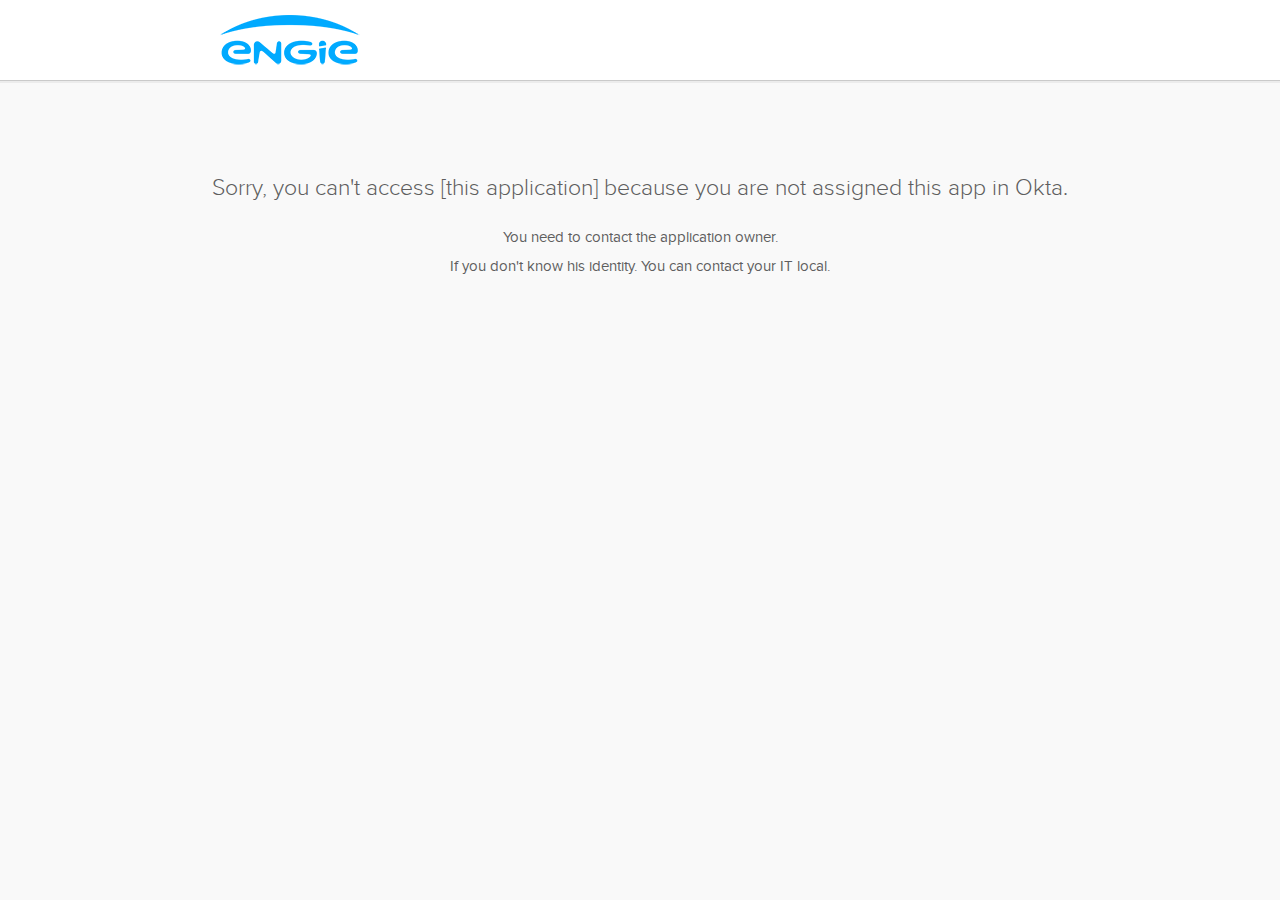
<file: index.html>
<!DOCTYPE html>
<html lang="fr" class="wf-proximanova-n4-active wf-active"><head><meta http-equiv="Content-Type" content="text/html; charset=UTF-8"><meta name="robots" content="noarchive"><meta name="googlebot" content="noarchive"><meta name="robots" content="noindex">
<meta http-equiv="X-UA-Compatible" content="IE=Edge">
<meta name="apple-mobile-web-app-capable" content="yes"><meta name="googlebot" content="noindex">
<meta name="viewport" content="width=device-width, initial-scale=1.0">
<meta name="robots" content="none">

<link href="https://eu1static.oktacdn.com/assets/img/icons/favicons/favicon-16x16.c55b69ae49b08edc7c000d12b8e5483f.png" rel="icon" type="image/png" sizes="16x16"><link href="https://eu1static.oktacdn.com/assets/img/icons/favicons/favicon-32x32.99bc356b6e293b927f9e3a2b69761c26.png" rel="icon" type="image/png" sizes="32x32"><link href="https://eu1static.oktacdn.com/assets/img/icons/favicons/favicon-96x96.de98828614fa33ca04fcfaa07679f345.png" rel="icon" type="image/png" sizes="96x96"><meta name="msapplication-TileColor" content="#ffffff">
<meta name="msapplication-TileImage" content="/img/icons/favicons/ms-icon-144x144.png">
<meta name="application-name" content="Okta">
<meta name="theme-color" content="#ffffff">
<meta name="msapplication-config" content="/img/icons/favicons/browserconfig.xml">

<title>
    ENGIE - Application non affect</title>
<link href="./ENGIE - Application non affect_files/saasure-min.d2c8ca64d2eaf7275e3019e8fbbbedf0.css" type="text/css" rel="stylesheet"><link href="./ENGIE - Application non affect_files/courage.fb929b1a8f043a1ae7f7d8c26e8d0857.css" type="text/css" rel="stylesheet"><link href="./ENGIE - Application non affect_files/admin-overrides.291295e5f0625d8bb6a0b19a914b7116.css" type="text/css" rel="stylesheet"><script>var _M=["0ua3prc9wadjbf6sv0i7_userVerifiedCredential","0ua3ps75prHLY5Ej30i7_loggedIn","0ua4i3jptq3Exacnv0i7_loggedIn","0ua3prc9z9uFQf5PO0i7_userVerifiedCredential","0ua3ps7c9b8cRqwsp0i7_loggedIn","0ua3ps7cbpf5SPwra0i7_userVerifiedCredential","0ua3u1uqf38wab01J0i7_seen","0ua47pl9rvOB3JvYN0i7_loggedIn","0ua3ps75t9rc1Vn9E0i7_userVerifiedCredential","0ua3ps75q9pDTXy0A0i7_loggedIn","0ua3prca1sR95Aifg0i7_seen","0ua3ps75r9R7KcqH80i7_userVerifiedCredential","0ua466g2abDGGkqY10i7_userVerifiedCredential","0ua3prc9xr76JucIR0i7_seen","0ua3ps75q0CjNFtDy0i7_loggedIn","0ua3ps7cai8PkzZEV0i7_seen","0ua3u1uqf38wab01J0i7_loggedIn","0ua3prc9z9uFQf5PO0i7_seen","0ua3prca1sR95Aifg0i7_loggedIn","0ua3ps7cbpf5SPwra0i7_loggedIn","0ua3ps75t6nDZdsLu0i7_seen","0ua3ps7caxmrKq6250i7_userVerifiedCredential","0ua3ps75ql5YAmJni0i7_seen","0ua4gb0c5r8dWtNj60i7_loggedIn","0ua3prc9wadjbf6sv0i7_loggedIn","0ua47pl9rvOB3JvYN0i7_seen","0ua3ps75r6Igx7Zyz0i7_seen","0ua3prc9xr76JucIR0i7_userVerifiedCredential","0ua3prc9y1Cn5ARZg0i7_loggedIn","0ua3prc9z9uFQf5PO0i7_loggedIn","0ua3ps7cai8PkzZEV0i7_loggedIn","0ua4bm0feklUWx19v0i7_loggedIn","0ua3prca37mc6L7q20i7_userVerifiedCredential","0ua47pl9rvOB3JvYN0i7_userVerifiedCredential","0ua4gb0c5r8dWtNj60i7_userVerifiedCredential","0ua3y7lsgc5PLPwgj0i7_loggedIn","0ua46ujtjbt3Gnu8F0i7_seen","0ua3ps75puCY1WG6q0i7_seen","0ua3ps7c8oSB6MODy0i7_userVerifiedCredential","0ua3ps7c9b8cRqwsp0i7_userVerifiedCredential","0ua4qjph9pUz3cL4B0i7_seen","0ua46ujtjbt3Gnu8F0i7_loggedIn","0ua3prc9vgN0KKl1E0i7_loggedIn","0ua4bm0feklUWx19v0i7_seen","0ua3prca37mc6L7q20i7_loggedIn","0ua3ps7c9b8cRqwsp0i7_seen","0ua3ps75ql5YAmJni0i7_loggedIn","0ua3prc9xr76JucIR0i7_loggedIn","0ua4i3jptq3Exacnv0i7_userVerifiedCredential","0ua4i3jptq3Exacnv0i7_seen","0ua3y7lsgc5PLPwgj0i7_seen","0ua3prc9vgN0KKl1E0i7_userVerifiedCredential","0ua3ps7caxmrKq6250i7_seen","0ua3prca0t43ffLWe0i7_seen","0ua46ujtjbt3Gnu8F0i7_userVerifiedCredential","0ua3ps75q0CjNFtDy0i7_seen","0ua3ps75rfWchzpkn0i7_loggedIn","0ua3ps7cbpf5SPwra0i7_seen","0ua3prc9wadjbf6sv0i7_seen","0ua3ps75qxguh3HcR0i7_seen","0ua3u7incxv64XUSC0i7_loggedIn","0ua3prc9y1Cn5ARZg0i7_userVerifiedCredential","enduser-visited","0ua3u7incxv64XUSC0i7_userVerifiedCredential","0ua3ps75q9pDTXy0A0i7_seen","0ua4bm0feklUWx19v0i7_userVerifiedCredential","0ua3ps75r6Igx7Zyz0i7_loggedIn","0ua3prc9y1Cn5ARZg0i7_seen","0ua3ps75prHLY5Ej30i7_seen","0ua3u7incxv64XUSC0i7_seen","0ua4gb0c5r8dWtNj60i7_seen","0ua3ps75r9R7KcqH80i7_loggedIn","0ua3prc9vgN0KKl1E0i7_seen","0ua3ps75t9rc1Vn9E0i7_loggedIn","0ua3ps75r9R7KcqH80i7_seen","0ua466g2abDGGkqY10i7_loggedIn","0ua3ps75qxguh3HcR0i7_loggedIn","0ua3ps75prHLY5Ej30i7_userVerifiedCredential","0ua3ps75t9rc1Vn9E0i7_seen","0ua3ps7caxmrKq6250i7_loggedIn","0ua466g2abDGGkqY10i7_seen","0ua3prca0t43ffLWe0i7_loggedIn","0ua3ps7c8oSB6MODy0i7_loggedIn","0ua3prca37mc6L7q20i7_seen","0ua3ps75t6nDZdsLu0i7_loggedIn","0ua3ps75puCY1WG6q0i7_loggedIn","0ua3ps75rfWchzpkn0i7_seen","0ua3u1uqf38wab01J0i7_userVerifiedCredential","0ua3ps7c8oSB6MODy0i7_seen"];</script>
<link href="./ENGIE - Application non affect_files/errors.b2abd427f382d7a7c6648d7d71a06a7f.css" type="text/css" rel="stylesheet"><!--[if IE]><link href="https://eu1static.oktacdn.com/assets/css/ie/ie.67af4e98a9276b3eedc54211bb17ace8.css" type="text/css" rel="stylesheet"/><![endif]-->
<!--[if gte IE 9]><link href="https://eu1static.oktacdn.com/assets/css/ie/ie9.e98bfbcf44b614a6d63c04328b8b7b5e.css" type="text/css" rel="stylesheet"/><![endif]-->

<script>if (typeof module === 'object') {window.module = module; module = undefined;}</script>

<!--<script>var _features=["APP_REQUEST_APPROVAL_WORKFLOW","MONTHLY_FLAG_2019_08","MONTHLY_FLAG_2019_09","MONTHLY_FLAG_2020_10","MONTHLY_FLAG_2019_06","MONTHLY_FLAG_2020_05","MONTHLY_FLAG_2019_02","APP_NOTES","MONTHLY_FLAG_2019_12","MONTHLY_FLAG_2020_02","MONTHLY_FLAG_2020_01","MONTHLY_FLAG_2020_09","MONTHLY_FLAG_2020_08","MONTHLY_FLAG_2020_06","MONTHLY_FLAG_2018_11","MONTHLY_FLAG_2018_09","MONTHLY_FLAG_2019_04","MONTHLY_FLAG_2019_05","MONTHLY_FLAG_2019_03","DUO_HIDE_SETTINGS_ENROLLMENT","PLUGIN_ONBOARDING","MONTHLY_FLAG_2019_10","MONTHLY_FLAG_2019_01","MONTHLY_FLAG_2018_10","MONTHLY_FLAG_2020_03","MONTHLY_FLAG_2019_11","MONTHLY_FLAG_2019_07","MONTHLY_FLAG_2018_12","API_ACCESS_MANAGEMENT","MONTHLY_FLAG_2020_07"];</script><script>window.okta || (window.okta = {}); okta.cdnUrlHostname = "//eu1static.oktacdn.com"; okta.cdnPerformCheck = false;</script><script>window.okta || (window.okta = {});window.okta.mixpanel = false;</script><script src="./ENGIE - Application non affect_files/saasure.jqueryui.min.7e8e1d58845be4f0abcb8485520fc50e.js.téléchargement" crossorigin="anonymous" integrity="sha384-Y5q3HEdEYRT917yia7fpt6CGKjZ6OEbqHoa8fbrMXbIn23XDCl7kgx/jNn/KeE+Z" type="text/javascript"></script><link rel="chrome-webstore-item" href="https://chrome.google.com/webstore/detail/glnpjglilkicbckjpbgcfkogebgllemb">-->
<!--<script>if (!saasure.unit) {$(function(){var w=new saasure.Timeout();w.options.sessionTimeoutSeconds=720*60;w.setupTimer();});}</script>!-->
    <!--[if lt IE 9]><script src="https://eu1static.oktacdn.com/assets/enduser/js/vendor/css3-mediaqueries.fa295f0132f5335f352071ca3613a94a.js" crossorigin="anonymous" integrity="sha384-7pU2GSgyec3nzQMUNSuzanfJelP9UCOyHil0bOv+WnPKSS9lNA/tcxPyr7NV2w6c" type="text/javascript"></script><![endif]-->

<script>if (window.module) module = window.module;</script>

</head>
<body id="app" class="enduser-app  okta-legacy-theme  ">
<noscript><div id="noscript-mask"></div><div id="noscript-msg" class="infobox infobox-warning infobox-compact"><span class="icon warning-16"></span>Javascript is disabled on your browser.</h3><p>Please enable Javascript and refresh this page to use Okta.</p></div></noscript>

<div id="container">
<iframe id="download-iframe" style="display: none;" src="./ENGIE - Application non affect_files/saved_resource.html"><p>Your browser does not support iFrames</p></iframe>
<span class="hide" id="_xsrfToken">84b99cdab34ac5b29f9acaba5382d6712a71ec830c9a18a187da6db9e9014519</span><script>
    function trackAdminHelpEvent() {
        // Check if OktaMetrics has been initialized and has component,
        // then tracks the click of global help link in top right of page for appropriate section
        if (typeof OktaMetrics !== "undefined" && OktaMetrics.component) {
            OktaMetrics.track('Help');
        }
    }
</script>

<div id="header" class="clearfix">
                <div class="primary-nav clearfix">
                    <div class="container primary-nav-wrap">
                        <div class="logo clearfix">
                            <a id="st-org-url-link" cssclass="show" title="ENGIE Page d’accueil" href="http://www.engie.com/" target="_blank">
                                                <img src="./ENGIE - Application non affect_files/fs02tj9gdnU0RqoUs0i7" alt="ENGIE"></a>
                                        </div>

                        </div>
                </div>

                </div>

        <!--[if gte IE 8]>
  <![if lte IE 9]>

    <style>
    .unsupported-browser-banner-wrap {
      padding: 20px;
      border: 1px solid #ddd;
      background-color: #f3fbff;
    }
    .unsupported-browser-banner-inner {
      position: relative;
      width: 735px;
      margin: 0 auto;
      text-align: left;
    }
    .unsupported-browser-banner-inner .icon {
      vertical-align: text-bottom;
      margin-right: 5px;
      display: inline-block;
      position: static !important;
    }
    .unsupported-browser-banner-inner a {
      text-decoration: underline;
    }
    </style>

    <div class="unsupported-browser-banner-wrap">
      <div class="unsupported-browser-banner-inner">
        <span class="icon icon-16 icon-only warning-16-yellow"></span>You are using an unsupported browser. For the best experience, update to <a href="https://support.okta.com/help/articles/Knowledge_Article/24532952-Platforms---Browser-and-OS-Support">a supported browser</a>.</div>
    </div>

  <![endif]>
<![endif]-->
<div id="content" class="clearfix">
    <div class="error error-wrap clearfix">
    <div class="error-content">
        <h1>Sorry, you can't access [this application] because you are not assigned this app in Okta.</h1>
        <p>You need to contact the application owner.</p>
        <p>If you don't know his identity. You can contact your IT local.</p>
    </div>
</div>
</div></div></body></html>
</file>
<file: ENGIE - Application non affect_files/saasure-min.d2c8ca64d2eaf7275e3019e8fbbbedf0.css>
.ui-helper-zfix,.ui-widget-overlay{left:0;height:100%}a,abbr,acronym,address,applet,article,aside,audio,b,big,blockquote,body,canvas,caption,center,cite,code,dd,del,details,dfn,div,dl,dt,em,embed,fieldset,figcaption,figure,footer,form,h1,h2,h3,h4,h5,h6,header,hgroup,html,i,iframe,img,ins,kbd,label,legend,li,mark,menu,nav,object,ol,output,p,pre,q,ruby,s,samp,section,small,span,strike,strong,sub,summary,sup,table,tbody,td,tfoot,th,thead,time,tr,tt,u,ul,var,video{margin:0;padding:0;border:0;font:inherit;vertical-align:baseline}article,aside,details,figcaption,figure,footer,header,hgroup,menu,nav,section{display:block}body{line-height:1;background:#fff}ol,ul{list-style:none}blockquote,q{quotes:none}blockquote:after,blockquote:before,q:after,q:before{content:'';content:none}table{border-collapse:collapse;border-spacing:0}:focus{outline:0}a:active,a:link,a:visited{text-decoration:none}button:disabled{color:#7f7f7f}#app.iframe{background:#f9f9f9}.header-link,a,a span{color:#0074b3}#ss-category-list li:hover .app-add-remove a.add-app-link,.ac_over .ss-result-wrap h3,.explain-text a,.text-link{color:#0074b3!important}.theme-bg{background-color:#007dc1!important}#ss-add-app-count{background-color:#7caa18}a.alt{color:#7caa18}a.alt:hover,a:hover{color:#5e5e5e;text-decoration:underline}a:hover span,h1,h1 span,h1 strong,h2,h2 span,h3,h3 span,h4,h4 span,h5,h5 span,h6,h6 span{color:#5e5e5e}h1.alt,h2.alt,h3.alt,h4.alt,h5.alt,h6.alt{color:#8e8e8e;border-bottom:none;margin-bottom:0}#container,h2.block span{color:#5e5e5e}h1.block{border-bottom-color:#aaa}h2.block,h3.block{border:1px solid #ddd;background:#f2f2f2}#ss-categories-list li h3,.ss-categories-drop-menu li a{color:#5f8e00}h4.block,h5.block,h6.block{border-bottom-color:#aaa}.block-sub-heading{padding:0;color:#46b090;font-size:14px;font-weight:400;line-height:30px;margin-bottom:6px;text-transform:uppercase}.block-light{font-size:15px;line-height:1.4em;padding:0 0 10px;border-bottom:1px solid #dadada}#container .sign-in,#deep-link-header .container{box-shadow:0 1px 2px hsla(0,0%,68.6%,.2);border-color:#d1d1d1 #d1d1d1 #cbcbcb;border-style:none solid solid;border-width:1px;border-bottom-right-radius:8px;border-bottom-left-radius:8px}#container .sign-in{border-style:solid}#app #footer{color:#888}.enduser-app .goog-te-menu-value>span{color:#999!important}#secimg,.sign-in-content .v-form label input{border:1px solid #cacaca}.sign-in-content .v-form label input[type=checkbox]{border:none}#dialog .v-form label,#help-links a,.sign-in-common h1,.sign-in-content legend{color:#0074b3}.sign-in-content .v-form label{color:#5e5e5e}#deep-link-text .theme-text{color:#0074b3!important}.sign-in-content .v-form label.remember-label,.theme-text,.theme-text *,p.sec-label{color:#5e5e5e!important}.theme-text-alt,.theme-text-alt *{color:#8ab92c!important}.link-separator{color:#8db0c2}.drop-menu li a.active,.drop-menu li a:hover{background:#555;text-decoration:none!important}.drop-menu li a.active{color:#fff!important}.drop-menu li ul li a{color:#e1e1e1!important;background:#666;border-top:1px solid #888}.drop-menu li ul li a:hover{color:#fff!important;background:#555}.smart-phone-list label{background-color:#7caa18}.smart-phone-list label:hover{background-color:#6a9806}h1 o-icon{position:absolute;left:0;top:-1px}.ui-helper-zfix,.ui-widget-overlay{position:absolute;top:0;width:100%}.ui-helper-hidden{display:none}.ui-helper-hidden-accessible{position:absolute;left:-99999999px}.ui-helper-reset{margin:0;padding:0;border:0;outline:0;line-height:1.3;text-decoration:none;font-size:100%;list-style:none}.ui-helper-clearfix:after{content:".";display:block;height:0;clear:both;visibility:hidden}* html .ui-helper-clearfix{height:1%}.ui-helper-clearfix{display:block}.ui-helper-zfix{opacity:0;filter:Alpha(Opacity=0)}.ui-state-disabled{cursor:default!important}.ui-icon{display:block;text-indent:-99999px;overflow:hidden;background-repeat:no-repeat}.ui-widget-content{border:1px solid #cacaca;color:#5e5e5e}.ui-state-default,.ui-widget-content .ui-state-default{border:1px solid #c2c2c2;font-weight:400;outline:0}.ui-state-focus,.ui-state-hover,.ui-widget-content .ui-state-focus,.ui-widget-content .ui-state-hover{border:1px solid #0a74b5;background:#eff5fb;font-weight:400;color:#212121;outline:0}.ui-state-hover a,.ui-state-hover a:hover{text-decoration:none;outline:0}.ui-state-highlight,.ui-widget-content .ui-state-highlight{background:#6d990d;color:#fff}.ui-state-highlight a,.ui-widget-content .ui-state-highlight a{color:#363636}.ui-state-error,.ui-widget-content .ui-state-error{border:1px solid #db3b00;background:url(/assets/img/widgets/ui-bg_white-lines_95_fbe4e4_40x100.b777c9d21ca188e150dbc70a5409f4c9.png) 50% 50% #fbe4e4;color:#db3b00}.ui-corner-right,.ui-corner-tr{border-top-right-radius:3px}.ui-corner-bottom,.ui-corner-br,.ui-corner-right{border-bottom-right-radius:3px}.ui-corner-left,.ui-corner-tl{border-top-left-radius:3px}.ui-corner-bl,.ui-corner-bottom,.ui-corner-left{border-bottom-left-radius:3px}.ui-icon,.ui-state-active .ui-icon,.ui-state-default .ui-icon,.ui-state-focus .ui-icon,.ui-state-highlight .ui-icon,.ui-state-hover .ui-icon,.ui-widget-content .ui-icon,.ui-widget-header .ui-icon{background-image:url(/assets/img/widgets/ui-icons_ffffff_256x240.b0fbec16f0e417e44a1e280f315f77e8.png)}.ui-state-error a,.ui-state-error-text,.ui-widget-content .ui-state-error a,.ui-widget-content .ui-state-error-text{color:#db3b00}.ui-state-disabled,.ui-widget-content .ui-state-disabled{opacity:.35;filter:Alpha(Opacity=35)}.ui-priority-primary,.ui-widget-content .ui-priority-primary{font-weight:700}.ui-priority-secondary,.ui-widget-content .ui-priority-secondary{opacity:.7;filter:Alpha(Opacity=70);font-weight:400}.ui-icon{width:16px;height:16px}.ui-state-error .ui-icon,.ui-state-error-text .ui-icon{background-image:url(/assets/img/widgets/ui-icons_d60000_256x240.2bacf3a573bb3d4c05a7971866fed97f.png)}.ui-icon-carat-1-n{background-position:0 0}.ui-icon-carat-1-ne{background-position:-16px 0}.ui-icon-carat-1-e{background-position:-32px 0}.ui-icon-carat-1-se{background-position:-48px 0}.ui-icon-carat-1-s{background-position:-64px 0}.ui-icon-carat-1-sw{background-position:-80px 0}.ui-icon-carat-1-w{background-position:-96px 0}.ui-icon-carat-1-nw{background-position:-112px 0}.ui-icon-carat-2-n-s{background-position:-128px 0}.ui-icon-carat-2-e-w{background-position:-144px 0}.ui-icon-triangle-1-n{background-position:0 -16px}.ui-icon-triangle-1-ne{background-position:-16px -16px}.ui-icon-triangle-1-e{background-position:-32px -16px}.ui-icon-triangle-1-se{background-position:-48px -16px}.ui-icon-triangle-1-s{background-position:-64px -16px}.ui-icon-triangle-1-sw{background-position:-80px -16px}.ui-icon-triangle-1-w{background-position:-96px -16px}.ui-icon-triangle-1-nw{background-position:-112px -16px}.ui-icon-triangle-2-n-s{background-position:-128px -16px}.ui-icon-triangle-2-e-w{background-position:-144px -16px}.ui-icon-arrow-1-n{background-position:0 -32px}.ui-icon-arrow-1-ne{background-position:-16px -32px}.ui-icon-arrow-1-e{background-position:-32px -32px}.ui-icon-arrow-1-se{background-position:-48px -32px}.ui-icon-arrow-1-s{background-position:-64px -32px}.ui-icon-arrow-1-sw{background-position:-80px -32px}.ui-icon-arrow-1-w{background-position:-96px -32px}.ui-icon-arrow-1-nw{background-position:-112px -32px}.ui-icon-arrow-2-n-s{background-position:-128px -32px}.ui-icon-arrow-2-ne-sw{background-position:-144px -32px}.ui-icon-arrow-2-e-w{background-position:-160px -32px}.ui-icon-arrow-2-se-nw{background-position:-176px -32px}.ui-icon-arrowstop-1-n{background-position:-192px -32px}.ui-icon-arrowstop-1-e{background-position:-208px -32px}.ui-icon-arrowstop-1-s{background-position:-224px -32px}.ui-icon-arrowstop-1-w{background-position:-240px -32px}.ui-icon-arrowthick-1-n{background-position:0 -48px}.ui-icon-arrowthick-1-ne{background-position:-16px -48px}.ui-icon-arrowthick-1-e{background-position:-32px -48px}.ui-icon-arrowthick-1-se{background-position:-48px -48px}.ui-icon-arrowthick-1-s{background-position:-64px -48px}.ui-icon-arrowthick-1-sw{background-position:-80px -48px}.ui-icon-arrowthick-1-w{background-position:-96px -48px}.ui-icon-arrowthick-1-nw{background-position:-112px -48px}.ui-icon-arrowthick-2-n-s{background-position:-128px -48px}.ui-icon-arrowthick-2-ne-sw{background-position:-144px -48px}.ui-icon-arrowthick-2-e-w{background-position:-160px -48px}.ui-icon-arrowthick-2-se-nw{background-position:-176px -48px}.ui-icon-arrowthickstop-1-n{background-position:-192px -48px}.ui-icon-arrowthickstop-1-e{background-position:-208px -48px}.ui-icon-arrowthickstop-1-s{background-position:-224px -48px}.ui-icon-arrowthickstop-1-w{background-position:-240px -48px}.ui-icon-arrowreturnthick-1-w{background-position:0 -64px}.ui-icon-arrowreturnthick-1-n{background-position:-16px -64px}.ui-icon-arrowreturnthick-1-e{background-position:-32px -64px}.ui-icon-arrowreturnthick-1-s{background-position:-48px -64px}.ui-icon-arrowreturn-1-w{background-position:-64px -64px}.ui-icon-arrowreturn-1-n{background-position:-80px -64px}.ui-icon-arrowreturn-1-e{background-position:-96px -64px}.ui-icon-arrowreturn-1-s{background-position:-112px -64px}.ui-icon-arrowrefresh-1-w{background-position:-128px -64px}.ui-icon-arrowrefresh-1-n{background-position:-144px -64px}.ui-icon-arrowrefresh-1-e{background-position:-160px -64px}.ui-icon-arrowrefresh-1-s{background-position:-176px -64px}.ui-icon-arrow-4{background-position:0 -80px}.ui-icon-arrow-4-diag{background-position:-16px -80px}.ui-icon-extlink{background-position:-32px -80px}.ui-icon-newwin{background-position:-48px -80px}.ui-icon-refresh{background-position:-64px -80px}.ui-icon-shuffle{background-position:-80px -80px}.ui-icon-transfer-e-w{background-position:-96px -80px}.ui-icon-transferthick-e-w{background-position:-112px -80px}.ui-icon-folder-collapsed{background-position:0 -96px}.ui-icon-folder-open{background-position:-16px -96px}.ui-icon-document{background-position:-32px -96px}.ui-icon-document-b{background-position:-48px -96px}.ui-icon-note{background-position:-64px -96px}.ui-icon-mail-closed{background-position:-80px -96px}.ui-icon-mail-open{background-position:-96px -96px}.ui-icon-suitcase{background-position:-112px -96px}.ui-icon-comment{background-position:-128px -96px}.ui-icon-person{background-position:-144px -96px}.ui-icon-print{background-position:-160px -96px}.ui-icon-trash{background-position:-176px -96px}.ui-icon-locked{background-position:-192px -96px}.ui-icon-unlocked{background-position:-208px -96px}.ui-icon-bookmark{background-position:-224px -96px}.ui-icon-tag{background-position:-240px -96px}.ui-icon-home{background-position:0 -112px}.ui-icon-flag{background-position:-16px -112px}.ui-icon-calendar{background-position:-32px -112px}.ui-icon-cart{background-position:-48px -112px}.ui-icon-pencil{background-position:-64px -112px}.ui-icon-clock{background-position:-80px -112px}.ui-icon-disk{background-position:-96px -112px}.ui-icon-calculator{background-position:-112px -112px}.ui-icon-zoomin{background-position:-128px -112px}.ui-icon-zoomout{background-position:-144px -112px}.ui-icon-search{background-position:-160px -112px}.ui-icon-wrench{background-position:-176px -112px}.ui-icon-gear{background-position:-192px -112px}.ui-icon-heart{background-position:-208px -112px}.ui-icon-star{background-position:-224px -112px}.ui-icon-link{background-position:-240px -112px}.ui-icon-cancel{background-position:0 -128px}.ui-icon-plus{background-position:-16px -128px}.ui-icon-plusthick{background-position:-32px -128px}.ui-icon-minus{background-position:-48px -128px}.ui-icon-minusthick{background-position:-64px -128px}.ui-icon-close{background-position:-80px -128px}.ui-icon-closethick{background-position:-96px -128px}.ui-icon-key{background-position:-112px -128px}.ui-icon-lightbulb{background-position:-128px -128px}.ui-icon-scissors{background-position:-144px -128px}.ui-icon-clipboard{background-position:-160px -128px}.ui-icon-copy{background-position:-176px -128px}.ui-icon-contact{background-position:-192px -128px}.ui-icon-image{background-position:-208px -128px}.ui-icon-video{background-position:-224px -128px}.ui-icon-script{background-position:-240px -128px}.ui-icon-alert{background-position:0 -144px}.ui-icon-info{background-position:-16px -144px}.ui-icon-notice{background-position:-32px -144px}.ui-icon-help{background-position:-48px -144px}.ui-icon-check{background-position:-64px -144px}.ui-icon-bullet{background-position:-80px -144px}.ui-icon-radio-off{background-position:-96px -144px}.ui-icon-radio-on{background-position:-112px -144px}.ui-icon-pin-w{background-position:-128px -144px}.ui-icon-pin-s{background-position:-144px -144px}.ui-icon-play{background-position:0 -160px}.ui-icon-pause{background-position:-16px -160px}.ui-icon-seek-next{background-position:-32px -160px}.ui-icon-seek-prev{background-position:-48px -160px}.ui-icon-seek-end{background-position:-64px -160px}.ui-icon-seek-first{background-position:-80px -160px}.ui-icon-stop{background-position:-96px -160px}.ui-icon-eject{background-position:-112px -160px}.ui-icon-volume-off{background-position:-128px -160px}.ui-icon-volume-on{background-position:-144px -160px}.ui-icon-power{background-position:0 -176px}.ui-icon-signal-diag{background-position:-16px -176px}.ui-icon-signal{background-position:-32px -176px}.ui-icon-battery-0{background-position:-48px -176px}.ui-icon-battery-1{background-position:-64px -176px}.ui-icon-battery-2{background-position:-80px -176px}.ui-icon-battery-3{background-position:-96px -176px}.ui-icon-circle-plus{background-position:0 -192px}.ui-icon-circle-minus{background-position:-16px -192px}.ui-icon-circle-close{background-position:-32px -192px}.ui-icon-circle-triangle-e{background-position:-48px -192px}.ui-icon-circle-triangle-s{background-position:-64px -192px}.ui-icon-circle-triangle-w{background-position:-80px -192px}.ui-icon-circle-triangle-n{background-position:-96px -192px}.ui-icon-circle-arrow-e{background-position:-112px -192px}.ui-icon-circle-arrow-s{background-position:-128px -192px}.ui-icon-circle-arrow-w{background-position:-144px -192px}.ui-icon-circle-arrow-n{background-position:-160px -192px}.ui-icon-circle-zoomin{background-position:-176px -192px}.ui-icon-circle-zoomout{background-position:-192px -192px}.ui-icon-circle-check{background-position:-208px -192px}.ui-icon-circlesmall-plus{background-position:0 -208px}.ui-icon-circlesmall-minus{background-position:-16px -208px}.ui-icon-circlesmall-close{background-position:-32px -208px}.ui-icon-squaresmall-plus{background-position:-48px -208px}.ui-icon-squaresmall-minus{background-position:-64px -208px}.ui-icon-squaresmall-close{background-position:-80px -208px}.ui-icon-grip-dotted-vertical{background-position:0 -224px}.ui-icon-grip-dotted-horizontal{background-position:-16px -224px}.ui-icon-grip-solid-vertical{background-position:-32px -224px}.ui-icon-grip-solid-horizontal{background-position:-48px -224px}.ui-icon-gripsmall-diagonal-se{background-position:-64px -224px}.ui-icon-grip-diagonal-se{background-position:-80px -224px}.ui-widget-overlay,.ui-widget-shadow{background:#000;opacity:.3;filter:Alpha(Opacity=30)}.ui-widget-shadow{margin:-6px 0 0 -6px;padding:6px;border-radius:6px}.ui-accordion .ui-accordion-header{cursor:pointer;position:relative;margin-top:1px;zoom:1}.ui-accordion .ui-accordion-li-fix{display:inline}.ui-accordion .ui-accordion-header-active{border-bottom:0!important}.ui-accordion .ui-accordion-header a{display:block;font-size:1em;padding:.5em .5em .5em 2.2em}.ui-accordion .ui-accordion-header .ui-icon{position:absolute;left:.5em;top:50%;margin-top:-8px}.ui-accordion .ui-accordion-content{padding:1em 2.2em;border-top:0;margin-top:-2px;position:relative;top:1px;margin-bottom:2px;overflow:auto;display:none}.ui-accordion .ui-accordion-content-active{display:block}.ui-datepicker{display:none;width:20em;padding:.4em .4em 0;z-index:3;background:#fff;border:1px solid #c8c8c8;margin-top:2px;box-shadow:0 2px 0 rgba(160,160,160,.24)}.ui-datepicker .ui-datepicker-header{position:relative;padding:.2em 0;background:#2084ba}.ui-datepicker .ui-datepicker-next,.ui-datepicker .ui-datepicker-prev{position:absolute;top:0;bottom:0;width:2em;height:100%;background-color:transparent;cursor:pointer}.ui-datepicker .ui-datepicker-prev{left:0}.ui-datepicker .ui-datepicker-next{right:0}.ui-datepicker .ui-datepicker-next span,.ui-datepicker .ui-datepicker-prev span{display:block;position:absolute;left:50%;margin-left:-8px;top:50%;margin-top:-8px}.ui-datepicker .ui-datepicker-title{margin:0 2.3em;line-height:1.8em;text-align:center}.ui-datepicker .ui-datepicker-title span{color:#fff}.ui-datepicker .ui-datepicker-title select{float:left;font-size:1em;margin:1px 0}.ui-datepicker select.ui-datepicker-month-year{width:100%}.ui-datepicker select.ui-datepicker-month,.ui-datepicker select.ui-datepicker-year{width:49%}.ui-datepicker .ui-datepicker-title select.ui-datepicker-year{float:right}.ui-datepicker table{width:100%;font-size:.9em;border-collapse:collapse;margin:0 0 .4em}.ui-datepicker th{padding:.7em .3em;text-align:center;font-weight:700;border:0}.ui-datepicker td{border:0;padding:1px}.ui-datepicker td a,.ui-datepicker td span{display:block;padding:.5em;text-align:right;text-decoration:none;background:0 0;color:#5e5e5e;border:none!important}.ui-datepicker .ui-datepicker-buttonpane{background-image:none;margin:.7em 0 0;padding:0 .2em;border-left:0;border-right:0;border-bottom:0}.ui-datepicker .ui-datepicker-buttonpane button{float:right;margin:.5em .2em .4em;cursor:pointer;padding:.2em .6em .3em;width:auto;overflow:visible}.ui-datepicker .ui-datepicker-buttonpane button.ui-datepicker-current,.ui-datepicker-multi .ui-datepicker-group,.ui-datepicker-rtl .ui-datepicker-buttonpane button{float:left}.ui-datepicker.ui-datepicker-multi{width:auto}.ui-datepicker-multi .ui-datepicker-group table{width:95%;margin:0 auto .4em}.ui-datepicker-multi-2 .ui-datepicker-group{width:50%}.ui-datepicker-multi-3 .ui-datepicker-group{width:33.3%}.ui-datepicker-multi-4 .ui-datepicker-group{width:25%}.ui-datepicker-multi .ui-datepicker-group-last .ui-datepicker-header,.ui-datepicker-multi .ui-datepicker-group-middle .ui-datepicker-header{border-left-width:0}.ui-datepicker-multi .ui-datepicker-buttonpane{clear:left}.ui-datepicker-row-break{clear:both;width:100%}.ui-datepicker-rtl{direction:rtl}.ui-datepicker-rtl .ui-datepicker-prev{right:2px;left:auto}.ui-datepicker-rtl .ui-datepicker-next{left:2px;right:auto}.ui-datepicker-rtl .ui-datepicker-prev:hover{right:1px;left:auto}.ui-datepicker-rtl .ui-datepicker-next:hover{left:1px;right:auto}.ui-datepicker-rtl .ui-datepicker-buttonpane{clear:right}.ui-datepicker-rtl .ui-datepicker-buttonpane button.ui-datepicker-current,.ui-datepicker-rtl .ui-datepicker-group{float:right}.ui-datepicker-rtl .ui-datepicker-group-last .ui-datepicker-header,.ui-datepicker-rtl .ui-datepicker-group-middle .ui-datepicker-header{border-right-width:0;border-left-width:1px}.ui-datepicker-cover{display:none;display:block;position:absolute;z-index:-1;filter:mask();top:-4px;left:-4px;width:200px;height:200px}.ui-dialog{position:relative;padding:.2em;width:300px}.ui-dialog .ui-dialog-titlebar{padding:.5em .3em .3em 1em;position:relative}.ui-dialog .ui-dialog-title{float:left;margin:.1em 0 .2em;color:#fff}.ui-dialog .ui-dialog-titlebar-close{position:absolute;right:.3em;top:50%;width:19px;margin:-10px 0 0;padding:1px;height:18px}.ui-dialog .ui-dialog-titlebar-close span{display:block;margin:1px}.ui-dialog .ui-dialog-titlebar-close:focus,.ui-dialog .ui-dialog-titlebar-close:hover{padding:0}.ui-dialog .ui-dialog-content{border:0;padding:.5em 1em;background:0 0;overflow:auto;zoom:1}.ui-dialog .ui-dialog-buttonpane{text-align:left;border-width:1px 0 0;background-image:none;margin:.5em 0 0;padding:.3em 1em .5em .4em}.ui-dialog .ui-dialog-buttonpane button{float:right;margin:.5em .4em .5em 0;cursor:pointer;padding:.2em .6em .3em;line-height:1.4em;width:auto;overflow:visible}.ui-dialog .ui-resizable-se{width:14px;height:14px;right:3px;bottom:3px}.ui-draggable .ui-dialog-titlebar{cursor:move}.ui-progressbar{height:2em;text-align:left}.ui-progressbar .ui-progressbar-value{margin:-1px;height:100%}.ui-resizable{position:relative}.ui-resizable-handle{position:absolute;font-size:.1px;z-index:99999;display:block}.ui-resizable-autohide .ui-resizable-handle,.ui-resizable-disabled .ui-resizable-handle,table.data-grid tfoot{display:none}.ui-resizable-n{cursor:n-resize;height:7px;width:100%;top:-5px;left:0}.ui-resizable-s{cursor:s-resize;height:7px;width:100%;bottom:-5px;left:0}.ui-resizable-e{cursor:e-resize;width:7px;right:-5px;top:0;height:100%}.ui-resizable-w{cursor:w-resize;width:7px;left:-5px;top:0;height:100%}.ui-resizable-se{cursor:se-resize;width:12px;height:12px;right:1px;bottom:1px}.ui-resizable-sw{cursor:sw-resize;width:9px;height:9px;left:-5px;bottom:-5px}.chzn-container .chzn-results-scroll-down,.ui-slider-vertical .ui-slider-range-min{bottom:0}.ui-resizable-nw{cursor:nw-resize;width:9px;height:9px;left:-5px;top:-5px}.ui-resizable-ne{cursor:ne-resize;width:9px;height:9px;right:-5px;top:-5px}.ui-slider{position:relative;text-align:left}.ui-slider .ui-slider-handle{position:absolute;z-index:2;width:1.2em;height:1.2em;cursor:default}.ui-slider .ui-slider-range{position:absolute;z-index:1;font-size:.7em;display:block;border:0}.ui-slider-horizontal{height:.8em}.ui-slider-horizontal .ui-slider-handle{top:-.3em;margin-left:-.6em}.ui-slider-horizontal .ui-slider-range{top:0;height:100%}.ui-slider-horizontal .ui-slider-range-min{left:0}.ui-slider-horizontal .ui-slider-range-max{right:0}.ui-slider-vertical{width:.8em;height:100px}.ui-slider-vertical .ui-slider-handle{left:-.3em;margin-left:0;margin-bottom:-.6em}.ui-slider-vertical .ui-slider-range{left:0;width:100%}.ui-slider-vertical .ui-slider-range-max{top:0}.ui-tabs .ui-tabs-nav li.ui-state-disabled a,.ui-tabs .ui-tabs-nav li.ui-state-processing a{cursor:text;color:#5e5e5e}.ui-tabs.ui-tabs-collapsible .ui-tabs-nav li.ui-tabs-selected a{cursor:pointer}.ui-tabs .ui-tabs-panel{padding:0;display:block;border-width:0;background:0 0}.ui-tabs-hide{display:none!important}.ui-datepicker .ui-corner-all{border-radius:3px}.ui-widget{font-size:13px}.ui-datepicker-header .ui-state-hover{border:none!important;background:0 0!important}.ui-datepicker-calendar .ui-state-hover{background:#f2f2f2;border:none}.ui-datepicker .ui-datepicker-today a{color:#5D850A;background-color:#eff7e1}.ui-datepicker .ui-datepicker-current-day .ui-state-active{background:#6d9913;color:#fff}.ui-tabs{zoom:1;border:none;padding:0;position:relative}.ui-tabs-panel{padding:15px 0 0;position:relative;border:none!important}.ui-tabs-error *{color:#ca0d0d!important}.ui-notify{width:350px;position:fixed;top:10px;left:50%;margin-left:-185px}.ui-notify-message{padding:10px;margin-bottom:15px;border-radius:8px}.ui-notify-message h1{font-size:14px;margin:0;padding:0}.ui-notify-message p{margin:3px 0;padding:0;line-height:18px}.ui-notify-message:last-child{margin-bottom:0}.ui-notify-message-style{background:#444;background:rgba(0,0,0,.8);box-shadow:0 0 6px #666}.ui-notify-message-style h1{color:#fff;font-weight:700}.ui-notify-message-style p{color:#fff}.ui-notify-close{color:#f1f1f1;text-decoration:underline}.ui-notify-click{cursor:pointer}.ui-notify-cross{margin-top:-4px;float:right;cursor:pointer;text-decoration:none;font-size:12px;font-weight:700;text-shadow:0 1px 1px #fff;padding:2px}.ui-notify-cross:hover{color:#ffffab}.ui-notify-cross:active{position:relative;top:1px}.paging_two_button .fg-button{float:left;cursor:pointer}.paging_full_numbers .fg-button{padding:0 10px;cursor:pointer;font-size:13px;display:inline-block;height:28px;line-height:28px;border-color:#c3c3c3 #c3c3c3 #bebebe;border-width:1px 1px 1px 0!important;border-style:solid;box-shadow:rgba(0,0,0,.06) 0 1px 0,rgba(255,255,255,.1) 0 1px 0 0 inset;background:url([data-uri]);background:-moz-linear-gradient(top,#fefefe 0,#f9f9f9 100%);background:-webkit-gradient(linear,left top,left bottom,color-stop(0,#fefefe),color-stop(100%,#f9f9f9));background:-webkit-linear-gradient(top,#fefefe 0,#f9f9f9 100%);background:-o-linear-gradient(top,#fefefe 0,#f9f9f9 100%);background:-ms-linear-gradient(top,#fefefe 0,#f9f9f9 100%);background:linear-gradient(to bottom,#fefefe 0,#f9f9f9 100%);filter:progid:DXImageTransform.Microsoft.gradient( startColorstr='#fefefe', endColorstr='#f9f9f9', GradientType=0 )}.paging_full_numbers>span:first-child{border-left-width:1px!important}.paging_full_numbers .fg-button:hover{background:#007dc1!important;border-color:#007dc1;color:#fff!important}.paging_full_numbers .fg-button.ui-state-disabled,.paging_full_numbers .fg-button.ui-state-disabled:hover{opacity:1;color:#fff;border-style:solid;border-width:1px 1px 1px 0;border-color:#007dc1;background:#007dc1;filter:none}.paging_full_numbers .fg-button.first.ui-state-disabled,.paging_full_numbers .fg-button.last.ui-state-disabled,.paging_full_numbers .fg-button.next.ui-state-disabled,.paging_full_numbers .fg-button.previous.ui-state-disabled{opacity:.35;color:#5e5e5e!important;border-color:#bbb #bbb #b1b1b1;border-width:1px 1px 1px 0;border-style:solid;background:0 0!important;filter:transparent , alpha(opacity=35)!important}.dataTables_wrapper{position:relative;clear:both;height:auto;zoom:1}.dataTables_processing{background:url(/assets/img/ui/indicators/okta-spinner.631e53afc4149c55253645fb7d1177ac.gif) 20px 18px no-repeat #fff;background-size:24px 24px;position:absolute;top:120px;left:50%;width:120px;height:auto;margin-left:-101px;padding:20px 20px 20px 60px!important;border:1px solid #d1d1d1;color:#5e5e5e;font-size:15px;display:block;z-index:100;border-radius:4px;box-shadow:0 2px 4px rgba(150,150,150,.2)}.dataTables_info,.dataTables_length{line-height:30px;color:#666;font-weight:400}.dataTables_length{font-size:13px;padding:10px;float:right}.dataTables_filter{float:left;text-align:left;font-size:12px;position:relative;padding:10px}.dataTables_filter label{height:0;width:0;display:block;color:transparent;line-height:30px}.dataTables_filter label:after{content:url(/assets/img/icons/16x16/search.265262fec4c75bdfd0e1890b15147148.png);position:absolute;z-index:1;top:14px;left:18px}.dataTables_filter input[type=text]{border:1px solid #cacaca;border-radius:15px!important;font-size:13px;width:200px;padding:7px 12px 7px 28px}.dataTables_info{width:auto;padding:10px;float:left;font-size:13px;border-bottom-left-radius:4px}.dataTables_paginate{width:44px;float:right;text-align:right;border-bottom-right-radius:4px;padding:10px}.paginate_disabled_next,.paginate_disabled_previous,.paginate_enabled_next,.paginate_enabled_previous{height:19px;width:19px;margin-left:3px;float:left}table.display{margin:0 auto;clear:both;border-bottom:1px solid #dadada;table-layout:fixed;width:100%;display:table}table.display tr:last-child td{border-bottom:none!important}table.display thead th{padding:10px 12px;line-height:14px;border-left:none!important;border-right:none!important;border-bottom:1px solid #dadada!important;border-top:1px solid #dadada!important;font-weight:400;cursor:pointer;text-align:left;color:#444;font-size:13px;white-space:nowrap;overflow:hidden}table.display thead th:first-child{border-top-left-radius:4px}table.display thead th:last-child{border-top-right-radius:4px}table.no-top-border thead th{border-top:none!important}table.display thead th+th{border-left:1px solid #ddd!important}table.display tfoot th{padding:0 4px 0 6px;border-top:1px solid #aaa;font-weight:700;text-align:left;background:#555;color:#fff}table.display tr.heading2 td{border-bottom:1px solid #aaa}table.display td{padding:10px 12px;border-left:hidden;vertical-align:top;text-overflow:ellipsis;overflow:hidden}table.display .check-col,table.display .check-col-hdr{vertical-align:top}table.display .check-col{background:#f9f9f9;padding:7px 8px;width:20px!important}table.display .check-col-hdr{padding:10px 8px;width:20px!important}table.display td.check-col+td{border-left:1px solid #e1e1e1}table.display .check-col-hdr,table.display thead th{background:#f2f2f2}table.display td.center{text-align:center}table.display th#details_expander{width:20px}table.display img.row_expander{position:absolute;top:0;left:2px;display:block;height:16px;width:16px}table.display img.row_expander:hover{cursor:pointer}table.display thead th.sorting_asc,table.display thead th.sorting_desc{background:url(/assets/img/ui/data-table/col-hdr-active-bg.48f536ab9ca522a21e003e42fc2e534c.png) repeat-x #555}td.details{box-shadow:inset 0 1px 1px rgba(175,175,175,.16);border-top:1px solid #ddd;border-bottom:1px solid #ddd;padding:0!important}table.display tr.even.gradeU td,table.display tr.odd.gradeU td,tr.even,tr.gradeU,tr.odd{background-color:#fff}tr.even td,tr.gradeU td,tr.odd td{border-bottom:1px solid #eee}#app table.display tr td.success{border-bottom-color:#dbe6bd!important}#app table.display tr td.warning{border-bottom-color:#F2E8C0!important}#app table.display tr td.error{border-bottom-color:#f9d9d9!important;color:#5e5e5e!important}.top .dataTables_info{float:none}.clear{clear:both}.dataTables_empty{text-align:center!important;vertical-align:middle!important;height:300px;border-bottom:none!important;color:#777;font-size:15px}tfoot input{margin:.5em 0;width:100%;color:#444}tfoot input.search_init{color:#999}td.group{background-color:#d1cfd0;border-bottom:2px solid #A19B9E;border-top:2px solid #A19B9E}.example_alt_pagination div.dataTables_info{width:40%}.paging_full_numbers{width:auto}.paging_full_numbers span.paginate_active,.paging_full_numbers span.paginate_button{border:1px solid #888;border-radius:4px;padding:4px 8px;margin:0 1px;cursor:pointer;color:#fff}.paging_full_numbers span.paginate_button{background:url(/assets/img/ui/data-table/paginate-bg.876957d37ba729972958ee14799049dd.png) repeat-x #555}.paging_full_numbers span.paginate_button:hover{border:1px solid #aaa}.paging_full_numbers span.paginate_active{background:url(/assets/img/ui/data-table/paginate-active-bg.2fa9ca81e4b627b14869b749d751d9a2.png) repeat-x #555;border:1px solid #4992c4}table.display tr.even.row_selected td{background-color:#B0BED9}table.display tr.odd.row_selected td{background-color:#9FAFD1}table.display tr.even.gradeU td.sorting_1,table.display tr.even.gradeU td.sorting_2,table.display tr.even.gradeU td.sorting_3,table.display tr.odd.gradeU td.sorting_1,table.display tr.odd.gradeU td.sorting_2,table.display tr.odd.gradeU td.sorting_3{background-color:#fff}#example tbody tr.even td.highlighted,.ex_highlight #example tbody tr.even:hover{background-color:#ECFFB3}#example tbody tr.odd td.highlighted,.ex_highlight #example tbody tr.odd:hover{background-color:#E6FF99}table.KeyTable td{border:3px solid transparent}table.KeyTable td.focus{border:3px solid #36F}table.display tr.gradeA{background-color:#efe}table.display tr.gradeC{background-color:#ddf}table.display tr.gradeX{background-color:#fdd}table.display tr.gradeU{background-color:#fff}div.box{height:100px;padding:10px;overflow:auto;border:1px solid #8080FF;background-color:#E5E5FF}.data-grid-controls{padding:5px 0}.data-grid-controls-top{border-top:1px solid #eaeaea}.data-grid-controls-btm{border-bottom:1px solid #eaeaea}.data-grid-controls-checkbox{display:block;float:left;margin:7px 0 0 10px;font-size:13px}.data-grid-controls-checkbox-label{display:block;float:left;font-size:13px;font-weight:700;margin:7px 0 0 15px}.data-grid-container,.group-picker-wrap ul.as-selections li.as-selection-item a.as-close{margin-top:0}.data-grid-controls a.confirm{padding:0 12px!important}.data-grid-controls a.cancel{padding:0 20px!important}.data-grid-container .ui-widget-header{border:none}.data-grid-container.data-grid-override .ui-widget-header{border-top:1px solid #dadada;background:#f2f2f2!important}.data-grid-container.data-grid-override .ui-widget-header.ui-corner-bl{border-bottom:1px solid #dadada;border-top:none}.data-grid-container .fg-toolbar{padding:0}.data-grid-container .fg-toolbar.ui-corner-bl,.data-grid-container .fg-toolbar.ui-corner-br,.data-grid-container .fg-toolbar.ui-corner-tl,.data-grid-container .fg-toolbar.ui-corner-tr{border-radius:0!important}.sorted_asc .DataTables_sort_wrapper,.sorted_desc .DataTables_sort_wrapper{position:relative!important}.data-grid-container table{table-layout:fixed;box-sizing:border-box;width:100%}.data-grid-container table.display thead th span.ui-icon{float:right;position:absolute;right:6px;top:-1px}.data-grid-container .data-grid th .ui-icon{height:5px;width:9px;margin-top:5px}.data-grid-container .ui-icon-carat-2-n-s{background:0 0}.data-grid-container .ui-icon-triangle-1-n{background:url(/assets/img/ui/data-table/col-hdr-sorter-002.8f20f748aef164957b939c93ae1453bc.png) no-repeat}.data-grid-container .ui-icon-triangle-1-s{background:url(/assets/img/ui/data-table/col-hdr-sorter-002.8f20f748aef164957b939c93ae1453bc.png) -9px 0 no-repeat}#data-grid_paginate .ui-state-default{background:url(/assets/img/ui/data-table/paginate-bg.876957d37ba729972958ee14799049dd.png) repeat-x #555}#data-grid_paginate .fg-button{border:1px solid #d1d1d1;padding:4px 8px;margin:0 0 0 1px;cursor:pointer;color:#555;font-size:12px}.data-grad-apps .app-icon-mini,.data-grid-container .app-icon-mini{margin-right:15px;float:left}#data-grid_paginate .fg-button:hover{border:1px solid #aaa}#data-grid_paginate span span.ui-state-disabled{color:#fff;border:1px solid #4992c4;opacity:1}#data-grid_paginate span span.ui-state-disabled:hover{border:1px solid #4992c4}#data-grid_first,#data-grid_last,#data-grid_next,#data-grid_previous{background:url(/assets/img/ui/data-table/paginate-bg.876957d37ba729972958ee14799049dd.png) repeat-x #f6f6f6!important;border:1px solid #d1d1d1!important}.datatable-search-box{position:relative}.data-grid-apps .details{float:left}.data-grid-no-toolbar table.display th{border-top:none!important}.search_user_autocomplete{float:left;margin-right:10px}ul.as-selections{list-style-type:none;padding:7px 8px 0;margin:0;min-height:31px;overflow:auto;background-color:#fff;border-width:1px;border-style:solid;border-color:#c8c8c8;font-size:inherit;box-shadow:0 1px 1px rgba(160,160,160,.2) inset;border-radius:3px}ul.as-selections.loading{background:url(/assets/img/ui/indicators/okta-spinner.631e53afc4149c55253645fb7d1177ac.gif) 98% center no-repeat #fff;background-size:16px 16px}ul.as-selections li{float:left;margin:0 7px 7px 0}ul.as-selections li.as-selection-item{font-size:13px;line-height:16px;font-weight:400;background-color:#e5f6ff;border:1px solid #6dbfe8;padding:5px;border-radius:2px}ul.as-selections li.as-selection-item:last-child{margin-left:30px}ul.as-selections li.as-selection-item a.as-close{float:right;margin:0 0 0 4px;padding:0 2px;cursor:pointer;color:#9CADB5;font-size:15px;text-shadow:0 1px 1px #fff;-webkit-transition:color .1s ease-in}ul.as-selections li.as-selection-item.blur a.as-close{color:#6dbfe8}ul.as-selections li:hover.as-selection-item{background-color:#e5f6ff;border-color:#6dbfe8}ul.as-selections li:hover.as-selection-item a.as-close{color:#586266}ul.as-selections li.as-selection-item.selected{border-color:#46b3e9}ul.as-selections li.as-selection-item a:hover.as-close{color:#586266;text-decoration:none}ul.as-selections li.as-selection-item a:active.as-close{color:#333}ul.as-selections li.as-original{margin-left:0}ul.as-selections li.as-original input{border:none;outline:0;height:22px;padding:3px 0 2px;color:#9a9a9a;box-shadow:none;border-radius:0}ul.as-selections li.as-original input:focus{color:#333}.select2-drop,ul.as-list{position:absolute;list-style-type:none;margin:2px 0 0;padding:0;font-size:13px;color:#000;background-color:#fff;z-index:2;box-shadow:0 2px 1px rgba(100,100,100,.16);border:1px solid #cacaca;border-bottom-width:0;-moz-box-sizing:border-box;-webkit-box-sizing:border-box;box-sizing:border-box;width:100%;max-height:200px;overflow:auto}li.as-message,li.as-result-item,li.select2-result{margin:0;padding:7px 10px;line-height:16px;background-color:transparent;border-bottom:1px solid #eee;cursor:pointer;color:#a7a7a7;font-weight:400}li.as-result-item:first-child,li.select2-result:first-child{margin:0}li.as-result-item.active:last-child,li.as-result-item:last-child,li.select2-result.select2-highlighted:last-child,li.select2-result:last-child{border-bottom-color:#cacaca}li.as-message{margin:0;cursor:default}li.as-result-item.active,li.select2-result.select2-highlighted{background-color:#f9f9f9;border-color:#eaeaea;font-weight:400}li.as-result-item em,li.select2-result em{font-style:normal;font-weight:700;border-radius:4px;color:#444}div.as-results{position:relative}.group-picker-wrap li.as-result-item,.group-select-drop li.select2-result{position:relative;padding:5px 45px}.group-picker-wrap .group-result-template{display:inline-block}.group-picker-wrap ul.as-selections li.as-selection-item{position:relative;padding-left:27px}.group-picker-wrap li.as-selection-item .logo{width:16px;height:16px;position:absolute;left:5px;top:5px}.group-picker-wrap li.as-result-item .group-medium-app-logo-wrapper,.group-select-drop li.select2-result .group-medium-app-logo-wrapper{width:24px;height:24px;position:absolute;left:10px;top:7px}.group-picker-wrap li.as-result-item .group-desc .group-desc-header,.group-select-drop li.select2-result .group-desc .group-desc-header{font-size:13px;margin:2px 0;padding:0;clear:none;line-height:16px}.group-picker-wrap li.as-result-item .group-desc .group-desc-info,.group-select-drop li.select2-result .group-desc .group-desc-info{display:inline-block;color:#a5a5a5;font-size:13px;line-height:16px;padding:0 0 2px}.group-picker-wrap ul.group-desc-stats,.group-select-drop ul.group-desc-stats{margin:4px 0 0}.group-picker-wrap ul.group-desc-stats li.icon-16,.group-select-drop ul.group-desc-stats li.icon-16{float:left;line-height:16px;padding:0 10px 1px 24px}.group-picker-wrap li.as-result-item.icon-16,.group-select-drop li.select2-result.icon-16{padding:0 20px;display:inline}.group-picker-wrap li.as-result-item .icon-16 .icon,.group-select-drop li.select2-result .icon-16 .icon{top:0;left:0;opacity:.5}.group-picker-wrap li.as-result-item .icon-16 .icon.error-16-red{opacity:1}.group-picker-wrap li.as-result-item .link-button,.group-select-drop li.select2-result .link-button{position:absolute!important;right:10px!important;margin-top:3px}li.as-result-item.active em,li.select2-result.select2-highlighted em{color:#444}.group-picker-detailed-wrap ul.as-selections{border-bottom-left-radius:0;border-bottom-right-radius:0}.as-list.selected-items{position:relative;z-index:0;box-shadow:none;margin-top:0;border-top-width:0;max-height:345px;overflow:auto;border-bottom-width:1px}.selected-items .empty-state.as-result-item{background-color:#f9f9f9;text-align:center;padding-top:20px;padding-bottom:20px}.selected-items li.as-result-item:last-child{border-bottom-width:0}.icon.remove-item-icon{position:absolute!important;right:20px;top:50%;margin-top:-8px}.detailed-group-picker .o-form-input .group-picker-wrap,.detailed-group-picker .o-form-label{line-height:28px}.mfa-policy,.toggle-button{float:right}.o-form-read-mode .selected-items{background-color:#fff;border:1px solid #ccc;border-radius:3px;margin-top:5px;max-height:480px;overflow:auto}.selected-item{padding:10px;border-top:1px solid #ccc}.selected-item:first-child{border-top:none}@media screen and (-webkit-min-device-pixel-ratio:0){ul.as-selections li.as-selection-item a.as-close{margin-top:0}ul.as-selections li.as-original input{height:27px}}@media all and (-webkit-min-device-pixel-ratio:10000),not all and (-webkit-min-device-pixel-ratio:0){ul.as-list{border:1px solid #888}ul.as-selections li.as-selection-item a.as-close{margin-left:4px;margin-top:0}}.select2-container{background-color:transparent;margin:0;position:relative;display:inline-block;zoom:1;vertical-align:middle}.select2-container,.select2-drop,.select2-search,.select2-search input{-webkit-box-sizing:border-box;-moz-box-sizing:border-box;box-sizing:border-box}.group-select-drop{min-width:420px}.select2-container .select2-choice{background:#f9f9f9;background:url([data-uri]…pZHRoPSIxMDAlIiBoZWlnaHQ9IjEwMCUiIGZpbGw9InVybCgjZ3JhZCkiIC8+PC9zdmc+IA==),#f9f9f9;background:-webkit-gradient(linear,50% 0,50% 100%,color-stop(0,#fefefe),color-stop(100%,#f9f9f9)),#f9f9f9;background:-moz-linear-gradient(#fefefe,#f9f9f9),#f9f9f9;background:-webkit-linear-gradient(#fefefe,#f9f9f9),#f9f9f9;background:linear-gradient(#fefefe,#f9f9f9),#f9f9f9;border-color:#c3c3c3 #c3c3c3 #bebebe;-moz-box-shadow:rgba(0,0,0,.06) 0 1px 0,rgba(255,255,255,.1) 0 1px 0 0 inset;-webkit-box-shadow:rgba(0,0,0,.06) 0 1px 0,rgba(255,255,255,.1) 0 1px 0 0 inset;box-shadow:rgba(0,0,0,.06) 0 1px 0,rgba(255,255,255,.1) 0 1px 0 0 inset;-webkit-border-radius:3px;-moz-border-radius:3px;border-radius:3px;-moz-background-clip:padding;-webkit-background-clip:padding-box;background-clip:padding-box;border-width:1px;border-style:solid;height:28px;line-height:28px;text-decoration:none}.select2-container .select2-choice:hover{border:1px solid #888}html[dir=rtl] .select2-container .select2-choice{padding:0 8px 0 0}.select2-container.select2-allowclear .select2-choice .select2-chosen{margin-right:42px}.select2-container .select2-choice>.select2-chosen,.select2-container .select2-choice>.select2-chosen .select2-chosen-text{max-width:100%;display:block;overflow:hidden;white-space:nowrap;-o-text-overflow:ellipsis;-ms-text-overflow:ellipsis;text-overflow:ellipsis;color:#333;text-shadow:0 1px 0 #fff}.select2-container .select2-choice abbr{display:none;width:12px;height:12px;position:absolute;right:24px;top:8px;font-size:1px;text-decoration:none;border:0;background:url(/assets/img/icons/select2.2ca61b76e22053571dd8611e5aac4900.png) right top no-repeat;cursor:pointer;outline:0}.select2-container.select2-allowclear .select2-choice abbr{display:inline-block}.select2-container .select2-choice abbr:hover{background-position:right -11px;cursor:pointer}.select2-drop-mask{border:0;margin:0;padding:0;position:fixed;left:0;top:0;min-height:100%;min-width:100%;height:auto;width:auto;opacity:0;z-index:9998;background-color:#fff;filter:alpha(opacity=0)}.select2-drop{z-index:9999}.select2-drop.select2-drop-above{box-shadow:none;margin-top:-.5px}.select2-drop-auto-width{border-top:1px solid #aaa;width:auto}.select2-drop-auto-width .select2-search{padding-top:4px}.select2-container .select2-choice .select2-arrow b{background:url(/assets/img/ui/forms/chosen-sprite.25b9acb1b504c95c6b95c33986b7317e.png) 0 2px no-repeat;display:block;position:absolute;height:100%;width:18px;margin:0;top:3px;right:0}.select2-search{display:inline-block;width:100%;min-height:26px;margin:0;padding-left:4px;padding-right:4px;position:relative;z-index:10000;white-space:nowrap}.select2-search input[type=text]{width:100%;height:auto!important;min-height:26px;padding:4px 5px 4px 25px;margin:4px 0;outline:0;border:1px solid #aaa;border-radius:0;-webkit-box-shadow:none;box-shadow:none;background:url(/assets/img/icons/select2.2ca61b76e22053571dd8611e5aac4900.png) -35px -22px no-repeat #fff}.select2-search input.select2-active{background:url(/assets/img/icons/select2-spinner.7b9776076d5fceef4993b55c9383dedd.gif) 5px no-repeat #fff}.select2-hidden-accessible{border:0;clip:rect(0 0 0 0);height:1px;margin:-1px;overflow:hidden;padding:0;position:absolute;width:1px}.select2-results .select2-ajax-error,.select2-results .select2-no-results,.select2-results .select2-searching,.select2-results .select2-selection-limit{display:list-item;padding:0 5px 5px;color:#5e5e5e;font-size:12px;border-bottom:1px solid #cacaca}.select2-results .select2-ajax-error{color:#d93934}.select2-container.select2-container-disabled .select2-choice{background-color:#f4f4f4;background-image:none;border:1px solid #ddd;cursor:default}.select2-container.select2-container-disabled .select2-choice abbr{display:none}.select2-container .select2-choice{float:none!important;position:relative;padding:0 22px 0 8px!important;overflow:hidden;color:#333;white-space:nowrap;margin:2px 0 0;cursor:pointer;display:block}.select2-container .select2-choice .select2-chosen,.select2-container .select2-choice .select2-chosen span,.select2-container .select2-choice .select2-chosen-text{color:#3b3b3b}.select2-result-selectable .select2-match,.select2-result-unselectable .select2-match{font-weight:700;font-size:inherit}.select2-offscreen,.select2-offscreen:focus{clip:rect(0 0 0 0)!important;width:1px!important;height:1px!important;border:0!important;margin:0!important;padding:0!important;overflow:hidden!important;position:absolute!important;outline:0!important;left:0!important;top:0!important}.select2-display-none{display:none}.select2-measure-scrollbar{position:absolute;top:-10000px;left:-10000px;width:100px;height:100px;overflow:scroll}.empty-option p{text-align:center;padding:4px 0;color:#0074b3}.group-select-drop .search-info-msg{margin:-5px -45px;padding:5px 5px 10px;text-align:center;color:#bdbdbd}.group-select-wrap .select2-container .select2-choice>.select2-chosen .select2-chosen-text{display:inline-block;padding-left:22px}.group-select-wrap .select2-chosen .group-small-app-logo-wrapper{position:absolute;top:-1px}.group-select-wrap .group-small-app-logo-wrapper img{height:16px;width:16px;vertical-align:middle}@media only screen and (-webkit-min-device-pixel-ratio:1.5),only screen and (min-resolution:2dppx){.select2-container .select2-choice .select2-arrow b,.select2-container .select2-choice abbr,.select2-search input,.select2-search-choice-close{background-image:url(/assets/img/icons/select2x2.49e3f006018662f60f1db2aec0b2cca9.png)!important;background-repeat:no-repeat!important;background-size:60px 40px!important}.select2-search input{background-position:-35px -21px!important}}.chzn-container{position:relative;display:block;vertical-align:middle;float:left;zoom:1}.chzn-container .chzn-drop{background:#fff;border:1px solid #888;border-top:0;position:absolute;top:100%;left:-9999px;-webkit-box-shadow:0 1px 2px rgba(175,175,175,.15);-moz-box-shadow:0 1px 2px rgba(175,175,175,.15);box-shadow:0 1px 2px rgba(175,175,175,.15);z-index:1010;width:100%;-moz-box-sizing:border-box;-ms-box-sizing:border-box;-webkit-box-sizing:border-box;-khtml-box-sizing:border-box;box-sizing:border-box}.chzn-container.chzn-with-drop .chzn-drop{left:0}.chzn-container-single .chzn-single{-moz-background-clip:padding;-webkit-background-clip:padding-box;background-clip:padding-box;display:block;overflow:hidden;white-space:nowrap;position:relative;height:28px;line-height:28px;padding:0 0 0 8px;text-decoration:none}.chzn-container-single .chzn-single:hover{border:1px solid #888}.chzn-container-single .chzn-default{color:#999}.chzn-container-single .chzn-single span{margin-right:26px;display:block;overflow:hidden;white-space:nowrap;-o-text-overflow:ellipsis;-ms-text-overflow:ellipsis;text-overflow:ellipsis;color:#333;text-shadow:0 1px 0 #fff}.chzn-container-single .chzn-single abbr{display:block;position:absolute;right:26px;top:6px;width:12px;height:12px;font-size:1px;background:url(/assets/img/ui/forms/chosen-sprite.25b9acb1b504c95c6b95c33986b7317e.png) -42px 1px no-repeat}.chzn-container-single .chzn-single abbr:hover,.chzn-container-single.chzn-disabled .chzn-single abbr:hover{background-position:-42px -10px}.chzn-container-single .chzn-single div{position:absolute;right:0;top:3px;display:block;height:100%;width:18px}.chzn-container-single .chzn-single div b{background:url(/assets/img/ui/forms/chosen-sprite.25b9acb1b504c95c6b95c33986b7317e.png) 0 2px no-repeat;display:block;width:100%;height:100%}.chzn-container-single .chzn-search{padding:3px 4px;position:relative;margin:0;white-space:nowrap;z-index:1010}.chzn-container-single .chzn-search input{background:url(/assets/img/ui/forms/chosen-sprite.25b9acb1b504c95c6b95c33986b7317e.png) 100% -20px no-repeat #fff;background:url(/assets/img/ui/forms/chosen-sprite.25b9acb1b504c95c6b95c33986b7317e.png) 100% -20px no-repeat,-webkit-gradient(linear,0 0,0 100%,color-stop(1%,#eee),color-stop(15%,#fff));background:url(/assets/img/ui/forms/chosen-sprite.25b9acb1b504c95c6b95c33986b7317e.png) 100% -20px no-repeat,-webkit-linear-gradient(top,#eee 1%,#fff 15%);background:url(/assets/img/ui/forms/chosen-sprite.25b9acb1b504c95c6b95c33986b7317e.png) 100% -20px no-repeat,-moz-linear-gradient(top,#eee 1%,#fff 15%);background:url(/assets/img/ui/forms/chosen-sprite.25b9acb1b504c95c6b95c33986b7317e.png) 100% -20px no-repeat,-o-linear-gradient(top,#eee 1%,#fff 15%);background:url(/assets/img/ui/forms/chosen-sprite.25b9acb1b504c95c6b95c33986b7317e.png) 100% -20px no-repeat,linear-gradient(#eee 1%,#fff 15%);margin:1px 0;padding:4px 20px 4px 5px;outline:0;border:1px solid #aaa;font-size:1em;width:100%;-moz-box-sizing:border-box;-ms-box-sizing:border-box;-webkit-box-sizing:border-box;-khtml-box-sizing:border-box;box-sizing:border-box;border-radius:0}.chzn-container-single .chzn-drop{margin-top:-1px;-webkit-border-radius:0 0 4px 4px;-moz-border-radius:0 0 4px 4px;border-radius:0 0 4px 4px;-moz-background-clip:padding;-webkit-background-clip:padding-box;background-clip:padding-box}.chzn-container-single-nosearch .chzn-search{position:absolute;left:-9999px}.chzn-container-multi .chzn-choices{background-color:#fff;background-image:-webkit-gradient(linear,0 0,0 100%,color-stop(1%,#eee),color-stop(15%,#fff));background-image:-webkit-linear-gradient(top,#eee 1%,#fff 15%);background-image:-moz-linear-gradient(top,#eee 1%,#fff 15%);background-image:-o-linear-gradient(top,#eee 1%,#fff 15%);background-image:linear-gradient(#eee 1%,#fff 15%);border:1px solid #aaa;margin:0;padding:0;cursor:text;overflow:hidden;height:auto!important;height:1%;position:relative;width:100%;-moz-box-sizing:border-box;-ms-box-sizing:border-box;-webkit-box-sizing:border-box;-khtml-box-sizing:border-box;box-sizing:border-box}.chzn-container-multi .chzn-choices li{float:left;list-style:none}.chzn-container-multi .chzn-choices .search-field{white-space:nowrap;margin:0;padding:0}.chzn-container-multi .chzn-choices .search-field input{color:#666;background:0 0!important;border:0!important;font-size:100%;height:15px;padding:5px;margin:1px 0;outline:0;-webkit-box-shadow:none;-moz-box-shadow:none;box-shadow:none}.chzn-container-multi .chzn-choices .search-choice,.chzn-container-multi .chzn-choices .search-choice.search-choice-disabled{background-color:#e4e4e4;filter:progid:DXImageTransform.Microsoft.gradient(startColorstr='#f4f4f4', endColorstr='#eeeeee', GradientType=0)}.chzn-container-multi .chzn-choices .search-field .default{color:#999}.chzn-container-multi .chzn-choices .search-choice{-webkit-border-radius:3px;-moz-border-radius:3px;border-radius:3px;-moz-background-clip:padding;-webkit-background-clip:padding-box;background-clip:padding-box;background-image:-webkit-gradient(linear,0 0,0 100%,color-stop(20%,#f4f4f4),color-stop(50%,#f0f0f0),color-stop(52%,#e8e8e8),color-stop(100%,#eee));background-image:-webkit-linear-gradient(top,#f4f4f4 20%,#f0f0f0 50%,#e8e8e8 52%,#eee 100%);background-image:-moz-linear-gradient(top,#f4f4f4 20%,#f0f0f0 50%,#e8e8e8 52%,#eee 100%);background-image:-o-linear-gradient(top,#f4f4f4 20%,#f0f0f0 50%,#e8e8e8 52%,#eee 100%);background-image:linear-gradient(#f4f4f4 20%,#f0f0f0 50%,#e8e8e8 52%,#eee 100%);-webkit-box-shadow:0 0 2px #fff inset,0 1px 0 rgba(0,0,0,.05);-moz-box-shadow:0 0 2px #fff inset,0 1px 0 rgba(0,0,0,.05);box-shadow:0 0 2px #fff inset,0 1px 0 rgba(0,0,0,.05);color:#333;border:1px solid #aaa;line-height:13px;padding:3px 20px 3px 5px;margin:3px 0 3px 5px;position:relative;cursor:default}.chzn-container-multi .chzn-choices .search-choice.search-choice-disabled{background-image:-webkit-gradient(linear,0 0,0 100%,color-stop(20%,#f4f4f4),color-stop(50%,#f0f0f0),color-stop(52%,#e8e8e8),color-stop(100%,#eee));background-image:-webkit-linear-gradient(top,#f4f4f4 20%,#f0f0f0 50%,#e8e8e8 52%,#eee 100%);background-image:-moz-linear-gradient(top,#f4f4f4 20%,#f0f0f0 50%,#e8e8e8 52%,#eee 100%);background-image:-o-linear-gradient(top,#f4f4f4 20%,#f0f0f0 50%,#e8e8e8 52%,#eee 100%);background-image:-ms-linear-gradient(top,#f4f4f4 20%,#f0f0f0 50%,#e8e8e8 52%,#eee 100%);background-image:linear-gradient(top,#f4f4f4 20%,#f0f0f0 50%,#e8e8e8 52%,#eee 100%);color:#666;border:1px solid #ccc;padding-right:5px}.chzn-container-multi .chzn-choices .search-choice-focus{background:#d4d4d4}.chzn-container-multi .chzn-choices .search-choice .search-choice-close{display:block;position:absolute;right:3px;top:4px;width:12px;height:12px;font-size:1px;background:url(/assets/img/ui/forms/chosen-sprite.25b9acb1b504c95c6b95c33986b7317e.png) -42px 1px no-repeat}.chzn-container-multi .chzn-choices .search-choice .search-choice-close:hover,.chzn-container-multi .chzn-choices .search-choice-focus .search-choice-close{background-position:-42px -10px}.chzn-container .chzn-results{margin:3px 0 4px;max-height:240px;padding:0;position:relative;overflow-x:hidden;overflow-y:auto;-webkit-overflow-scrolling:touch}.chzn-container-multi .chzn-results{margin:0;padding:0}.chzn-container .chzn-results li{display:none;line-height:16px;padding:7px 8px;margin:0;list-style:none;border-style:solid;border-width:0 0 1px;border-color:#fff}.chzn-container .chzn-results .active-result{cursor:pointer;display:list-item}.chzn-container .chzn-results .highlighted{background:#f9f9f9}.chzn-container .chzn-results li em{background:#feffde;font-style:normal}.chzn-container .chzn-results .highlighted em{background:0 0}.chzn-container .chzn-results .no-results{background:#fff;display:list-item}.chzn-container .chzn-results .group-result{cursor:default;color:#999;font-weight:700}.chzn-container .chzn-results .group-option{padding-left:15px}.chzn-container-multi .chzn-drop .result-selected{display:none}.chzn-container .chzn-results-scroll{background:#fff;margin:0 4px;position:absolute;text-align:center;width:321px;z-index:1}.chzn-container .chzn-results-scroll span{display:inline-block;height:17px;text-indent:-5000px;width:9px}.chzn-container .chzn-results-scroll-down span{background:url(/assets/img/ui/forms/chosen-sprite.25b9acb1b504c95c6b95c33986b7317e.png) -4px -3px no-repeat}.chzn-container .chzn-results-scroll-up span{background:url(/assets/img/ui/forms/chosen-sprite.25b9acb1b504c95c6b95c33986b7317e.png) -22px -3px no-repeat}.chzn-container-active.chzn-with-drop .chzn-single{border:1px solid #888;-webkit-box-shadow:0 1px 0 #fff inset;-moz-box-shadow:0 1px 0 #fff inset;box-shadow:0 1px 0 #fff inset;background:#fff;-webkit-border-bottom-left-radius:0;-webkit-border-bottom-right-radius:0;-moz-border-radius-bottomleft:0;-moz-border-radius-bottomright:0;border-bottom-left-radius:0;border-bottom-right-radius:0}.chzn-container-active .chzn-single{-webkit-box-shadow:0 1px 2px rgba(175,175,175,.3);-moz-box-shadow:0 1px 2px rgba(175,175,175,.3);box-shadow:0 1px 2px rgba(175,175,175,.3);border:1px solid #888}.chzn-container-active.chzn-with-drop .chzn-single div{background:0 0;border-left:none}.chzn-container-active.chzn-with-drop .chzn-single div b{background-position:-18px 2px}.chzn-container-active .chzn-choices{-webkit-box-shadow:0 0 5px rgba(0,0,0,.3);-moz-box-shadow:0 0 5px rgba(0,0,0,.3);box-shadow:0 0 5px rgba(0,0,0,.3);border:1px solid #5897fb}.chzn-container-active .chzn-choices .search-field input{color:#111!important}.chzn-disabled{cursor:default;opacity:.5!important}.chzn-disabled .chzn-choices .search-choice .search-choice-close,.chzn-disabled .chzn-single{cursor:default}.chzn-rtl{text-align:right}.chzn-rtl .chzn-single{padding:0 8px 0 0;overflow:visible}.chzn-rtl .chzn-single span{margin-left:26px;margin-right:0;direction:rtl}.chzn-rtl .chzn-single div{left:3px;right:auto}.chzn-rtl .chzn-single abbr{left:26px;right:auto}.chzn-rtl .chzn-choices .search-field input{direction:rtl}.chzn-rtl .chzn-choices li{float:right}.chzn-rtl .chzn-choices .search-choice{padding:3px 5px 3px 19px;margin:3px 5px 3px 0}.chzn-rtl .chzn-choices .search-choice .search-choice-close{left:4px;right:auto}.chzn-rtl .chzn-search{left:9999px}.chzn-rtl.chzn-with-drop .chzn-search{left:0}.chzn-rtl .chzn-drop{left:9999px}.chzn-rtl.chzn-container-single .chzn-results{margin:0 0 4px 4px;padding:0 4px 0 0}.chzn-rtl .chzn-results .group-option{padding-left:0;padding-right:15px}.chzn-rtl.chzn-container-active.chzn-with-drop .chzn-single div{border-right:none}.chzn-rtl .chzn-search input{background:url(/assets/img/ui/forms/chosen-sprite.25b9acb1b504c95c6b95c33986b7317e.png) -30px -20px no-repeat #fff;background:url(/assets/img/ui/forms/chosen-sprite.25b9acb1b504c95c6b95c33986b7317e.png) -30px -20px no-repeat,-webkit-gradient(linear,0 0,0 100%,color-stop(1%,#eee),color-stop(15%,#fff));background:url(/assets/img/ui/forms/chosen-sprite.25b9acb1b504c95c6b95c33986b7317e.png) -30px -20px no-repeat,-webkit-linear-gradient(top,#eee 1%,#fff 15%);background:url(/assets/img/ui/forms/chosen-sprite.25b9acb1b504c95c6b95c33986b7317e.png) -30px -20px no-repeat,-moz-linear-gradient(top,#eee 1%,#fff 15%);background:url(/assets/img/ui/forms/chosen-sprite.25b9acb1b504c95c6b95c33986b7317e.png) -30px -20px no-repeat,-o-linear-gradient(top,#eee 1%,#fff 15%);background:url(/assets/img/ui/forms/chosen-sprite.25b9acb1b504c95c6b95c33986b7317e.png) -30px -20px no-repeat,linear-gradient(#eee 1%,#fff 15%);padding:4px 5px 4px 20px;direction:rtl}.chzn-container-single.chzn-rtl .chzn-single div b{background-position:6px 2px}.chzn-container-single.chzn-rtl.chzn-with-drop .chzn-single div b{background-position:-12px 2px}@media (-webkit-min-device-pixel-ratio:2),(min-resolution:192dpi){.chzn-container .chzn-results-scroll-down span,.chzn-container .chzn-results-scroll-up span,.chzn-container-multi .chzn-choices .search-choice .search-choice-close,.chzn-container-single .chzn-search input,.chzn-container-single .chzn-single abbr,.chzn-container-single .chzn-single div b,.chzn-rtl .chzn-search input{background-image:url(/assets/img/ui/forms/chosen-sprite@2x.cb0d09c93b99c5cab6848147fdb3d7e4.png)!important;background-repeat:no-repeat!important;background-size:52px 37px!important}}.search-box.input-fix{height:28px;border-radius:17px;position:relative;border:1px solid #cacaca}.search-box-large.input-fix{height:32px}.search-box-has-submit.input-fix{border-radius:17px 0 0 17px}.search-box.input-fix .inline-label{font-size:12px;left:28px;top:10px;color:#999!important}.search-box.input-fix input[type=text]{padding-left:1rem;padding-right:2rem;width:200px}.search-box.search-box-has-submit input[type=text]{width:131px}.search-box .icon-only{left:8px;top:6px;position:absolute}.search-box-large .icon-only{top:9px}.search-box-spinner{left:15px!important;top:14px!important}.search-box-large .search-box-spinner{top:16px!important}.search-box .clear-search{padding:0;margin:0;height:18px;width:18px;border:1px solid #b1b1b1;border-radius:50%;position:absolute;right:5px;top:5px;z-index:2;background:0 0}.search-box-large .clear-search{border-radius:11px;height:20px;width:20px;top:5px}.search-box .icon.clear-input-16{left:2px}.search-box-large .icon.clear-input-16{top:2px;left:2px}.search-box-submit[type=submit]{border-radius:0 15px 15px 0;height:30px!important;box-shadow:none!important;color:#888!important;font-size:12px!important;margin:0!important;padding:0 16px;border-color:#c1c1c1!important;font-family:Arial,Helvetica,sans-serif;border-left:none;background:url([data-uri])!important;background:-moz-linear-gradient(top,#fff 33%,#f1f1f1 100%)!important;background:-webkit-gradient(linear,left top,left bottom,color-stop(33%,#fff),color-stop(100%,#f1f1f1))!important;background:-webkit-linear-gradient(top,#fff 33%,#f1f1f1 100%)!important;background:-o-linear-gradient(top,#fff 33%,#f1f1f1 100%)!important;background:-ms-linear-gradient(top,#fff 33%,#f1f1f1 100%)!important;background:linear-gradient(to bottom,#fff 33%,#f1f1f1 100%)!important;filter:progid:DXImageTransform.Microsoft.gradient( startColorstr='#ffffff', endColorstr='#f1f1f1', GradientType=0 )!important}.tt-suggestion .icon,.twitter-typeahead .tt-hint,.twitter-typeahead .tt-query{margin-bottom:0}.search-box-large+.search-box-submit[type=submit]{border-radius:0 17px 17px 0;height:34px!important}.search-box-submit[type=submit]:hover{border-color:#bababa!important;color:#333!important}.search-box.search-box-focus{border-color:#888}.qtip-new.qtip-bootstrap,.tt-dropdown-menu{border:1px solid #ccc;-moz-box-shadow:0 5px 10px rgba(0,0,0,.2)}.tt-dropdown-menu{min-width:160px;margin-top:2px;background-color:#fff;border:1px solid rgba(0,0,0,.2);-webkit-border-radius:6px;-moz-border-radius:6px;border-radius:6px;-webkit-box-shadow:0 5px 10px rgba(0,0,0,.2);box-shadow:0 5px 10px rgba(0,0,0,.2);-webkit-background-clip:padding-box;-moz-background-clip:padding;background-clip:padding-box}.tt-suggestion{display:block;padding:3px 20px}.tt-suggestion:first-child{border-top-left-radius:4px;border-top-right-radius:4px}.tt-suggestion:last-child{border-bottom-left-radius:4px;border-bottom-right-radius:4px}.tt-suggestion.tt-is-under-cursor{color:#fff;background-color:#0081c2;background-image:-moz-linear-gradient(top,#08c,#0077b3);background-image:-webkit-gradient(linear,0 0,0 100%,from(#08c),to(#0077b3));background-image:-webkit-linear-gradient(top,#08c,#0077b3);background-image:-o-linear-gradient(top,#08c,#0077b3);background-image:linear-gradient(to bottom,#08c,#0077b3);background-repeat:repeat-x;filter:progid:DXImageTransform.Microsoft.gradient(startColorstr='#ff0088cc', endColorstr='#ff0077b3', GradientType=0)}.tt-suggestion.tt-is-under-cursor a{color:#fff}.tt-suggestion p{margin:0}.magnifying-glass-16+.twitter-typeahead>.tt-dropdown-menu{left:-27px!important;top:24px!important}.qtip{position:absolute;left:-28000px;top:-28000px;display:none;max-width:280px;min-width:50px;font-size:10.5px;line-height:12px;direction:ltr;box-shadow:none;padding:0}.qtip-content,.qtip-titlebar{position:relative;overflow:hidden}.qtip-content{padding:5px 9px;text-align:left;word-wrap:break-word}.qtip-content a,.qtip-content a:active,.qtip-content a:link,.qtip-content a:visited{color:#f3f3f3;text-decoration:underline}.qtip-content a:hover{color:#fff}.qtip-titlebar{padding:5px 35px 5px 10px;border-width:0 0 1px;font-weight:700}.qtip-titlebar+.qtip-content{border-top-width:0!important}.qtip-close,.qtip-new.qtip-default{border-width:1px;border-style:solid}.qtip-close{position:absolute;right:-9px;top:-9px;cursor:pointer;outline:0;border-color:transparent}.qtip-titlebar .qtip-close{right:4px;top:50%;margin-top:-9px}* html .qtip-titlebar .qtip-close{top:16px}.qtip-icon .ui-icon,.qtip-titlebar .ui-icon{display:block;text-indent:-1000em;direction:ltr}.qtip-icon,.qtip-icon .ui-icon{-moz-border-radius:3px;-webkit-border-radius:3px;border-radius:3px;text-decoration:none}.qtip-icon .ui-icon{width:18px;height:14px;line-height:14px;text-align:center;text-indent:0;font:normal 700 10px/13px Tahoma,sans-serif;color:inherit;background:-100em -100em no-repeat}.qtip-new.qtip-default{border-color:#F1D031;background-color:#FFFFA3;color:#555}.qtip-new.qtip-default .qtip-titlebar{background-color:#FFEF93}.qtip-new.qtip-default .qtip-icon{border-color:#CCC;background:#F1F1F1;color:#777}.qtip-new.qtip-default .qtip-titlebar .qtip-close{border-color:#AAA;color:#111}/*! Light tooltip style */.qtip-new.qtip-light{background-color:#fff;border-color:#E2E2E2;color:#454545}.qtip-new.qtip-light .qtip-titlebar{background-color:#f1f1f1}/*! Custom qtip styles, based on dark theme */.qtip-new.qtip-custom{background-color:#4d4d4d;border-color:#303030;color:#f3f3f3;padding:5px 8px 8px}.qtip-new.qtip-custom.qtip-pos-bl{border-radius:4px 4px 4px 0}.qtip-new.qtip-custom.qtip-pos-br{border-radius:4px 4px 0}.qtip-new.qtip-custom.qtip-pos-bc{border-radius:4px}.qtip-new.qtip-custom .qtip-content{color:#f3f3f3}.qtip-new.qtip-custom .qtip-titlebar{background-color:#404040}.qtip-new.qtip-custom .qtip-icon{border-color:#444}.qtip-new.qtip-custom .qtip-titlebar .ui-state-hover,.qtip-new.qtip-dark{border-color:#303030}.qtip-new.qtip-custom .qtip-content ul{list-style:disc}.qtip-new.qtip-custom .qtip-content ul>li{color:#69882A;font-size:20px}.qtip-new.qtip-custom .qtip-content ul>li span{color:#f3f3f3;font-size:12px;vertical-align:middle}/*! Dark tooltip style */.qtip-new.qtip-dark{background-color:#505050;color:#f3f3f3}.qtip-new.qtip-dark .qtip-titlebar{background-color:#404040}.qtip-new.qtip-dark .qtip-icon{border-color:#444}.qtip-new.qtip-dark .qtip-titlebar .ui-state-hover{border-color:#303030}/*! Cream tooltip style */.qtip-new.qtip-cream{background-color:#FBF7AA;border-color:#F9E98E;color:#A27D35}.qtip-new.qtip-red,.qtip-new.qtip-red .qtip-icon,.qtip-new.qtip-red .qtip-titlebar .ui-state-hover{border-color:#D95252}.qtip-new.qtip-cream .qtip-titlebar{background-color:#F0DE7D}.qtip-new.qtip-cream .qtip-close .qtip-icon{background-position:-82px 0}/*! Red tooltip style */.qtip-new.qtip-red{background-color:#F78B83;color:#912323}.qtip-new.qtip-red .qtip-titlebar{background-color:#F06D65}.qtip-new.qtip-red .qtip-close .qtip-icon{background-position:-102px 0}/*! Green tooltip style */.qtip-new.qtip-green{background-color:#CAED9E;border-color:#90D93F;color:#3F6219}.qtip-new.qtip-green .qtip-titlebar{background-color:#B0DE78}.qtip-green .qtip-close .qtip-icon{background-position:-42px 0}/*! Blue tooltip style */.qtip-new.qtip-blue{background-color:#E5F6FE;border-color:#ADD9ED;color:#5E99BD}.qtip-new.qtip-blue .qtip-titlebar{background-color:#D0E9F5}.qtip-new.qtip-blue .qtip-close .qtip-icon{background-position:-2px 0}.qtip-shadow{-webkit-box-shadow:1px 1px 3px 1px rgba(0,0,0,.15);-moz-box-shadow:1px 1px 3px 1px rgba(0,0,0,.15);box-shadow:1px 1px 3px 1px rgba(0,0,0,.15)}.qtip-bootstrap,.qtip-rounded,.qtip-tipsy{-moz-border-radius:5px;-webkit-border-radius:5px;border-radius:5px}.qtip-rounded .qtip-titlebar{-moz-border-radius:4px 4px 0 0;-webkit-border-radius:4px 4px 0 0;border-radius:4px 4px 0 0}.qtip-youtube{-moz-border-radius:2px;-webkit-border-radius:2px;border-radius:2px;-webkit-box-shadow:0 0 3px #333;-moz-box-shadow:0 0 3px #333;box-shadow:0 0 3px #333;color:#fff;border-width:0;background:#4A4A4A;background-image:-webkit-gradient(linear,left top,left bottom,color-stop(0,#4A4A4A),color-stop(100%,#000));background-image:-webkit-linear-gradient(top,#4A4A4A 0,#000 100%);background-image:-moz-linear-gradient(top,#4A4A4A 0,#000 100%);background-image:-ms-linear-gradient(top,#4A4A4A 0,#000 100%);background-image:-o-linear-gradient(top,#4A4A4A 0,#000 100%)}.qtip-youtube .qtip-titlebar{background-color:#4A4A4A;background-color:rgba(0,0,0,0)}.qtip-youtube .qtip-content{padding:.75em;font:12px arial,sans-serif;filter:progid:DXImageTransform.Microsoft.Gradient(GradientType=0, StartColorStr=#4a4a4a, EndColorStr=#000000);-ms-filter:"progid:DXImageTransform.Microsoft.Gradient(GradientType=0,StartColorStr=#4a4a4a,EndColorStr=#000000);"}.qtip-youtube .qtip-icon{border-color:#222}.qtip-youtube .qtip-titlebar .ui-state-hover{border-color:#303030}.qtip-jtools{background:#232323;background:rgba(0,0,0,.7);background-image:-webkit-gradient(linear,left top,left bottom,from(#717171),to(#232323));background-image:-moz-linear-gradient(top,#717171,#232323);background-image:-webkit-linear-gradient(top,#717171,#232323);background-image:-ms-linear-gradient(top,#717171,#232323);background-image:-o-linear-gradient(top,#717171,#232323);border:2px solid #ddd;border:2px solid rgba(241,241,241,1);-moz-border-radius:2px;-webkit-border-radius:2px;border-radius:2px;-webkit-box-shadow:0 0 12px #333;-moz-box-shadow:0 0 12px #333;box-shadow:0 0 12px #333}.qtip-jtools .qtip-titlebar{background-color:transparent;filter:progid:DXImageTransform.Microsoft.gradient(startColorstr=#717171, endColorstr=#4A4A4A);-ms-filter:"progid:DXImageTransform.Microsoft.gradient(startColorstr=#717171,endColorstr=#4A4A4A)"}.qtip-jtools .qtip-content{filter:progid:DXImageTransform.Microsoft.gradient(startColorstr=#4A4A4A, endColorstr=#232323);-ms-filter:"progid:DXImageTransform.Microsoft.gradient(startColorstr=#4A4A4A,endColorstr=#232323)"}.qtip-jtools .qtip-content,.qtip-jtools .qtip-titlebar{background:0 0;color:#fff;border:0 dashed transparent}.qtip-jtools .qtip-icon{border-color:#555}.qtip-jtools .qtip-titlebar .ui-state-hover{border-color:#333}.qtip-new.qtip-cluetip{-webkit-box-shadow:4px 4px 5px rgba(0,0,0,.4);-moz-box-shadow:4px 4px 5px rgba(0,0,0,.4);box-shadow:4px 4px 5px rgba(0,0,0,.4);background-color:#D9D9C2;color:#111;border:0 dashed transparent}.qtip-cluetip .qtip-titlebar{background-color:#87876A;color:#fff;border:0 dashed transparent}.qtip-cluetip .qtip-icon{border-color:#808064}.qtip-cluetip .qtip-titlebar .ui-state-hover{border-color:#696952;color:#696952}.qtip-new.qtip-tipsy{background:#000;background:rgba(0,0,0,.87);color:#fff;border:0 solid transparent;font-size:11px;font-weight:700;line-height:16px;text-shadow:0 1px #000}.qtip-tipsy .qtip-titlebar{padding:6px 35px 0 10px;background-color:transparent}.qtip-tipsy .qtip-content{padding:6px 10px}.qtip-tipsy .qtip-icon{border-color:#222;text-shadow:none}.qtip-tipsy .qtip-titlebar .ui-state-hover{border-color:#303030}.qtip-new.qtip-tipped{border:3px solid #959FA9;-moz-border-radius:3px;-webkit-border-radius:3px;border-radius:3px;background-color:#F9F9F9;color:#454545;font-weight:400}.qtip-new.qtip-tipped .qtip-titlebar{border-bottom-width:0;color:#fff;background:#3A79B8;background-image:-webkit-gradient(linear,left top,left bottom,from(#3A79B8),to(#2E629D));background-image:-webkit-linear-gradient(top,#3A79B8,#2E629D);background-image:-moz-linear-gradient(top,#3A79B8,#2E629D);background-image:-ms-linear-gradient(top,#3A79B8,#2E629D);background-image:-o-linear-gradient(top,#3A79B8,#2E629D);filter:progid:DXImageTransform.Microsoft.gradient(startColorstr=#3A79B8, endColorstr=#2E629D);-ms-filter:"progid:DXImageTransform.Microsoft.gradient(startColorstr=#3A79B8,endColorstr=#2E629D)"}.qtip-new.qtip-tipped .qtip-icon{border:2px solid #285589;background:#285589}.qtip-new.qtip-tipped .qtip-icon .ui-icon{background-color:#FBFBFB;color:#555}.qtip-new.qtip-bootstrap{font-size:14px;line-height:20px;color:#5e5e5e;padding:1px;background-color:#fff;border:1px solid rgba(0,0,0,.2);-webkit-border-radius:6px;-moz-border-radius:6px;border-radius:6px;-webkit-box-shadow:0 5px 10px rgba(0,0,0,.2);box-shadow:0 5px 10px rgba(0,0,0,.2);-webkit-background-clip:padding-box;-moz-background-clip:padding;background-clip:padding-box}.qtip-new.qtip-bootstrap .qtip-titlebar{padding:8px 14px;margin:0;font-size:14px;font-weight:400;line-height:18px;background-color:#f7f7f7;border-bottom:1px solid #ebebeb;-webkit-border-radius:5px 5px 0 0;-moz-border-radius:5px 5px 0 0;border-radius:5px 5px 0 0}.qtip-new.qtip-bootstrap .qtip-titlebar .qtip-close{right:11px;top:45%;border-style:none}.qtip-new.qtip-bootstrap .qtip-content{padding:9px 14px}.qtip-new.qtip-bootstrap .qtip-icon{background:0 0}.qtip-new.qtip-bootstrap .qtip-icon .ui-icon{width:auto;height:auto;float:right;font-size:20px;font-weight:700;line-height:18px;color:#000;text-shadow:0 1px 0 #fff;opacity:.2;filter:alpha(opacity=20)}.qtip-new.qtip-bootstrap .qtip-icon .ui-icon:hover{color:#000;text-decoration:none;cursor:pointer;opacity:.4;filter:alpha(opacity=40)}.qtip:not(.ie9haxors) div.qtip-content,.qtip:not(.ie9haxors) div.qtip-titlebar{filter:none;-ms-filter:none}.qtip .qtip-tip{margin:0 auto;overflow:hidden;z-index:10}.qtip .qtip-tip,x:-o-prefocus{visibility:hidden}.qtip .qtip-tip,.qtip .qtip-tip .qtip-vml,.qtip .qtip-tip canvas{position:absolute;color:#123456;background:0 0;border:0 dashed transparent}.qtip .qtip-tip canvas{top:0;left:0}.qtip .qtip-tip .qtip-vml{behavior:url(#default#VML);display:inline-block;visibility:visible}#qtip-overlay{position:fixed;left:-10000em;top:-10000em}#qtip-overlay.blurs{cursor:pointer}#qtip-overlay div{position:absolute;left:0;top:0;width:100%;height:100%;background-color:#000;opacity:.7;filter:alpha(opacity=70);-ms-filter:"progid:DXImageTransform.Microsoft.Alpha(Opacity=70)"}.qtipmodal-ie6fix{position:absolute!important}
</file>
<file: ENGIE - Application non affect_files/courage.fb929b1a8f043a1ae7f7d8c26e8d0857.css>
@charset "UTF-8";
/* stylelint-disable color-no-hex  */
/* stylelint-disable color-no-hex  */
/* stylelint-disable declaration-no-important */
/*
// @license
// MyFonts Webfont Build ID 2992011, 2015-03-16T14:28:36-0400
//
// The fonts listed in this notice are subject to the End User License
// Agreement(s) entered into by the website owner. All other parties are
// explicitly restricted from using the Licensed Webfonts(s).
//
// You may obtain a valid license at the URLs below.
//
// Webfont: ProximaNovaA-Regular by Mark Simonson
// URL: http://www.myfonts.com/fonts/marksimonson/proxima-nova/a-regular/
//
// Webfont: ProximaNovaA-Light by Mark Simonson
// URL: http://www.myfonts.com/fonts/marksimonson/proxima-nova/a-light/
//
// Webfont: ProximaNovaA-Semibold by Mark Simonson
// URL: http://www.myfonts.com/fonts/marksimonson/proxima-nova/a-semibold/
//
// Webfont: ProximaNovaS-Light by Mark Simonson
// URL: http://www.myfonts.com/fonts/marksimonson/proxima-nova/s-light/
//
// Webfont: ProximaNovaS-Regular by Mark Simonson
// URL: http://www.myfonts.com/fonts/marksimonson/proxima-nova/s-regular/
//
// Webfont: ProximaNovaS-Semibold by Mark Simonson
// URL: http://www.myfonts.com/fonts/marksimonson/proxima-nova/s-semibold/
//
// Webfont: ProximaNova-Light by Mark Simonson
// URL: http://www.myfonts.com/fonts/marksimonson/proxima-nova/light/
//
// Webfont: ProximaNova-Semibold by Mark Simonson
// URL: http://www.myfonts.com/fonts/marksimonson/proxima-nova/semibold/
//
// Webfont: ProximaNova-Regular by Mark Simonson
// URL: http://www.myfonts.com/fonts/marksimonson/proxima-nova/regular/
//
//
// License: http://www.myfonts.com/viewlicense?type=web&buildid=2992011
// Licensed pageviews: Unlimited
// Webfonts copyright: Copyright (c) Mark Simonson, 2005. All rights reserved.
//
// Copyright (c) 2015 MyFonts Inc
*/
@font-face {
  font-family: 'Whyte';
  font-style: normal;
  font-weight: normal;
  src: url("/assets/font/ABCWhyte-Book.d82248095158c566bec12844aaefad34.woff") format("woff"), url("/assets/font/ABCWhyte-Book.36a3880ec34ccd9616a58d12c9ce62fe.woff2") format("woff2");
}

@font-face {
  font-family: 'Whyte';
  font-style: italic;
  font-weight: normal;
  src: url("/assets/font/ABCWhyte-BookItalic.d3a11bd69b070fa5e1041b9a316de08c.woff") format("woff"), url("/assets/font/ABCWhyte-BookItalic.ad88e3da6eb8ef58623bf351b4decd95.woff2") format("woff2");
}

@font-face {
  font-family: 'Whyte';
  font-style: normal;
  font-weight: bold;
  src: url("/assets/font/ABCWhyte-Medium.9a9c26a8397ca0a03e9932d29dd1eec3.woff") format("woff"), url("/assets/font/ABCWhyte-Medium.7a7cf1eaec34a2f7ddea7ab2bf0c4916.woff2") format("woff2");
}

@font-face {
  font-family: 'Whyte';
  font-style: normal;
  font-weight: 600;
  src: url("/assets/font/ABCWhyte-Medium.9a9c26a8397ca0a03e9932d29dd1eec3.woff") format("woff"), url("/assets/font/ABCWhyte-Medium.7a7cf1eaec34a2f7ddea7ab2bf0c4916.woff2") format("woff2");
}

@font-face {
  font-family: 'Whyte';
  font-style: italic;
  font-weight: bold;
  src: url("/assets/font/ABCWhyte-MediumItalic.331747e9da633e455e992fc10dc4f291.woff") format("woff"), url("/assets/font/ABCWhyte-MediumItalic.841a8ec9c8c6ea8bad536deca692088e.woff2") format("woff2");
}

@font-face {
  font-family: 'Whyte';
  font-style: italic;
  font-weight: 600;
  src: url("/assets/font/ABCWhyte-MediumItalic.331747e9da633e455e992fc10dc4f291.woff") format("woff"), url("/assets/font/ABCWhyte-MediumItalic.841a8ec9c8c6ea8bad536deca692088e.woff2") format("woff2");
}

@font-face {
  font-family: 'proxima-nova';
  font-style: normal;
  font-weight: normal;
  src: url("/assets/font/proximanova-reg-webfont.bbf687f16e24b379d790bb79c753c97f.eot");
  src: url("/assets/font/proximanova-reg-webfont.bbf687f16e24b379d790bb79c753c97f.eot?#iefix") format("embedded-opentype"), url("/assets/font/proximanova-reg-webfont.d99a7377dabb55772ca9f986b0a04b57.woff2") format("woff2"), url("/assets/font/proximanova-reg-webfont.4bcd85b755307175b40b8e565d4c0bea.woff") format("woff"), url("/assets/font/proximanova-reg-webfont.3f9506f782763bd73b01a87ff6d9a047.ttf") format("truetype"), url("/assets/font/proximanova-reg-webfont.e7b8375db2af23485e3a8ec53bddb18f.svg#proxima_nova_rgregular") format("svg");
}

@font-face {
  font-family: 'proxima-nova';
  font-style: italic;
  font-weight: normal;
  src: url("/assets/font/proximanova-regit-webfont.afc535fd18877771e66d2c60b997cdbc.eot");
  src: url("/assets/font/proximanova-regit-webfont.afc535fd18877771e66d2c60b997cdbc.eot?#iefix") format("embedded-opentype"), url("/assets/font/proximanova-regit-webfont.276f63a293951fee51acf85d3b715930.woff2") format("woff2"), url("/assets/font/proximanova-regit-webfont.c2e63a08475764e32209629dbd1e9cfc.woff") format("woff"), url("/assets/font/proximanova-regit-webfont.62b418581dc7e9a15233d7b1a649e992.ttf") format("truetype"), url("/assets/font/proximanova-regit-webfont.33dbc51b21e08e0c32c877587e7eeab6.svg#proxima_novaregular_italic") format("svg");
}

@font-face {
  font-family: 'proxima-nova';
  font-style: normal;
  font-weight: bold;
  src: url("/assets/font/proximanova-sbold-webfont.7758ef028cdaa9445d53e46af6c001d5.eot");
  src: url("/assets/font/proximanova-sbold-webfont.7758ef028cdaa9445d53e46af6c001d5.eot?#iefix") format("embedded-opentype"), url("/assets/font/proximanova-sbold-webfont.27429b092c0595aa8803b611bd7508f3.woff2") format("woff2"), url("/assets/font/proximanova-sbold-webfont.52a14e27c692ecc32620aada5ac9b0af.woff") format("woff"), url("/assets/font/proximanova-sbold-webfont.721474dff6d47e71f4394bb5030507a9.ttf") format("truetype"), url("/assets/font/proximanova-sbold-webfont.f373d26cd672504f39038f21e04bf29b.svg#proxima_nova_ltsemibold") format("svg");
}

@font-face {
  font-family: 'proxima-nova';
  font-style: normal;
  font-weight: 600;
  src: url("/assets/font/proximanova-sbold-webfont.7758ef028cdaa9445d53e46af6c001d5.eot");
  src: url("/assets/font/proximanova-sbold-webfont.7758ef028cdaa9445d53e46af6c001d5.eot?#iefix") format("embedded-opentype"), url("/assets/font/proximanova-sbold-webfont.27429b092c0595aa8803b611bd7508f3.woff2") format("woff2"), url("/assets/font/proximanova-sbold-webfont.52a14e27c692ecc32620aada5ac9b0af.woff") format("woff"), url("/assets/font/proximanova-sbold-webfont.721474dff6d47e71f4394bb5030507a9.ttf") format("truetype"), url("/assets/font/proximanova-sbold-webfont.f373d26cd672504f39038f21e04bf29b.svg#proxima_nova_ltsemibold") format("svg");
}

@font-face {
  font-family: 'proxima-nova';
  font-style: normal;
  font-weight: 300;
  src: url("/assets/font/proximanova-light-webfont.9e014a9b7f58cf6f2fbfe2dfa28f34e2.eot");
  src: url("/assets/font/proximanova-light-webfont.9e014a9b7f58cf6f2fbfe2dfa28f34e2.eot?#iefix") format("embedded-opentype"), url("/assets/font/proximanova-light-webfont.3bf194f33d52c87ea38f13e04fd41950.woff2") format("woff2"), url("/assets/font/proximanova-light-webfont.322ffd0cef0cbf426ee2f9b920023271.woff") format("woff"), url("/assets/font/proximanova-light-webfont.713d090fde527d088e57e5de2ad8e278.ttf") format("truetype"), url("/assets/font/proximanova-light-webfont.ac6009b38f5349126891c4ebed818824.svg#proxima_nova_ltlight") format("svg");
}

@font-face {
  font-family: 'proxima-nova';
  font-style: italic;
  font-weight: 300;
  src: url("/assets/font/proximanova-lightitalic-webfont.438c52da48ae023332dd0a8c92bb8b2e.eot");
  src: url("/assets/font/proximanova-lightitalic-webfont.438c52da48ae023332dd0a8c92bb8b2e.eot?#iefix") format("embedded-opentype"), url("/assets/font/proximanova-lightitalic-webfont.117ad3cba5f55545494f95eef82c8b18.woff2") format("woff2"), url("/assets/font/proximanova-lightitalic-webfont.bfbd47863ce2ed66eaacc92475b3ced8.woff") format("woff"), url("/assets/font/proximanova-lightitalic-webfont.bc77bfa10ad88695de34ad20dcc8ffef.ttf") format("truetype"), url("/assets/font/proximanova-lightitalic-webfont.924c6e92678ed423e7a561084f7523ca.svg#proxima_novalight_italic") format("svg");
}

@font-face {
  font-family: 'anonymous-pro';
  font-style: normal;
  font-weight: normal;
  src: url("/assets/font/Anonymous_Pro-webfont.b815c84b301c9dbf1a347cee64c1e43d.eot");
  src: url("/assets/font/Anonymous_Pro-webfont.b815c84b301c9dbf1a347cee64c1e43d.eot?#iefix") format("embedded-opentype"), url("/assets/font/Anonymous_Pro-webfont.8b84e16a3073c61e904e282144f296a4.woff2") format("woff2"), url("/assets/font/Anonymous_Pro-webfont.b2ee14d764193006c59763ef3d3fc11e.woff") format("woff"), url("/assets/font/Anonymous_Pro-webfont.44407d56fd266d31c58a56aea435fd5d.ttf") format("truetype"), url("/assets/font/Anonymous_Pro-webfont.2ea63d0e3fbc91b3c68919a2e4a714cd.svg#anonymous_proregular") format("svg");
}

@font-face {
  font-family: 'kalamlight';
  font-style: normal;
  font-weight: normal;
  src: url("/assets/font/Kalam-Light-webfont.f9617c292ada8978991b4ffe645d6f09.eot");
  src: url("/assets/font/Kalam-Light-webfont.f9617c292ada8978991b4ffe645d6f09.eot?#iefix") format("embedded-opentype"), url("/assets/font/Kalam-Light-webfont.64a26a90141a7b79e4f95e0c3c967c32.woff2") format("woff2"), url("/assets/font/Kalam-Light-webfont.452c58035afe8714c2af06daa2a09907.woff") format("woff"), url("/assets/font/Kalam-Light-webfont.82ac92708f8998dc1113cd24610fb3b9.ttf") format("truetype"), url("/assets/font/Kalam-Light-webfont.3842d4b56be5f404e389e210fe08b587.svg#kalamlight") format("svg");
}

@font-face {
  font-family: 'okticon';
  font-style: normal;
  font-weight: normal;
  src: url("/assets/font/okticon.fe8b3f5e8c2e13114d5bfb04e4731fb9.eot");
  src: url("/assets/font/okticon.fe8b3f5e8c2e13114d5bfb04e4731fb9.eot?#iefix") format("embedded-opentype"), url("/assets/font/okticon.31036a2f6d125325e0caa9ba52db6bfd.woff") format("woff"), url("/assets/font/okticon.fe45e84b9dc074a8a28504bfb92c27c0.ttf") format("truetype"), url("/assets/font/okticon.48216bb803d47754d22e54daa7d9e5f9.svg#okticon") format("svg");
}

/* line 230, assets/sass/fonts/_all.scss */
.wf-loading {
  visibility: hidden;
}

/* line 234, assets/sass/fonts/_all.scss */
.wf-loading .ajax-include-feedback-content {
  visibility: hidden !important;
}

/* line 239, assets/sass/fonts/_all.scss */
.wf-active {
  visibility: visible;
}

/* stylelint-disable scss/dollar-variable-colon-space-after */
/* stylelint-disable declaration-no-important, font-family-no-missing-generic-family-keyword, property-no-unknown, no-descending-specificity, selector-max-id */
/* line 11, assets/sass/icons/_classes.scss */
.icon-svg {
  width: 16px;
  height: 16px;
  fill: currentColor;
}

/* line 17, assets/sass/icons/_classes.scss */
[class^='-16'],
[class*='-16'] {
  position: relative;
  box-sizing: border-box;
  vertical-align: top;
}

/* line 24, assets/sass/icons/_classes.scss */
[class^='-16']::before,
[class*='-16']::before,
[class^='-16']::after,
[class*='-16']::after {
  display: block;
  position: absolute;
  font-family: 'okticon';
  font-size: 16px;
  -moz-osx-font-smoothing: grayscale;
  -webkit-font-smoothing: antialiased;
  font-smoothing: antialiased;
  font-style: normal !important;
  font-weight: 300 !important;
  text-indent: 0;
  white-space: normal;
  speak: none;
}

/* line 42, assets/sass/icons/_classes.scss */
[class^='-13']::before,
[class*='-13']::before,
[class^='-13']::after,
[class*='-13']::after,
[class^='-14']::before,
[class*='-14']::before,
[class^='-14']::after,
[class*='-14']::after {
  display: block;
  position: absolute;
  font-family: 'okticon';
  font-size: 14px;
  -webkit-font-smoothing: antialiased;
  -moz-osx-font-smoothing: grayscale;
  font-smoothing: antialiased;
  font-style: normal !important;
  font-weight: 300 !important;
  text-indent: 0;
  white-space: normal;
  speak: none;
}

/* line 64, assets/sass/icons/_classes.scss */
[class^='-24'],
[class*='-24'] {
  box-sizing: border-box;
  vertical-align: top;
}

/* line 70, assets/sass/icons/_classes.scss */
[class^='-24']::before,
[class*='-24']::before,
[class^='-24']::after,
[class*='-24']::after {
  display: block;
  position: absolute;
  font-family: 'okticon';
  font-size: 24px;
  -webkit-font-smoothing: antialiased;
  -moz-osx-font-smoothing: grayscale;
  font-smoothing: antialiased;
  font-style: normal !important;
  font-weight: 300 !important;
  text-indent: 0;
  white-space: normal;
  speak: none;
}

/* line 88, assets/sass/icons/_classes.scss */
[class^='-48'],
[class*='-48'] {
  box-sizing: border-box;
  vertical-align: top;
}

/* line 94, assets/sass/icons/_classes.scss */
[class^='-48']::before,
[class*='-48']::before,
[class^='-48']::after,
[class*='-48']::after {
  display: block;
  position: absolute;
  font-family: 'okticon';
  font-size: 48px;
  -webkit-font-smoothing: antialiased;
  -moz-osx-font-smoothing: grayscale;
  font-smoothing: antialiased;
  font-style: normal !important;
  font-weight: 300 !important;
  text-indent: 0;
  white-space: normal;
  speak: none;
}

/* line 112, assets/sass/icons/_classes.scss */
[class^='-70'],
[class*='-70'] {
  box-sizing: border-box;
  vertical-align: top;
}

/* line 118, assets/sass/icons/_classes.scss */
[class^='-70']::before,
[class*='-70']::before,
[class^='-70']::after,
[class*='-70']::after {
  display: block;
  position: absolute;
  font-family: 'okticon';
  font-size: 70px;
  -webkit-font-smoothing: antialiased;
  -moz-osx-font-smoothing: grayscale;
  font-smoothing: antialiased;
  font-style: normal !important;
  font-weight: 300 !important;
  text-indent: 0;
  white-space: normal;
  speak: none;
}

/* line 136, assets/sass/icons/_classes.scss */
[class^='-32'],
[class*='-32'] {
  box-sizing: border-box;
  vertical-align: top;
}

/* line 142, assets/sass/icons/_classes.scss */
[class^='-32']::before,
[class*='-32']::before,
[class^='-32']::after,
[class*='-32']::after {
  display: block;
  position: absolute;
  font-family: 'okticon';
  font-size: 32px;
  -webkit-font-smoothing: antialiased;
  -moz-osx-font-smoothing: grayscale;
  font-smoothing: antialiased;
  font-style: normal !important;
  font-weight: 300 !important;
  text-indent: 0;
  white-space: normal;
  speak: none;
}

/* line 180, assets/sass/icons/_classes.scss */
.dismiss-icon {
  display: block;
  position: relative;
  font-family: 'okticon';
  font-size: 16px;
  -webkit-font-smoothing: antialiased;
  -moz-osx-font-smoothing: grayscale;
  font-smoothing: antialiased;
  font-style: normal !important;
  font-weight: 300 !important;
  text-indent: 0;
  white-space: normal;
  speak: none;
}

/* line 195, assets/sass/icons/_classes.scss */
.admin-banner .dismiss-icon::before {
  content: '\e04f';
  color: #ffffff;
}

/* line 200, assets/sass/icons/_classes.scss */
.dismiss-icon::before {
  content: '\e04f';
  color: #a7a7a7;
}

/* line 205, assets/sass/icons/_classes.scss */
.dismiss-icon:hover::before {
  content: '\e04f';
  color: #5e5e5e;
}

/* line 210, assets/sass/icons/_classes.scss */
#hide-getting-started.dismiss-icon {
  position: absolute;
  top: 5px;
  right: 5px;
  margin: 0;
  float: none;
}

/* line 218, assets/sass/icons/_classes.scss */
#hide-getting-started.dismiss-icon:hover {
  text-decoration: none;
}

/* line 222, assets/sass/icons/_classes.scss */
#getting-started-shortcut .dismiss-icon {
  content: '\e04f';
  color: #b0d244;
}

/* line 227, assets/sass/icons/_classes.scss */
#getting-started-shortcut .dismiss-icon:hover {
  content: '\e04f';
  color: #a7a7a7;
}

/* line 232, assets/sass/icons/_classes.scss */
#hide-getting-started-shortcut {
  position: absolute;
  right: 15px;
  font-family: 'okticon';
  font-size: 16px;
  -webkit-font-smoothing: antialiased;
  -moz-osx-font-smoothing: grayscale;
  font-smoothing: antialiased;
  font-style: normal !important;
  font-weight: 300 !important;
  text-align: center;
  text-decoration: none;
  speak: none;
}

/* line 247, assets/sass/icons/_classes.scss */
#hide-getting-started-shortcut::before {
  content: '\e04f';
  color: #b0d244;
}

/* line 252, assets/sass/icons/_classes.scss */
#hide-getting-started-shortcut:hover::before {
  content: '\e04f';
  color: #cfeb76;
  text-decoration: none;
}

/* line 260, assets/sass/icons/_classes.scss */
.oktamainlogo::before {
  content: '\e06e';
  display: block;
  position: absolute;
  top: 0;
  height: 60px;
  color: #ffffff;
  font-family: 'okticon';
  font-size: 60px;
  -webkit-font-smoothing: antialiased;
  -moz-osx-font-smoothing: grayscale;
  font-smoothing: antialiased;
  font-style: normal !important;
  font-weight: 300 !important;
  line-height: 60px;
  text-align: left;
  text-indent: 0;
  vertical-align: top;
  white-space: normal;
  speak: none;
}

/* line 282, assets/sass/icons/_classes.scss */
.oktaicon::before {
  content: '\e06c';
  display: block;
  position: absolute;
  top: -10px;
  color: #007dc1;
  font-family: 'okticon';
  font-size: 80px;
  -webkit-font-smoothing: antialiased;
  -moz-osx-font-smoothing: grayscale;
  font-smoothing: antialiased;
  font-style: normal !important;
  font-weight: 300 !important;
  text-indent: 0;
  vertical-align: top;
  white-space: normal;
  speak: none;
}

/* line 301, assets/sass/icons/_classes.scss */
.oktaicon::after {
  content: '\e06d';
  display: block;
  position: absolute;
  top: -10px;
  color: #000000;
  font-family: 'okticon';
  font-size: 80px;
  -webkit-font-smoothing: antialiased;
  -moz-osx-font-smoothing: grayscale;
  font-smoothing: antialiased;
  font-style: normal !important;
  font-weight: 300 !important;
  text-indent: 0;
  vertical-align: top;
  white-space: normal;
  speak: none;
}

/* line 324, assets/sass/icons/_classes.scss */
.person-add-16::before {
  content: '\e00d';
  color: #5e5e5e;
}

/* line 329, assets/sass/icons/_classes.scss */
.person-add-16::after {
  content: '\e001';
  color: #007dc1;
}

/* line 334, assets/sass/icons/_classes.scss */
.app-add-16::before {
  content: '\e043';
  color: #5e5e5e;
}

/* line 339, assets/sass/icons/_classes.scss */
.app-add-16::after {
  content: '\e001';
  color: #007dc1;
}

/* line 344, assets/sass/icons/_classes.scss */
.app-add-16-gray::before {
  content: '\e043';
  color: #5e5e5e;
}

/* line 349, assets/sass/icons/_classes.scss */
.app-add-16-gray::after {
  content: '\e001';
  color: #5e5e5e;
}

/* line 354, assets/sass/icons/_classes.scss */
.app-add-16-white::before {
  content: '\e043';
  color: #ffffff;
}

/* line 359, assets/sass/icons/_classes.scss */
.app-add-16-white::after {
  content: '\e001';
  color: #ffffff;
}

/* line 364, assets/sass/icons/_classes.scss */
.app-refresh-16::before {
  content: '\e047';
  color: #5e5e5e;
}

/* line 369, assets/sass/icons/_classes.scss */
.app-refresh-16::after {
  content: '\e008';
  color: #007dc1;
}

/* line 374, assets/sass/icons/_classes.scss */
.app-remove-16::before {
  content: '\e044';
  color: #5e5e5e;
}

/* line 379, assets/sass/icons/_classes.scss */
.app-remove-16::after {
  content: '\e009';
  color: #e34843;
}

/* line 384, assets/sass/icons/_classes.scss */
.person-import-16::before {
  content: '\e010';
  color: #5e5e5e;
}

/* line 389, assets/sass/icons/_classes.scss */
.person-import-16::after {
  content: '\e005';
  color: #5e5e5e;
}

/* line 394, assets/sass/icons/_classes.scss */
.person-import-16-green::before {
  content: '\e010';
  color: #5e5e5e;
}

/* line 399, assets/sass/icons/_classes.scss */
.person-import-16-green::after {
  content: '\e005';
  color: #4cbf9c;
}

/* line 404, assets/sass/icons/_classes.scss */
.admin-add-16::before {
  content: '\e012';
  color: #5e5e5e;
}

/* line 409, assets/sass/icons/_classes.scss */
.admin-add-16::after {
  content: '\e001';
  color: #007dc1;
}

/* line 414, assets/sass/icons/_classes.scss */
.logo-upload-16::before {
  content: '\e016';
  color: #5e5e5e;
}

/* line 419, assets/sass/icons/_classes.scss */
.logo-upload-16::after {
  content: '\e00b';
  color: #007dc1;
}

/* line 424, assets/sass/icons/_classes.scss */
.csv-file-16::before {
  content: '\e0af';
}

/* line 428, assets/sass/icons/_classes.scss */
.person-activate-16::before {
  content: '\e00f';
  color: #5e5e5e;
}

/* line 433, assets/sass/icons/_classes.scss */
.person-activate-16::after {
  content: '\e000';
  color: #007dc1;
}

/* line 438, assets/sass/icons/_classes.scss */
.person-suspend-16::before {
  content: '\e093';
  color: #5e5e5e;
}

/* line 443, assets/sass/icons/_classes.scss */
.person-suspend-16::after {
  content: '\e091';
  color: #007dc1;
}

/* line 448, assets/sass/icons/_classes.scss */
.person-unsuspend-16::before {
  content: '\e095';
  color: #5e5e5e;
}

/* line 453, assets/sass/icons/_classes.scss */
.person-unsuspend-16::after {
  content: '\e092';
  color: #007dc1;
}

/* line 458, assets/sass/icons/_classes.scss */
.person-override-16::before {
  content: '\e097';
  color: #5e5e5e;
}

/* line 463, assets/sass/icons/_classes.scss */
.person-override-16::after {
  content: '\e006';
  color: #007dc1;
}

/* line 468, assets/sass/icons/_classes.scss */
.app-assign-16::before {
  content: '\e046';
  color: #5e5e5e;
}

/* line 473, assets/sass/icons/_classes.scss */
.app-assign-16::after {
  content: '\e002';
  color: #007dc1;
}

/* line 478, assets/sass/icons/_classes.scss */
.app-unassign-16::before {
  content: '\e045';
  color: #5e5e5e;
}

/* line 483, assets/sass/icons/_classes.scss */
.app-unassign-16::after {
  content: '\e00a';
  color: #007dc1;
}

/* line 488, assets/sass/icons/_classes.scss */
.person-deactivate-16::before {
  content: '\e00e';
  color: #5e5e5e;
}

/* line 493, assets/sass/icons/_classes.scss */
.person-deactivate-16::after {
  content: '\e009';
  color: #007dc1;
}

/* line 498, assets/sass/icons/_classes.scss */
.arrow-left-16::before {
  -webkit-transform: rotate(180deg);
          transform: rotate(180deg);
  content: '\e02c';
  color: #007dc1;
}

/* line 505, assets/sass/icons/_classes.scss */
.arrow-left-16-gray::before {
  -webkit-transform: rotate(180deg);
          transform: rotate(180deg);
  content: '\e02c';
  color: #5e5e5e;
}

/* line 512, assets/sass/icons/_classes.scss */
.arrow-right-16::before {
  content: '\e02c';
  color: #007dc1;
}

/* line 517, assets/sass/icons/_classes.scss */
.arrow-right-16-gray::before {
  content: '\e02c';
  color: #a7a7a7;
}

/* line 522, assets/sass/icons/_classes.scss */
.arrow-right-broken-16::before {
  content: '\e0c1';
  color: #007dc1;
}

/* line 527, assets/sass/icons/_classes.scss */
.arrow-alt-right-16::before {
  content: '\e099';
  color: #5e5e5e;
}

/* line 532, assets/sass/icons/_classes.scss */
.arrow-down-16::before {
  -webkit-transform: rotate(90deg);
          transform: rotate(90deg);
  content: '\e02c';
  color: #007dc1;
}

/* line 539, assets/sass/icons/_classes.scss */
.arrow-up-16::before {
  -webkit-transform: rotate(-90deg);
          transform: rotate(-90deg);
  content: '\e02c';
  color: #007dc1;
}

/* line 546, assets/sass/icons/_classes.scss */
.form-help-16::before {
  content: '\e054';
  color: #a7a7a7;
}

/* line 551, assets/sass/icons/_classes.scss */
.password-reset-16::before {
  content: '\e034';
  color: #5e5e5e;
}

/* line 556, assets/sass/icons/_classes.scss */
.password-reset-16::after {
  content: '\e035';
  color: #007dc1;
}

/* line 561, assets/sass/icons/_classes.scss */
.support-16::before {
  content: '\e015';
  color: #5e5e5e;
}

/* line 566, assets/sass/icons/_classes.scss */
.status-16::before {
  content: '\e05b';
  color: #5e5e5e;
}

/* line 571, assets/sass/icons/_classes.scss */
.help-16::before {
  content: '\e054';
  color: #666666;
}

/* line 576, assets/sass/icons/_classes.scss */
.help-14::before {
  content: '\e054';
  color: #f1d10d;
  font-size: 14px;
}

/* line 582, assets/sass/icons/_classes.scss */
.help-13::before {
  content: '\e054';
  color: #a7a7a7;
  font-size: 14px;
}

/* line 588, assets/sass/icons/_classes.scss */
.feedback-16::before {
  content: '\e02f';
  color: #5e5e5e;
}

/* line 593, assets/sass/icons/_classes.scss */
.suggest-feature-16::before {
  content: '\e062';
  color: #5e5e5e;
}

/* line 598, assets/sass/icons/_classes.scss */
.light-bulb-16::before {
  content: '\e062';
  color: #ffffff;
}

/* line 603, assets/sass/icons/_classes.scss */
.report-bug-16::before {
  content: '\e05c';
  color: #5e5e5e;
}

/* line 608, assets/sass/icons/_classes.scss */
.person-16-blue::before {
  content: '\e00c';
  color: #007dc1;
}

/* line 613, assets/sass/icons/_classes.scss */
.confirm-16::before {
  content: '\e030';
  color: #5e5e5e;
}

/* line 618, assets/sass/icons/_classes.scss */
.confirm-16-small::before {
  content: '\e031';
  color: #5e5e5e;
}

/* line 623, assets/sass/icons/_classes.scss */
.confirm-16-small-disabled::before {
  content: '\e031';
  color: #a7a7a7;
}

/* line 628, assets/sass/icons/_classes.scss */
.confirm-16-disabled::before {
  content: '\e030';
  color: #a7a7a7;
}

/* line 633, assets/sass/icons/_classes.scss */
.confirm-16-blue::before {
  content: '\e030';
  color: #007dc1;
}

/* line 638, assets/sass/icons/_classes.scss */
.confirm-16-green::before {
  content: '\e030';
  color: #4cbf9c;
}

/* line 643, assets/sass/icons/_classes.scss */
.visibility-16::before {
  content: '\e022';
  color: #5e5e5e;
}

/* line 648, assets/sass/icons/_classes.scss */
.visibility-off-16::before {
  content: '\e0c3';
  color: #5e5e5e;
}

/* line 653, assets/sass/icons/_classes.scss */
.copy-to-clipboard-16::before {
  content: '\e0c2';
  color: #5e5e5e;
}

/* line 658, assets/sass/icons/_classes.scss */
.person-16-gray::before {
  content: '\e00c';
  color: #5e5e5e;
}

/* line 663, assets/sass/icons/_classes.scss */
.cancel-16::before {
  content: '\e02b';
  color: #5e5e5e;
}

/* line 668, assets/sass/icons/_classes.scss */
.cancel-16-small::before {
  content: '\e02b';
  color: #5e5e5e;
}

/* line 673, assets/sass/icons/_classes.scss */
.cancel-16-disabled::before {
  content: '\e02b';
  color: #a7a7a7;
}

/* line 678, assets/sass/icons/_classes.scss */
.cancel-16-small-disabled::before {
  content: '\e02b';
  color: #a7a7a7;
}

/* line 683, assets/sass/icons/_classes.scss */
.cancel-16-blue::before {
  content: '\e02b';
  color: #007dc1;
}

/* line 688, assets/sass/icons/_classes.scss */
.cancel-16-light-gray::before {
  content: '\e02b';
  color: #a7a7a7;
}

/* line 693, assets/sass/icons/_classes.scss */
.cancel-16-small-red::before {
  content: '\e02b';
  color: #e34843;
}

/* line 698, assets/sass/icons/_classes.scss */
.checkbox-16::before {
  content: '\e032';
  color: #5e5e5e;
}

/* line 703, assets/sass/icons/_classes.scss */
.checkbox-16::after {
  content: '\e033';
  color: #007dc1;
}

/* line 708, assets/sass/icons/_classes.scss */
.message-16::before {
  content: '\e02f';
  color: #5e5e5e;
}

/* line 713, assets/sass/icons/_classes.scss */
.activate-on-green-16::before {
  content: '\e02d';
  color: #4cbf9c;
}

/* line 718, assets/sass/icons/_classes.scss */
.deactivate-16::before {
  content: '\e02d';
  color: #5e5e5e;
}

/* line 723, assets/sass/icons/_classes.scss */
.deactivate-off-red-16::before {
  content: '\e02d';
  color: #e34843;
}

/* line 728, assets/sass/icons/_classes.scss */
.delete-16::before {
  content: '\e04e';
  color: #e34843;
}

/* line 733, assets/sass/icons/_classes.scss */
.delete-16-gray::before {
  content: '\e04e';
  color: #5e5e5e;
}

/* line 738, assets/sass/icons/_classes.scss */
.app-16-blue::before {
  content: '\e042';
  color: #007dc1;
}

/* line 743, assets/sass/icons/_classes.scss */
.edit-16::before {
  content: '\e040';
  color: #5e5e5e;
}

/* line 748, assets/sass/icons/_classes.scss */
.edit-16-disabled::before {
  content: '\e040';
  color: #a7a7a7;
}

/* line 753, assets/sass/icons/_classes.scss */
.edit-16-blue::before {
  content: '\e040';
  color: #007dc1;
}

/* line 758, assets/sass/icons/_classes.scss */
.edit-16-white::before {
  content: '\e040';
  color: #ffffff;
}

/* line 763, assets/sass/icons/_classes.scss */
.credentials-16::before {
  content: '\e03c';
  color: #5e5e5e;
}

/* line 768, assets/sass/icons/_classes.scss */
.launch-16::before {
  content: '\e06f';
  color: #5e5e5e;
}

/* line 773, assets/sass/icons/_classes.scss */
.app-16-gray::before {
  content: '\e042';
  color: #5e5e5e;
}

/* line 778, assets/sass/icons/_classes.scss */
.prev-16::before {
  -webkit-transform: rotate(180deg);
          transform: rotate(180deg);
  content: '\e020';
  color: #5e5e5e;
}

/* line 785, assets/sass/icons/_classes.scss */
.prev-13::before {
  -webkit-transform: rotate(180deg);
          transform: rotate(180deg);
  content: '\e01f';
  color: #5e5e5e;
}

/* line 792, assets/sass/icons/_classes.scss */
.next-16::before {
  content: '\e020';
  color: #5e5e5e;
}

/* line 797, assets/sass/icons/_classes.scss */
.next-13::before {
  content: '\e01f';
  color: #5e5e5e;
  font-size: 16px;
}

/* line 803, assets/sass/icons/_classes.scss */
.openinnewtab-16::before {
  content: '\e0c9';
  color: #0074b3;
  font-size: 16px;
}

/* line 809, assets/sass/icons/_classes.scss */
.org-settings-16::before {
  content: '\e025';
  color: #5e5e5e;
}

/* line 814, assets/sass/icons/_classes.scss */
.org-settings-16::after {
  content: '\e026';
  color: #5e5e5e;
}

/* line 819, assets/sass/icons/_classes.scss */
.settings-white-16::before {
  content: '\e025';
  color: #ffffff;
}

/* line 824, assets/sass/icons/_classes.scss */
.settings-white-16::after {
  content: '\e026';
  color: #ffffff;
}

/* line 829, assets/sass/icons/_classes.scss */
.remove-16::before {
  content: '\e052';
  color: #5e5e5e;
}

/* line 834, assets/sass/icons/_classes.scss */
.remove-16-color::before {
  content: '\e052';
  color: #e34843;
}

/* line 839, assets/sass/icons/_classes.scss */
.remove-16-disabled::before {
  content: '\e052';
  color: #a7a7a7;
}

/* line 844, assets/sass/icons/_classes.scss */
.remove-16-red::before {
  content: '\e052';
  color: #e34843;
}

/* line 849, assets/sass/icons/_classes.scss */
.clear-input-16::before {
  content: '\e02b';
  color: #5e5e5e;
}

/* line 854, assets/sass/icons/_classes.scss */
.reports-16::before {
  content: '\e048';
  color: #5e5e5e;
}

/* line 859, assets/sass/icons/_classes.scss */
.reports-16::after {
  content: '\e049';
  color: #007dc1;
}

/* line 864, assets/sass/icons/_classes.scss */
.add-16::before {
  content: '\e050';
  color: #5e5e5e;
}

/* line 869, assets/sass/icons/_classes.scss */
.add-16-color::before {
  content: '\e050';
  color: #4cbf9c;
}

/* line 874, assets/sass/icons/_classes.scss */
.add-16-disabled::before {
  content: '\e050';
  color: #a7a7a7;
}

/* line 879, assets/sass/icons/_classes.scss */
.add-16-white::before {
  content: '\e050';
  color: #ffffff;
}

/* line 884, assets/sass/icons/_classes.scss */
.add-16-thin::before {
  content: '\e03a';
  color: #007dc1;
}

/* line 889, assets/sass/icons/_classes.scss */
.link-16-blue::before {
  content: '\e0a2';
  color: #007dc1;
}

/* line 894, assets/sass/icons/_classes.scss */
.expand-l-16-gray::before {
  -webkit-transform: rotate(180deg);
          transform: rotate(180deg);
  content: '\e056';
  color: #5e5e5e;
}

/* line 901, assets/sass/icons/_classes.scss */
.expand-r-16-gray::before {
  content: '\e056';
  color: #5e5e5e;
}

/* line 906, assets/sass/icons/_classes.scss */
.collapse-16-gray::before {
  -webkit-transform: rotate(90deg);
          transform: rotate(90deg);
  content: '\e056';
  color: #5e5e5e;
}

/* line 913, assets/sass/icons/_classes.scss */
.icon-ios-16::before {
  content: '\e088';
  color: #5e5e5e;
}

/* line 918, assets/sass/icons/_classes.scss */
.icon-android-16::before {
  content: '\e085';
  color: #78c257;
}

/* line 923, assets/sass/icons/_classes.scss */
.icon-windows-16::before {
  content: '\e08f';
  color: #00abef;
}

/* line 928, assets/sass/icons/_classes.scss */
.icon-osx-16::before {
  content: '\e08e';
  color: #5e5e5e;
}

/* line 933, assets/sass/icons/_classes.scss */
.trust-16::before {
  content: '\e0a1';
  color: #5e5e5e;
}

/* line 938, assets/sass/icons/_classes.scss */
.expand-l-gray .icon::before {
  -webkit-transform: rotate(180deg);
          transform: rotate(180deg);
  content: '\e056';
  display: block;
  position: absolute;
  color: #a7a7a7;
  font-family: 'okticon';
  font-size: 16px;
  -webkit-font-smoothing: antialiased;
  -moz-osx-font-smoothing: grayscale;
  font-smoothing: antialiased;
  font-style: normal !important;
  font-weight: 300 !important;
  text-indent: 0;
  white-space: normal;
  speak: none;
}

/* line 957, assets/sass/icons/_classes.scss */
.expand-r-gray .icon::before {
  content: '\e056';
  display: block;
  position: absolute;
  color: #a7a7a7;
  font-family: 'okticon';
  font-size: 16px;
  -webkit-font-smoothing: antialiased;
  -moz-osx-font-smoothing: grayscale;
  font-smoothing: antialiased;
  font-style: normal !important;
  font-weight: 300 !important;
  text-indent: 0;
  white-space: normal;
  speak: none;
}

/* line 974, assets/sass/icons/_classes.scss */
.collapse-gray .icon::before {
  -webkit-transform: rotate(90deg);
          transform: rotate(90deg);
  content: '\e056';
  display: block;
  position: absolute;
  color: #a7a7a7;
  font-family: 'okticon';
  font-size: 16px;
  -webkit-font-smoothing: antialiased;
  -moz-osx-font-smoothing: grayscale;
  font-smoothing: antialiased;
  font-style: normal !important;
  font-weight: 300 !important;
  text-indent: 0;
  white-space: normal;
  speak: none;
}

/* line 993, assets/sass/icons/_classes.scss */
.collapse-16-up-gray::before {
  -webkit-transform: rotate(-90deg);
          transform: rotate(-90deg);
  content: '\e056';
  color: #5e5e5e;
}

/* line 1000, assets/sass/icons/_classes.scss */
.expand-l-16-blue::before {
  -webkit-transform: rotate(180deg);
          transform: rotate(180deg);
  content: '\e056';
  color: #007dc1;
}

/* line 1007, assets/sass/icons/_classes.scss */
.expand-r-16-blue::before {
  content: '\e056';
  color: #007dc1;
}

/* line 1012, assets/sass/icons/_classes.scss */
.collapse-16-blue::before {
  -webkit-transform: rotate(90deg);
          transform: rotate(90deg);
  content: '\e056';
  color: #007dc1;
}

/* line 1019, assets/sass/icons/_classes.scss */
.info-16::before {
  content: '\e053';
  color: #ffffff;
}

/* line 1024, assets/sass/icons/_classes.scss */
.info-16-white::before {
  content: '\e053';
  color: #ffffff;
}

/* line 1029, assets/sass/icons/_classes.scss */
.info-16-gray::before {
  content: '\e053';
  color: #5e5e5e;
}

/* line 1034, assets/sass/icons/_classes.scss */
.info-16-blue::before {
  content: '\e053';
  color: #007dc1;
}

/* line 1039, assets/sass/icons/_classes.scss */
.warning-16::before {
  content: '\e058';
  color: #ffffff;
}

/* line 1044, assets/sass/icons/_classes.scss */
.warning-16-yellow::before {
  content: '\e058';
  color: #f1d10d;
}

/* line 1049, assets/sass/icons/_classes.scss */
.error-16::before {
  content: '\e055';
  color: #ffffff;
}

/* line 1054, assets/sass/icons/_classes.scss */
.error-16-small::before {
  content: '\e055';
  color: #e34843;
}

/* line 1059, assets/sass/icons/_classes.scss */
.error-16-red::before {
  content: '\e055';
  color: #e34843;
}

/* line 1064, assets/sass/icons/_classes.scss */
.success-16::before {
  content: '\e051';
  color: #ffffff;
}

/* line 1069, assets/sass/icons/_classes.scss */
.success-16-green::before {
  content: '\e051';
  color: #4cbf9c;
}

/* line 1074, assets/sass/icons/_classes.scss */
.directory-add-16::before {
  content: '\e027';
  color: #5e5e5e;
}

/* line 1079, assets/sass/icons/_classes.scss */
.directory-add-16::after {
  content: '\e001';
  color: #007dc1;
}

/* line 1084, assets/sass/icons/_classes.scss */
.directory-remove-16::before {
  content: '\e029';
  color: #5e5e5e;
}

/* line 1089, assets/sass/icons/_classes.scss */
.directory-remove-16::after {
  content: '\e009';
  color: #007dc1;
}

/* line 1094, assets/sass/icons/_classes.scss */
.directory-16::before {
  content: '\e028';
  color: #5e5e5e;
}

/* line 1099, assets/sass/icons/_classes.scss */
.directory-16-light-gray::before {
  content: '\e028';
  color: #a7a7a7;
}

/* line 1104, assets/sass/icons/_classes.scss */
.token-add-16::before {
  content: '\e03b';
  color: #5e5e5e;
}

/* line 1109, assets/sass/icons/_classes.scss */
.token-add-16::after {
  content: '\e001';
  color: #007dc1;
}

/* line 1114, assets/sass/icons/_classes.scss */
.user-provisioning-16::before {
  content: '\e011';
  color: #a7a7a7;
}

/* line 1119, assets/sass/icons/_classes.scss */
.user-provisioning-16::after {
  content: '\e007';
  color: #a7a7a7;
}

/* line 1124, assets/sass/icons/_classes.scss */
.user-provisioning-16-green::before,
.user-provisioning-16.active::before {
  content: '\e011';
  color: #5e5e5e;
}

/* line 1130, assets/sass/icons/_classes.scss */
.user-provisioning-16-green::after,
.user-provisioning-16.active::after {
  content: '\e007';
  color: #4cbf9c;
}

/* line 1136, assets/sass/icons/_classes.scss */
.user-deprovisioning-16::before {
  content: '\e013';
  color: #5e5e5e;
}

/* line 1141, assets/sass/icons/_classes.scss */
.user-deprovisioning-16::after {
  content: '\e003';
  color: #007dc1;
}

/* line 1146, assets/sass/icons/_classes.scss */
.import-users-16::before {
  content: '\e010';
  color: #a7a7a7;
}

/* line 1151, assets/sass/icons/_classes.scss */
.import-users-16::after {
  content: '\e005';
  color: #a7a7a7;
}

/* line 1156, assets/sass/icons/_classes.scss */
.import-users-16-green::before,
.import-users-16-green.active::before {
  content: '\e010';
  color: #5e5e5e;
}

/* line 1162, assets/sass/icons/_classes.scss */
.import-users-16-green::after,
.import-users-16-green.active::after {
  content: '\e005';
  color: #4cbf9c;
}

/* line 1168, assets/sass/icons/_classes.scss */
.password-sync-16::before {
  content: '\e034';
  color: #a7a7a7;
}

/* line 1173, assets/sass/icons/_classes.scss */
.password-sync-16::after {
  content: '\e035';
  color: #a7a7a7;
}

/* line 1178, assets/sass/icons/_classes.scss */
.password-sync-16-green::before,
.password-sync-16-green.active::before {
  content: '\e034';
  color: #5e5e5e;
}

/* line 1184, assets/sass/icons/_classes.scss */
.password-sync-16-green::after,
.password-sync-16-green.active::after {
  content: '\e035';
  color: #4cbf9c;
}

/* line 1190, assets/sass/icons/_classes.scss */
.user-deactivation-16::before {
  content: '\e00f';
  color: #a7a7a7;
}

/* line 1195, assets/sass/icons/_classes.scss */
.user-deactivation-16::after {
  content: '\e000';
  color: #a7a7a7;
}

/* line 1200, assets/sass/icons/_classes.scss */
.user-deactivation-16-green::before,
.user-deactivation-16-green.active::before {
  content: '\e00f';
  color: #5e5e5e;
}

/* line 1206, assets/sass/icons/_classes.scss */
.user-deactivation-16-green::after,
.user-deactivation-16-green.active::after {
  content: '\e000';
  color: #4cbf9c;
}

/* line 1212, assets/sass/icons/_classes.scss */
.swa-16::before {
  content: '\e03d';
  color: #a7a7a7;
}

/* line 1217, assets/sass/icons/_classes.scss */
.swa-16::after {
  content: '\e002';
  color: #a7a7a7;
}

/* line 1222, assets/sass/icons/_classes.scss */
.swa-16-green::before,
.swa-16-green.active::before {
  content: '\e03d';
  color: #5e5e5e;
}

/* line 1228, assets/sass/icons/_classes.scss */
.swa-16-green::after,
.swa-16-green.active::after {
  content: '\e002';
  color: #4cbf9c;
}

/* line 1234, assets/sass/icons/_classes.scss */
.advanced-sso-16::before {
  content: '\e017';
  color: #a7a7a7;
}

/* line 1239, assets/sass/icons/_classes.scss */
.advanced-sso-16::after {
  content: '\e018';
  color: #a7a7a7;
}

/* line 1244, assets/sass/icons/_classes.scss */
.advanced-sso-16-green::before,
.advanced-sso-16-green.active::before {
  content: '\e017';
  color: #4cbf9c;
}

/* line 1250, assets/sass/icons/_classes.scss */
.advanced-sso-16-green::after,
.advanced-sso-16-green.active::after {
  content: '\e018';
  color: #5e5e5e;
}

/* line 1256, assets/sass/icons/_classes.scss */
.advanced-sso-16-blue::before {
  content: '\e017';
  color: #007dc1;
}

/* line 1261, assets/sass/icons/_classes.scss */
.advanced-sso-16-blue::after {
  content: '\e018';
  color: #5e5e5e;
}

/* line 1266, assets/sass/icons/_classes.scss */
.bookmark-16::before {
  content: '\e02a';
  color: #a7a7a7;
}

/* line 1271, assets/sass/icons/_classes.scss */
.bookmark-16-green::before,
.bookmark-16-green.active::before {
  content: '\e02a';
  color: #4cbf9c;
}

/* line 1277, assets/sass/icons/_classes.scss */
.run-16::before {
  content: '\e04b';
  color: #007dc1;
}

/* line 1282, assets/sass/icons/_classes.scss */
.run-16-gray::before {
  content: '\e04b';
  color: #5e5e5e;
}

/* line 1287, assets/sass/icons/_classes.scss */
.run-16-white::before {
  content: '\e04b';
  color: #ffffff;
}

/* line 1292, assets/sass/icons/_classes.scss */
.download-16::before {
  content: '\e03f';
  color: #007dc1;
}

/* line 1297, assets/sass/icons/_classes.scss */
.download-16-white::before {
  content: '\e03f';
  color: #ffffff;
}

/* line 1302, assets/sass/icons/_classes.scss */
.download-16-gray::before {
  content: '\e03f';
  color: #5e5e5e;
}

/* line 1307, assets/sass/icons/_classes.scss */
.group-16::before {
  content: '\e019';
  color: #5e5e5e;
}

/* line 1312, assets/sass/icons/_classes.scss */
.group-add-16::before {
  content: '\e01a';
  color: #5e5e5e;
}

/* line 1317, assets/sass/icons/_classes.scss */
.group-add-16::after {
  content: '\e001';
  color: #007dc1;
}

/* line 1322, assets/sass/icons/_classes.scss */
.group-remove-16::before {
  content: '\e01d';
  color: #5e5e5e;
}

/* line 1327, assets/sass/icons/_classes.scss */
.group-remove-16::after {
  content: '\e00a';
  color: #007dc1;
}

/* line 1332, assets/sass/icons/_classes.scss */
.group-member-add-16::before {
  content: '\e00d';
  color: #5e5e5e;
}

/* line 1337, assets/sass/icons/_classes.scss */
.group-member-add-16::after {
  content: '\e001';
  color: #007dc1;
}

/* line 1342, assets/sass/icons/_classes.scss */
.group-member-remove-16::before {
  content: '\e00e';
  color: #5e5e5e;
}

/* line 1347, assets/sass/icons/_classes.scss */
.group-member-remove-16::after {
  content: '\e009';
  color: #007dc1;
}

/* line 1352, assets/sass/icons/_classes.scss */
.config-16::before {
  content: '\e024';
  color: #5e5e5e;
}

/* line 1357, assets/sass/icons/_classes.scss */
.group-override-16::before {
  content: '\e01e';
  color: #5e5e5e;
}

/* line 1362, assets/sass/icons/_classes.scss */
.group-override-16::after {
  content: '\e006';
  color: #007dc1;
}

/* line 1367, assets/sass/icons/_classes.scss */
.search-add-16::before {
  content: '\e050';
  color: #a7a7a7;
}

/* line 1372, assets/sass/icons/_classes.scss */
.search-green-add-16::before {
  content: '\e050';
  color: #4cbf9c;
}

/* line 1377, assets/sass/icons/_classes.scss */
.magnifying-glass-16::before {
  content: '\e041';
  color: #a7a7a7;
}

/* line 1382, assets/sass/icons/_classes.scss */
.location-16::before {
  content: '\e039';
  color: #5e5e5e;
}

/* line 1387, assets/sass/icons/_classes.scss */
.time-16::before {
  content: '\e057';
  color: #5e5e5e;
}

/* line 1392, assets/sass/icons/_classes.scss */
.time-alt-16::before {
  content: '\e082';
  color: #a7a7a7;
}

/* line 1397, assets/sass/icons/_classes.scss */
.user-clock-16::before {
  content: '\e0ad';
}

/* line 1401, assets/sass/icons/_classes.scss */
.user-clock-16::after {
  content: '\e0ae';
  color: #a7a7a7;
}

/* line 1406, assets/sass/icons/_classes.scss */
.calendar-16::before {
  content: '\e083';
  color: #a7a7a7;
}

/* line 1411, assets/sass/icons/_classes.scss */
.calendar-16-gray::before {
  content: '\e083';
  color: #5e5e5e;
}

/* line 1416, assets/sass/icons/_classes.scss */
.people-16::before {
  content: '\e019';
  color: #5e5e5e;
}

/* line 1421, assets/sass/icons/_classes.scss */
.conversation-16::before {
  content: '\e023';
  color: #5e5e5e;
}

/* line 1426, assets/sass/icons/_classes.scss */
.conversation-16-white::before {
  content: '\e023';
  color: #ffffff;
}

/* line 1431, assets/sass/icons/_classes.scss */
.megaphone-16::before {
  content: '\e065';
  color: #5e5e5e;
}

/* line 1436, assets/sass/icons/_classes.scss */
.active-sync-16::before {
  content: '\e01c';
  color: #5e5e5e;
}

/* line 1441, assets/sass/icons/_classes.scss */
.active-sync-16::after {
  content: '\e007';
  color: #4cbf9c;
}

/* line 1446, assets/sass/icons/_classes.scss */
.active-sync-16-reverse::before {
  content: '\e01c';
  color: #ffffff;
}

/* line 1451, assets/sass/icons/_classes.scss */
.active-sync-16-reverse::after {
  content: '\e007';
  color: #4cbf9c;
}

/* line 1456, assets/sass/icons/_classes.scss */
.inactive-sync-16::before {
  content: '\e01c';
  color: #a7a7a7;
}

/* line 1461, assets/sass/icons/_classes.scss */
.inactive-sync-16::after {
  content: '\e007';
  color: #a7a7a7;
}

/* line 1466, assets/sass/icons/_classes.scss */
.error-sync-16::before {
  content: '\e01c';
  color: #5e5e5e;
}

/* line 1471, assets/sass/icons/_classes.scss */
.error-sync-16::after {
  content: '\e007';
  color: #e34843;
}

/* line 1476, assets/sass/icons/_classes.scss */
.tasks-16-pending::before {
  content: '\e032';
  color: #5e5e5e;
}

/* line 1481, assets/sass/icons/_classes.scss */
.tasks-16-pending::after {
  content: '\e033';
  color: #f1d10d;
}

/* line 1486, assets/sass/icons/_classes.scss */
.password-reset-16-red::before {
  content: '\e034';
  color: #5e5e5e;
}

/* line 1491, assets/sass/icons/_classes.scss */
.password-reset-16-red::after {
  content: '\e035';
  color: #e34843;
}

/* line 1496, assets/sass/icons/_classes.scss */
.person-activate-16-yellow::before {
  content: '\e00f';
  color: #5e5e5e;
}

/* line 1501, assets/sass/icons/_classes.scss */
.person-activate-16-yellow::after {
  content: '\e000';
  color: #f1d10d;
}

/* line 1506, assets/sass/icons/_classes.scss */
.person-import-16-yellow::before {
  content: '\e010';
  color: #5e5e5e;
}

/* line 1511, assets/sass/icons/_classes.scss */
.person-import-16-yellow::after {
  content: '\e005';
  color: #f1d10d;
}

/* line 1516, assets/sass/icons/_classes.scss */
.apps-16-red::before {
  content: '\e042';
  color: #e34843;
}

/* line 1521, assets/sass/icons/_classes.scss */
.code-brackets-16::before {
  content: '\e038';
  color: #5e5e5e;
}

/* line 1526, assets/sass/icons/_classes.scss */
.code-brackets-16-white::before {
  content: '\e038';
  color: #ffffff;
}

/* line 1531, assets/sass/icons/_classes.scss */
.refresh-16::before {
  content: '\e03e';
  color: #5e5e5e;
}

/* line 1536, assets/sass/icons/_classes.scss */
.refresh-16-blue::before {
  content: '\e03e';
  color: #007dc1;
}

/* line 1541, assets/sass/icons/_classes.scss */
.refresh-16-white::before {
  content: '\e03e';
  color: #ffffff;
}

/* line 1546, assets/sass/icons/_classes.scss */
.back-16::before {
  -webkit-transform: rotate(180deg);
          transform: rotate(180deg);
  content: '\e02c';
  color: #ffffff;
}

/* line 1553, assets/sass/icons/_classes.scss */
.filter-16::before {
  content: '\e04a';
  color: #5e5e5e;
}

/* line 1558, assets/sass/icons/_classes.scss */
.filter-16-reverse::before {
  content: '\e04a';
  color: #ffffff;
}

/* line 1563, assets/sass/icons/_classes.scss */
.clone-16::before {
  content: '\e036';
  color: #5e5e5e;
}

/* line 1568, assets/sass/icons/_classes.scss */
.clone-16::after {
  content: '\e037';
  color: #007dc1;
}

/* line 1573, assets/sass/icons/_classes.scss */
.duo-push-16::before {
  content: '\e051';
  color: #5e5e5e;
}

/* line 1578, assets/sass/icons/_classes.scss */
.okta-push-16::before {
  content: '\e051';
  color: #5e5e5e;
}

/* line 1583, assets/sass/icons/_classes.scss */
.duo-sms-16::before {
  content: '\e02e';
  color: #5e5e5e;
}

/* line 1588, assets/sass/icons/_classes.scss */
.duo-call-16::before {
  content: '\e021';
  color: #5e5e5e;
}

/* line 1593, assets/sass/icons/_classes.scss */
.factory-reset-16::before {
  content: '\e04c';
  color: #5e5e5e;
}

/* line 1598, assets/sass/icons/_classes.scss */
.wipe-device-16::before {
  content: '\e0b4';
  color: #5e5e5e;
}

/* line 1603, assets/sass/icons/_classes.scss */
.no-16::before {
  content: '\e04d';
  color: #5e5e5e;
}

/* line 1608, assets/sass/icons/_classes.scss */
.expression-16::before {
  content: '\e068';
  color: #007dc1;
}

/* line 1613, assets/sass/icons/_classes.scss */
.omm-enrolling-16::before {
  content: '\e05a';
  color: #4cbf9c;
}

/* line 1618, assets/sass/icons/_classes.scss */
.remote-lock-16::before {
  content: '\e05d';
  color: #5e5e5e;
}

/* line 1623, assets/sass/icons/_classes.scss */
.asterisk-16::before {
  content: '\e071';
  color: #007dc1;
  font-size: 12px;
}

/* line 1629, assets/sass/icons/_classes.scss */
.asterisk-16-white::before {
  content: '\e071';
  color: #ffffff;
}

/* line 1634, assets/sass/icons/_classes.scss */
.configure-16::before {
  content: '\e076';
  color: #5e5e5e;
}

/* line 1639, assets/sass/icons/_classes.scss */
.configure-16-white::before {
  content: '\e076';
  color: #ffffff;
}

/* line 1644, assets/sass/icons/_classes.scss */
.instructions-16::before {
  content: '\e064';
  color: #ffffff;
}

/* line 1649, assets/sass/icons/_classes.scss */
.instructions-16-gray::before {
  content: '\e064';
  color: #5e5e5e;
}

/* line 1654, assets/sass/icons/_classes.scss */
.tombstone-16::before {
  content: '\e084';
  color: #5e5e5e;
}

/* line 1659, assets/sass/icons/_classes.scss */
.send-16::before {
  content: '\e094';
  color: #5e5e5e;
}

/* line 1664, assets/sass/icons/_classes.scss */
.question-16::before {
  content: '\e096';
  color: #5e5e5e;
}

/* line 1669, assets/sass/icons/_classes.scss */
.hourglass-16::before {
  content: '\e090';
  color: #5e5e5e;
}

/* line 1674, assets/sass/icons/_classes.scss */
.device-16::before {
  content: '\e069';
  color: #5e5e5e;
}

/* line 1679, assets/sass/icons/_classes.scss */
.wifi-16::before {
  content: '\e09b';
  color: #5e5e5e;
}

/* line 1684, assets/sass/icons/_classes.scss */
.shape-16::before {
  content: '\e0da';
  color: #5e5e5e;
}

/* line 1689, assets/sass/icons/_classes.scss */
.envelope-16::before {
  content: '\e0c4';
  color: #5e5e5e;
}

/* line 1694, assets/sass/icons/_classes.scss */
.add::before {
  content: '\e050';
  display: block;
  position: absolute;
  color: #4cbf9c;
  font-family: 'okticon';
  font-size: 16px;
  -webkit-font-smoothing: antialiased;
  -moz-osx-font-smoothing: grayscale;
  font-smoothing: antialiased;
  font-style: normal !important;
  font-weight: 300 !important;
  text-indent: 0;
  white-space: normal;
  speak: none;
}

/* line 1711, assets/sass/icons/_classes.scss */
.success-icon::before {
  content: '\e051';
  display: block;
  position: absolute;
  color: #4cbf9c;
  font-family: 'okticon';
  font-size: 16px;
  -webkit-font-smoothing: antialiased;
  -moz-osx-font-smoothing: grayscale;
  font-smoothing: antialiased;
  font-style: normal !important;
  font-weight: 300 !important;
  text-indent: 0;
  white-space: normal;
  speak: none;
}

/* line 1728, assets/sass/icons/_classes.scss */
.encrypted-16-green::before {
  content: '\e098';
  color: #4cbf9c;
}

/* line 1733, assets/sass/icons/_classes.scss */
.encrypted-16-red::before {
  content: '\e098';
  color: #e34843;
}

/* line 1738, assets/sass/icons/_classes.scss */
.icon-options-16::before {
  content: '\e09f';
  color: #5e5e5e;
}

/* line 1743, assets/sass/icons/_classes.scss */
.icon-laptop-16::before {
  content: '\e08d';
  color: #5e5e5e;
}

/* line 1748, assets/sass/icons/_classes.scss */
.icon-iphone-16::before {
  content: '\e08c';
  color: #5e5e5e;
}

/* line 1753, assets/sass/icons/_classes.scss */
.icon-server-16::before {
  content: '\e0a0';
  color: #5e5e5e;
}

/* line 1758, assets/sass/icons/_classes.scss */
.icon-webapp-16::before {
  content: '\e09d';
  color: #5e5e5e;
}

/* line 1763, assets/sass/icons/_classes.scss */
.icon-aura-16::before {
  content: '\e09e';
  color: #5e5e5e;
}

/* line 1768, assets/sass/icons/_classes.scss */
.icon-aura-16-blue::before {
  content: '\e09e';
  color: #007dc1;
}

/* line 1777, assets/sass/icons/_classes.scss */
.person-add-24::before {
  content: '\e00d';
  color: #5e5e5e;
}

/* line 1782, assets/sass/icons/_classes.scss */
.person-add-24::after {
  content: '\e001';
  color: #007dc1;
}

/* line 1787, assets/sass/icons/_classes.scss */
.app-add-24::before {
  content: '\e043';
  color: #5e5e5e;
}

/* line 1792, assets/sass/icons/_classes.scss */
.app-add-24::after {
  content: '\e001';
  color: #007dc1;
}

/* line 1797, assets/sass/icons/_classes.scss */
.app-add-24-gray::before {
  content: '\e043';
  color: #5e5e5e;
}

/* line 1802, assets/sass/icons/_classes.scss */
.app-add-24-gray::after {
  content: '\e001';
  color: #5e5e5e;
}

/* line 1807, assets/sass/icons/_classes.scss */
.app-refresh-24::before {
  content: '\e047';
  color: #5e5e5e;
}

/* line 1812, assets/sass/icons/_classes.scss */
.app-refresh-24::after {
  content: '\e008';
  color: #007dc1;
}

/* line 1817, assets/sass/icons/_classes.scss */
.person-import-24::before {
  content: '\e010';
  color: #5e5e5e;
}

/* line 1822, assets/sass/icons/_classes.scss */
.person-import-24::after {
  content: '\e005';
  color: #007dc1;
}

/* line 1827, assets/sass/icons/_classes.scss */
.person-import-24-yellow::before {
  content: '\e010';
  color: #5e5e5e;
}

/* line 1832, assets/sass/icons/_classes.scss */
.person-import-24-yellow::after {
  content: '\e005';
  color: #f1d10d;
}

/* line 1837, assets/sass/icons/_classes.scss */
.admin-add-24::before {
  content: '\e012';
  color: #5e5e5e;
}

/* line 1842, assets/sass/icons/_classes.scss */
.admin-add-24::after {
  content: '\e001';
  color: #007dc1;
}

/* line 1847, assets/sass/icons/_classes.scss */
.logo-upload-24::before {
  content: '\e016';
  color: #5e5e5e;
}

/* line 1852, assets/sass/icons/_classes.scss */
.logo-upload-24::after {
  content: '\e00b';
  color: #007dc1;
}

/* line 1857, assets/sass/icons/_classes.scss */
.person-activate-24::before {
  content: '\e00f';
  color: #5e5e5e;
}

/* line 1862, assets/sass/icons/_classes.scss */
.person-activate-24::after {
  content: '\e000';
  color: #007dc1;
}

/* line 1867, assets/sass/icons/_classes.scss */
.person-activate-24-yellow::before {
  content: '\e00f';
  color: #5e5e5e;
}

/* line 1872, assets/sass/icons/_classes.scss */
.person-activate-24-yellow::after {
  content: '\e000';
  color: #f1d10d;
}

/* line 1877, assets/sass/icons/_classes.scss */
.person-edit-24::before {
  content: '\e066';
  color: #5e5e5e;
}

/* line 1882, assets/sass/icons/_classes.scss */
.person-edit-24::after {
  content: '\e004';
  color: #007dc1;
}

/* line 1887, assets/sass/icons/_classes.scss */
.app-assign-24::before {
  content: '\e046';
  color: #5e5e5e;
}

/* line 1892, assets/sass/icons/_classes.scss */
.app-assign-24::after {
  content: '\e002';
  color: #007dc1;
}

/* line 1897, assets/sass/icons/_classes.scss */
.apps-24::before {
  content: '\e042';
  color: #5e5e5e;
}

/* line 1902, assets/sass/icons/_classes.scss */
.apps-24-green::before {
  content: '\e042';
  color: #4cbf9c;
}

/* line 1907, assets/sass/icons/_classes.scss */
.apps-24-red::before {
  content: '\e042';
  color: #e34843;
}

/* line 1912, assets/sass/icons/_classes.scss */
.app-unassign-24::before {
  content: '\e045';
  color: #5e5e5e;
}

/* line 1917, assets/sass/icons/_classes.scss */
.app-unassign-24::after {
  content: '\e00a';
  color: #007dc1;
}

/* line 1922, assets/sass/icons/_classes.scss */
.app-unassign-24-yellow::before {
  content: '\e045';
  color: #5e5e5e;
}

/* line 1927, assets/sass/icons/_classes.scss */
.app-unassign-24-yellow::after {
  content: '\e00a';
  color: #f1d10d;
}

/* line 1932, assets/sass/icons/_classes.scss */
.person-deactivate-24::before {
  content: '\e00e';
  color: #5e5e5e;
}

/* line 1937, assets/sass/icons/_classes.scss */
.person-deactivate-24::after {
  content: '\e009';
  color: #007dc1;
}

/* line 1942, assets/sass/icons/_classes.scss */
.password-reset-24::before {
  content: '\e034';
  color: #5e5e5e;
}

/* line 1947, assets/sass/icons/_classes.scss */
.password-reset-24::after {
  content: '\e035';
  color: #007dc1;
}

/* line 1952, assets/sass/icons/_classes.scss */
.password-reset-24-red::before {
  content: '\e034';
  color: #5e5e5e;
}

/* line 1957, assets/sass/icons/_classes.scss */
.password-reset-24-red::after {
  content: '\e035';
  color: #e34843;
}

/* line 1962, assets/sass/icons/_classes.scss */
.feedback-24::before {
  content: '\e02f';
  color: #5e5e5e;
}

/* line 1967, assets/sass/icons/_classes.scss */
.person-24::before {
  content: '\e00c';
  color: #5e5e5e;
}

/* line 1972, assets/sass/icons/_classes.scss */
.person-24-green::before {
  content: '\e00c';
  color: #4cbf9c;
}

/* line 1977, assets/sass/icons/_classes.scss */
.person-24-red::before {
  content: '\e00c';
  color: #e34843;
}

/* line 1982, assets/sass/icons/_classes.scss */
.people-24::before {
  content: '\e019';
  color: #5e5e5e;
}

/* line 1987, assets/sass/icons/_classes.scss */
.instructions-24::before {
  content: '\e064';
  color: #ffffff;
}

/* line 1992, assets/sass/icons/_classes.scss */
.plugin-required-24::before {
  content: '\e063';
  color: #5e5e5e;
}

/* line 1997, assets/sass/icons/_classes.scss */
.info-24::before {
  content: '\e053';
  color: #ffffff;
}

/* line 2002, assets/sass/icons/_classes.scss */
.info-24-blue::before {
  content: '\e053';
  color: #007dc1;
}

/* line 2007, assets/sass/icons/_classes.scss */
.warning-24::before {
  content: '\e058';
  color: #ffffff;
}

/* line 2012, assets/sass/icons/_classes.scss */
.warning-24-yellow::before {
  content: '\e058';
  color: #f1d10d;
}

/* line 2017, assets/sass/icons/_classes.scss */
.error-24::before {
  content: '\e055';
  color: #ffffff;
}

/* line 2022, assets/sass/icons/_classes.scss */
.success-24::before {
  content: '\e051';
  color: #ffffff;
}

/* line 2027, assets/sass/icons/_classes.scss */
.directory-add-24::before {
  content: '\e027';
  color: #5e5e5e;
}

/* line 2032, assets/sass/icons/_classes.scss */
.directory-add-24::after {
  content: '\e001';
  color: #007dc1;
}

/* line 2037, assets/sass/icons/_classes.scss */
.directory-remove-24::before {
  content: '\e029';
  color: #5e5e5e;
}

/* line 2042, assets/sass/icons/_classes.scss */
.directory-remove-24::after {
  content: '\e009';
  color: #007dc1;
}

/* line 2047, assets/sass/icons/_classes.scss */
.directory-24::before {
  content: '\e028';
  color: #5e5e5e;
}

/* line 2052, assets/sass/icons/_classes.scss */
.directory-24-green::before {
  content: '\e028';
  color: #4cbf9c;
}

/* line 2057, assets/sass/icons/_classes.scss */
.directory-24-red::before {
  content: '\e028';
  color: #e34843;
}

/* line 2062, assets/sass/icons/_classes.scss */
.preview-24::before {
  content: '\e022';
  color: #e34843;
}

/* line 2067, assets/sass/icons/_classes.scss */
.token-add-24::before {
  content: '\e03b';
  color: #5e5e5e;
}

/* line 2072, assets/sass/icons/_classes.scss */
.token-add-24::after {
  content: '\e002';
  color: #007dc1;
}

/* line 2077, assets/sass/icons/_classes.scss */
.group-24::before {
  content: '\e019';
  color: #5e5e5e;
}

/* line 2082, assets/sass/icons/_classes.scss */
.group-add-24::before {
  content: '\e01a';
  color: #5e5e5e;
}

/* line 2087, assets/sass/icons/_classes.scss */
.group-add-24::after {
  content: '\e001';
  color: #007dc1;
}

/* line 2092, assets/sass/icons/_classes.scss */
.settings-24::before {
  content: '\e025';
  color: #5e5e5e;
}

/* line 2097, assets/sass/icons/_classes.scss */
.settings-24::after {
  content: '\e026';
  color: #5e5e5e;
}

/* line 2102, assets/sass/icons/_classes.scss */
.reports-24::before {
  content: '\e048';
  color: #5e5e5e;
}

/* line 2107, assets/sass/icons/_classes.scss */
.reports-24::after {
  content: '\e049';
  color: #007dc1;
}

/* line 2112, assets/sass/icons/_classes.scss */
.security-24::before {
  content: '\e05d';
  color: #5e5e5e;
}

/* line 2117, assets/sass/icons/_classes.scss */
.wifi-24::before {
  content: '\e09b';
  color: #5e5e5e;
}

/* line 2122, assets/sass/icons/_classes.scss */
.wifi-add-16::before {
  content: '\e09c';
  color: #5e5e5e;
}

/* line 2127, assets/sass/icons/_classes.scss */
.wifi-add-16::after {
  content: '\e001';
  color: #007dc1;
}

/* line 2132, assets/sass/icons/_classes.scss */
.credentials-24::before {
  content: '\e03c';
  color: #5e5e5e;
}

/* line 2137, assets/sass/icons/_classes.scss */
.dashboard-24::before {
  content: '\e05e';
  color: #5e5e5e;
}

/* line 2142, assets/sass/icons/_classes.scss */
.dashboard-24::after {
  content: '\e05f';
  color: #007dc1;
}

/* line 2147, assets/sass/icons/_classes.scss */
.tasks-notepad-24::before {
  content: '\e060';
  color: #5e5e5e;
}

/* line 2152, assets/sass/icons/_classes.scss */
.tasks-notepad-24::after {
  content: '\e061';
  color: #007dc1;
}

/* line 2157, assets/sass/icons/_classes.scss */
.profile-sync-24::before {
  content: '\e067';
  color: #5e5e5e;
}

/* line 2162, assets/sass/icons/_classes.scss */
.profile-sync-24::after {
  content: '\e004';
  color: #007dc1;
}

/* line 2167, assets/sass/icons/_classes.scss */
.light-bulb-24::before {
  content: '\e062';
  color: #ffffff;
}

/* line 2172, assets/sass/icons/_classes.scss */
.warning-important-24::before {
  content: '\e058';
  color: #ffffff;
}

/* line 2177, assets/sass/icons/_classes.scss */
.download-24::before {
  content: '\e03f';
  color: #5e5e5e;
}

/* line 2182, assets/sass/icons/_classes.scss */
.icon-devices-24::before {
  content: '\e069';
  color: #5e5e5e;
}

/* line 2187, assets/sass/icons/_classes.scss */
.icon-options-24::before {
  content: '\e09f';
  color: #5e5e5e;
}

/* line 2192, assets/sass/icons/_classes.scss */
.icon-laptop-24::before {
  content: '\e08d';
  color: #5e5e5e;
}

/* line 2197, assets/sass/icons/_classes.scss */
.icon-iphone-24::before {
  content: '\e08c';
  color: #5e5e5e;
}

/* line 2202, assets/sass/icons/_classes.scss */
.icon-server-24::before {
  content: '\e0a0';
  color: #5e5e5e;
}

/* line 2207, assets/sass/icons/_classes.scss */
.icon-webapp-24::before {
  content: '\e09d';
  color: #5e5e5e;
}

/* line 2212, assets/sass/icons/_classes.scss */
.icon-aura-24::before {
  content: '\e09e';
  color: #5e5e5e;
}

/* line 2217, assets/sass/icons/_classes.scss */
.icon-aura-24-blue::before {
  content: '\e09e';
  color: #007dc1;
}

/* line 2222, assets/sass/icons/_classes.scss */
.swa-24-green::before,
.swa-24-green.active::before {
  content: '\e03d';
  color: #5e5e5e;
}

/* line 2228, assets/sass/icons/_classes.scss */
.swa-24-green::after,
.swa-24-green.active::after {
  content: '\e002';
  color: #4cbf9c;
}

/* line 2238, assets/sass/icons/_classes.scss */
.apps-32-gray::before {
  content: '\e042';
  color: #5e5e5e;
}

/* line 2243, assets/sass/icons/_classes.scss */
.icon-browser-32::before {
  content: '\e0b1';
  color: #5e5e5e;
}

/* line 2248, assets/sass/icons/_classes.scss */
.icon-web-32::before {
  content: '\e0b3';
  color: #5e5e5e;
}

/* line 2253, assets/sass/icons/_classes.scss */
.icon-server-2-32::before {
  content: '\e0b2';
  color: #5e5e5e;
}

/* line 2258, assets/sass/icons/_classes.scss */
.icon-all-devices-32::before {
  content: '\e08a';
  color: #5e5e5e;
}

/* line 2263, assets/sass/icons/_classes.scss */
.icon-laptop-32::before {
  content: '\e08d';
  color: #5e5e5e;
}

/* line 2268, assets/sass/icons/_classes.scss */
.icon-iphone-32::before {
  content: '\e08c';
  color: #5e5e5e;
}

/* line 2273, assets/sass/icons/_classes.scss */
.icon-ipad-32::before {
  content: '\e08b';
  color: #5e5e5e;
}

/* line 2278, assets/sass/icons/_classes.scss */
.icon-ipod-touch-32::before {
  content: '\e08c';
  color: #5e5e5e;
}

/* line 2283, assets/sass/icons/_classes.scss */
.icon-unknown-32::before {
  content: '\e08c';
  color: #5e5e5e;
}

/* line 2288, assets/sass/icons/_classes.scss */
.icon-android-phone-32::before {
  content: '\e086';
  color: #5e5e5e;
}

/* line 2293, assets/sass/icons/_classes.scss */
.icon-android-tab-32::before {
  content: '\e087';
  color: #5e5e5e;
}

/* line 2298, assets/sass/icons/_classes.scss */
.warning-32::before {
  content: '\e058';
  color: #ffffff;
}

/* line 2303, assets/sass/icons/_classes.scss */
.icon-options-32::before {
  content: '\e09f';
  color: #5e5e5e;
}

/* line 2308, assets/sass/icons/_classes.scss */
.icon-server-32::before {
  content: '\e0a0';
  color: #5e5e5e;
}

/* line 2313, assets/sass/icons/_classes.scss */
.icon-webapp-32::before {
  content: '\e09d';
  color: #5e5e5e;
}

/* line 2318, assets/sass/icons/_classes.scss */
.icon-aura-32::before {
  content: '\e09e';
  color: #5e5e5e;
}

/* line 2323, assets/sass/icons/_classes.scss */
.icon-aura-32-blue::before {
  content: '\e09e';
  color: #007dc1;
}

/* line 2328, assets/sass/icons/_classes.scss */
.file-cert-32::before {
  content: '\e09a';
  color: #5e5e5e;
}

/* line 2333, assets/sass/icons/_classes.scss */
.code-python-32::after {
  content: '\e0b5';
  color: #007dc1;
}

/* line 2338, assets/sass/icons/_classes.scss */
.code-php-32::after {
  content: '\e0b6';
  color: #115d8b;
}

/* line 2343, assets/sass/icons/_classes.scss */
.code-javascript-32::after {
  content: '\e0b7';
  color: #f1d10d;
}

/* line 2348, assets/sass/icons/_classes.scss */
.code-java-32::after {
  content: '\e0b8';
  color: #ff8b00;
}

/* line 2353, assets/sass/icons/_classes.scss */
.code-ios-32::after {
  content: '\e0be';
  color: #abadac;
}

/* line 2358, assets/sass/icons/_classes.scss */
.code-android-32::after {
  content: '\e0bc';
  color: #4cdb82;
}

/* line 2363, assets/sass/icons/_classes.scss */
.code-dotnet-32::after {
  content: '\e0b9';
  color: #835ab1;
}

/* line 2368, assets/sass/icons/_classes.scss */
.code-angular-32::after {
  content: '\e0bd';
  color: #d93934;
}

/* line 2373, assets/sass/icons/_classes.scss */
.code-node-32::after {
  content: '\e0bf';
  color: #4cdb82;
}

/* line 2378, assets/sass/icons/_classes.scss */
.code-react-32::after {
  content: '\e0c0';
  color: #46b3e9;
}

/* line 2383, assets/sass/icons/_classes.scss */
.code-python-32::before,
.code-php-32::before,
.code-javascript-32::before,
.code-java-32::before,
.code-ios-32::before,
.code-android-32::before,
.code-dotnet-32::before,
.code-angular-32::before,
.code-node-32::before,
.code-react-32::before {
  content: '\e0ba';
  color: #ffffff;
}

/* line 2397, assets/sass/icons/_classes.scss */
.people-32-gray::before {
  content: '\e019';
  color: #5e5e5e;
}

/* line 2406, assets/sass/icons/_classes.scss */
.teach-48::before {
  content: '\e074';
  color: #ffffff;
}

/* line 2411, assets/sass/icons/_classes.scss */
.file-cert-48::before {
  content: '\e09a';
  color: #5e5e5e;
}

/* line 2420, assets/sass/icons/_classes.scss */
.icon-devices-70::before {
  content: '\e069';
  color: #a7a7a7;
}

/* line 2429, assets/sass/icons/_classes.scss */
[class^='-light']::before,
[class*='-light']::before,
[class^='-light']::after,
[class*='-light']::after {
  display: block;
  position: absolute;
  font-family: 'okticon';
  font-size: 14px;
  -webkit-font-smoothing: antialiased;
  -moz-osx-font-smoothing: grayscale;
  font-smoothing: antialiased;
  font-style: normal !important;
  font-weight: 300 !important;
  text-indent: 0;
  white-space: normal;
  speak: none;
}

/* line 2447, assets/sass/icons/_classes.scss */
.green-light::before {
  content: '\e072';
  color: #4cbf9c;
}

/* line 2452, assets/sass/icons/_classes.scss */
.yellow-light::before {
  content: '\e072';
  color: #f1d10d;
}

/* line 2457, assets/sass/icons/_classes.scss */
.red-light::before {
  content: '\e072';
  color: #e34843;
}

/* line 2462, assets/sass/icons/_classes.scss */
.gray-light::before {
  content: '\e072';
  display: block;
  position: absolute;
  color: #a7a7a7;
  font-family: 'okticon';
  font-size: 14px;
  -webkit-font-smoothing: antialiased;
  -moz-osx-font-smoothing: grayscale;
  font-smoothing: antialiased;
  font-style: normal !important;
  font-weight: 300 !important;
  text-indent: 0;
  white-space: normal;
  speak: none;
}

/* line 2479, assets/sass/icons/_classes.scss */
.legend-light::before {
  content: '\e072';
  color: #f9f9f9;
}

/* line 2484, assets/sass/icons/_classes.scss */
.legend-light::after {
  content: '\e073';
  color: #5e5e5e;
}

/* line 2493, assets/sass/icons/_classes.scss */
.link-button.button-error .icon.info-16-gray::before {
  color: #ffffff;
}

/* line 2497, assets/sass/icons/_classes.scss */
.link-button.button-primary .icon.active-sync-16::before {
  color: #ffffff;
}

/* line 2501, assets/sass/icons/_classes.scss */
.link-button.button-primary .icon.active-sync-16::after {
  color: #ffffff;
}

/* line 2505, assets/sass/icons/_classes.scss */
.single-click-edit-controls .icon.cancel-16-small::before {
  left: 2px;
  font-size: 12px;
}

/* line 2514, assets/sass/icons/_classes.scss */
.search-box .clear-input-16::before {
  font-size: 12px;
}

/* line 1, assets/sass/icons/_classes-social.scss */
.microsoft-16 {
  background-image: url("/assets/img/icons/login/microsoft_logo.fd2a315cb5dfa26cacaf47f7577082ee.png");
  background-repeat: no-repeat;
  background-size: contain;
}

/* line 7, assets/sass/icons/_classes-social.scss */
.apple-16 {
  background-image: url("/assets/img/icons/login/apple_logo.7a148571faa67d8a1dab07fab87dcc7b.png");
  background-repeat: no-repeat;
  background-size: contain;
}

/* line 13, assets/sass/icons/_classes-social.scss */
.facebook-square-16::before {
  content: '\e077';
  color: #3b5998;
}

/* line 18, assets/sass/icons/_classes-social.scss */
.facebook-16::before {
  content: '\e078';
  color: #3b5998;
}

/* line 23, assets/sass/icons/_classes-social.scss */
.google-16 {
  background-image: url("/assets/img/icons/login/google_logo.05bfdaca5704ef1f04cb3be7fac5e1b4.png");
  background-repeat: no-repeat;
  background-size: contain;
}

/* line 29, assets/sass/icons/_classes-social.scss */
.twitter-square-16::before {
  content: '\e07c';
  color: #5e5e5e;
}

/* line 34, assets/sass/icons/_classes-social.scss */
.twitter-16::before {
  content: '\e07b';
  color: #5e5e5e;
}

/* line 39, assets/sass/icons/_classes-social.scss */
.linkedin-square-16::before {
  content: '\e07e';
  color: #5e5e5e;
}

/* line 44, assets/sass/icons/_classes-social.scss */
.linkedin-16::before {
  content: '\e07d';
  color: #5e5e5e;
}

/* line 49, assets/sass/icons/_classes-social.scss */
.openid-16::before {
  content: '\e07a';
  color: #5e5e5e;
}

/* line 1, assets/sass/icons/_images.scss */
.smartcard-16 {
  margin: 2px 0 0;
  background-image: url("/assets/img/icons/16x16/smart_card16.84ba2457a20f8017cada57f22639be40.png");
  background-repeat: no-repeat;
}

/* stylelint-disable declaration-no-important */
/* line 5, assets/sass/typography/_all.scss */
body, input,
textarea,
select {
  color: #5e5e5e;
  font-family: "proxima-nova", Arial, Helvetica, sans-serif;
  font-size: 13px;
}

/* line 20, assets/sass/typography/_all.scss */
input::-webkit-input-placeholder,
textarea::-webkit-input-placeholder,
select::-webkit-input-placeholder {
  opacity: 1;
  color: #a1a1a1;
  font-family: "proxima-nova", Arial, Helvetica, sans-serif;
  filter: alpha(opacity=1);
}
input::-moz-placeholder,
textarea::-moz-placeholder,
select::-moz-placeholder {
  opacity: 1;
  color: #a1a1a1;
  font-family: "proxima-nova", Arial, Helvetica, sans-serif;
  filter: alpha(opacity=1);
}
input:-ms-input-placeholder,
textarea:-ms-input-placeholder,
select:-ms-input-placeholder {
  opacity: 1;
  color: #a1a1a1;
  font-family: "proxima-nova", Arial, Helvetica, sans-serif;
  filter: alpha(opacity=1);
}
input::placeholder,
textarea::placeholder,
select::placeholder {
  opacity: 1;
  color: #a1a1a1;
  font-family: "proxima-nova", Arial, Helvetica, sans-serif;
  filter: alpha(opacity=1);
}

/* line 28, assets/sass/typography/_all.scss */
samp,
kbd,
code,
samp *,
kbd *,
code * {
  color: #5e5e5e;
  font-family: "anonymous-pro", "Andale Mono", "Courier New", Courier, monospace;
}

/* line 38, assets/sass/typography/_all.scss */
p {
  line-height: 18px;
}

/* line 41, assets/sass/typography/_all.scss */
p + p,
p + ol,
p + ul {
  margin-top: 9px;
}

/* line 47, assets/sass/typography/_all.scss */
p + .explain-text {
  margin-top: 0;
}

/* line 52, assets/sass/typography/_all.scss */
h1,
h2,
h3,
h4,
h5,
h6 {
  margin: 0 0 18px;
  padding: 0.4em 0;
  clear: both;
}

/* line 63, assets/sass/typography/_all.scss */
h1,
h1 span {
  font-size: 23px;
  font-weight: 200;
}

/* line 69, assets/sass/typography/_all.scss */
h2,
h2 span {
  font-size: 20px;
  font-weight: 200;
}

/* line 75, assets/sass/typography/_all.scss */
h3,
h3 span {
  font-size: 17px;
}

/* line 80, assets/sass/typography/_all.scss */
h4,
h4 span {
  font-size: 14px;
}

/* line 85, assets/sass/typography/_all.scss */
h5,
h5 span {
  font-size: 13px;
}

/* line 90, assets/sass/typography/_all.scss */
h6,
h6 span {
  font-size: 12px;
}

/* line 95, assets/sass/typography/_all.scss */
.has-subheader {
  line-height: 16px !important;
}

/* line 98, assets/sass/typography/_all.scss */
.has-subheader .subheader {
  display: block;
  margin-top: 6px;
  color: #a7a7a7;
  font-size: 14px;
  font-weight: 200;
  line-height: 15px !important;
}

/* line 108, assets/sass/typography/_all.scss */
.block {
  margin: 0;
  padding: 0 0 0 20px;
  border: 1px solid #dddddd;
  font-size: 17px;
  font-weight: normal;
  line-height: 50px;
}

/* stylelint-disable declaration-no-important, selector-no-qualifying-type, no-descending-specificity, selector-max-compound-selectors */
/* line 5, assets/sass/_from-saasure.scss */
input[type=text],
input[type=password],
textarea,
.text-field-default {
  box-sizing: border-box;
  padding: 7px 8px;
  border-width: 1px;
  border-style: solid;
  border-radius: 3px;
  border-color: #c8c8c8;
  box-shadow: 0 1px 1px rgba(160, 160, 160, 0.2) inset;
}

/* line 18, assets/sass/_from-saasure.scss */
input[type=text]:focus,
input[type=password]:focus,
textarea:focus,
.text-field-default:focus,
.input-focus {
  border-color: #888888 !important;
  box-shadow: 0 1px 1px #ffffff;
}

/* Prevent IE10+ from displaying a clear X in inputs, interferes with our own implementation */
/* line 28, assets/sass/_from-saasure.scss */
input[type=text]::-ms-clear {
  display: none;
}

/* line 32, assets/sass/_from-saasure.scss */
input[type=text].disabled:focus,
input[type=password].disabled:focus,
textarea.disabled:focus,
.text-field-default.disabled:focus,
input[readonly]:focus,
textarea[readonly]:focus,
.text-field-default[readonly]:focus {
  border-color: #d1d1d1 !important;
  box-shadow: none;
  color: #777777;
}

/* line 44, assets/sass/_from-saasure.scss */
span.input-fix,
span.input-fix input[type=text] {
  margin: 0;
  padding: 0;
}

/* line 50, assets/sass/_from-saasure.scss */
span.input-fix,
.textarea-fix {
  display: inline-block;
  height: 28px;
  float: left;
  overflow: hidden;
  border: 1px solid #cacaca;
  background: #ffffff;
  box-shadow: 0 1px 1px rgba(160, 160, 160, 0.2) inset;
}

/* line 61, assets/sass/_from-saasure.scss */
.textarea-fix {
  height: auto;
  min-height: 14px;
}

/* line 66, assets/sass/_from-saasure.scss */
span.input-fix input[type=text],
span.input-fix input[type=password],
.textarea-fix textarea {
  height: 100%;
  padding: 0 8px;
  border: 0;
  background: transparent;
  box-shadow: none;
}

/* line 76, assets/sass/_from-saasure.scss */
.input-fix.rounded-15 input[type=text] {
  padding: 0 12px;
}

/* line 80, assets/sass/_from-saasure.scss */
.input-fix.rounded-15 .inline-label {
  left: 12px;
}

/* line 85, assets/sass/_from-saasure.scss */
.icon-16.icon,
.icon-24.icon,
.icon-32.icon {
  position: static !important;
}

/* line 91, assets/sass/_from-saasure.scss */
.icon-16 span.icon,
.icon-list-16 li,
.icon-16.icon,
.icon-16.icon-only {
  display: inline-block;
  position: absolute;
  width: 16px;
  height: 16px;
}

/* line 101, assets/sass/_from-saasure.scss */
.icon-24 span.icon,
.icon-24.icon {
  display: inline-block;
  position: absolute;
  width: 24px;
  height: 24px;
}

/* line 109, assets/sass/_from-saasure.scss */
.icon-32.icon {
  display: inline-block;
  position: absolute;
  width: 32px;
  height: 32px;
}

/* line 116, assets/sass/_from-saasure.scss */
.icon-48.icon {
  display: inline-block;
  position: absolute;
  width: 48px;
  height: 48px;
}

/* line 123, assets/sass/_from-saasure.scss */
.icon-128.icon {
  display: inline-block;
  width: 78px;
  height: 128px;
}

/* line 129, assets/sass/_from-saasure.scss */
.icon-128 span.icon {
  position: absolute;
}

/* line 133, assets/sass/_from-saasure.scss */
.icon-16.icon-only,
.icon-24.icon-only,
.icon-32.icon-only {
  position: relative;
  padding: 0;
}

/* line 140, assets/sass/_from-saasure.scss */
.icon-dm {
  background: url("/assets/img/ui/indicators/drop-menu-s.96a85ba0b5183039afb435bb6df9e47f.png") no-repeat scroll 0 0 transparent;
}

/* line 144, assets/sass/_from-saasure.scss */
.search-box .clear-input-16 {
  line-height: 16px;
}

/* line 149, assets/sass/_from-saasure.scss */
.qtip-content {
  font-size: 12px;
  line-height: 1.35em;
}

/* line 154, assets/sass/_from-saasure.scss */
.qtip-content ol {
  list-style-type: decimal;
}

/* line 158, assets/sass/_from-saasure.scss */
.qtip-content li {
  margin-left: 18px;
  color: #ffffff;
}

/* line 163, assets/sass/_from-saasure.scss */
.qtip-content p {
  color: #ffffff;
}

/* line 168, assets/sass/_from-saasure.scss */
.bullets,
.no-bullets {
  margin: 0 27px;
}

/* line 173, assets/sass/_from-saasure.scss */
.bullets li,
.no-bullets li,
.border-list li {
  line-height: 18px;
}

/* line 179, assets/sass/_from-saasure.scss */
ul.bullets {
  list-style-type: disc;
}

/* line 183, assets/sass/_from-saasure.scss */
ul.bullets li > ul > li {
  list-style-type: circle;
}

/* line 187, assets/sass/_from-saasure.scss */
ol.bullets {
  list-style-type: decimal;
}

/* line 192, assets/sass/_from-saasure.scss */
.float-l {
  float: left !important;
}

/* line 196, assets/sass/_from-saasure.scss */
.float-r {
  float: right !important;
}

/* line 200, assets/sass/_from-saasure.scss */
.disabled {
  border-color: #eaeaea !important;
  background: #f9f9f9 !important;
  color: #a1a1a1 !important;
  cursor: default !important;
}

/* line 207, assets/sass/_from-saasure.scss */
.clearfix {
  display: block;
}

/* line 211, assets/sass/_from-saasure.scss */
.clearfix::after {
  content: '.';
  display: block;
  visibility: hidden;
  height: 0;
  clear: both;
}

/* Required for helper to work with Opera */
/* line 220, assets/sass/_from-saasure.scss */
* html .clearfix {
  height: 1%;
}

/* line 224, assets/sass/_from-saasure.scss */
.margin-btm-5 {
  margin-bottom: 5px !important;
}

/* line 228, assets/sass/_from-saasure.scss */
.margin-btm-10 {
  margin-bottom: 10px !important;
}

/* line 232, assets/sass/_from-saasure.scss */
.margin-btm-15 {
  margin-bottom: 15px !important;
}

/* line 236, assets/sass/_from-saasure.scss */
.margin-btm-30 {
  margin-bottom: 30px !important;
}

/* line 240, assets/sass/_from-saasure.scss */
.margin-top-15 {
  margin-top: 15px !important;
}

/* line 244, assets/sass/_from-saasure.scss */
.hide {
  display: none !important;
}

/* stylelint-disable no-descending-specificity, no-duplicate-selectors, selector-no-qualifying-type, selector-max-compound-selectors, declaration-no-important, media-feature-name-no-vendor-prefix, media-feature-name-no-unknown, selector-class-pattern */
/*
 * Okta form styles
 */
/* Form layout and base styling */
/* Build clearfix into o-form fieldset */
/* line 11, assets/sass/o-forms/_all.scss */
.o-form-fieldset::after {
  content: '.';
  display: block;
  visibility: hidden;
  height: 0;
  clear: both;
}

/* line 19, assets/sass/o-forms/_all.scss */
.o-form-fieldset {
  display: inline-block;
  height: auto;
  margin-bottom: 15px;
  word-wrap: break-word;
}

/* line 26, assets/sass/o-forms/_all.scss */
.o-form-fieldset:last-child {
  margin-bottom: 0;
}

/* Required for helper to work with Opera */
/* line 31, assets/sass/o-forms/_all.scss */
* html .o-form-fieldset {
  height: 1%;
}

/* line 35, assets/sass/o-forms/_all.scss */
.o-form-fieldset {
  display: block;
}

/* end clearfix */
/* line 42, assets/sass/o-forms/_all.scss */
.o-form-label-callout {
  display: inline-block;
  min-width: 32px;
  margin: -7px 10px -7px 0;
  padding: 7px;
  border-radius: 3px;
  background-color: #e5e5e5;
  color: #5e5e5e;
  font-size: 12px;
  font-weight: bold;
  text-align: center;
  text-transform: uppercase;
}

/* line 56, assets/sass/o-forms/_all.scss */
.o-form-label,
.o-form-input {
  float: left;
}

/* line 61, assets/sass/o-forms/_all.scss */
.o-form-label {
  box-sizing: border-box;
  width: 38%;
  padding: 7px 10px 7px 0;
  color: #5e5e5e;
  font-weight: bold;
  line-height: 16px;
}

/* line 69, assets/sass/o-forms/_all.scss */
.o-form-label a.icon-16 {
  display: inline;
  top: -1px;
  margin-left: 6px;
}

/* line 76, assets/sass/o-forms/_all.scss */
.o-form-input {
  width: 62%;
  /* o-form dynamic array inputs */
}

/* line 80, assets/sass/o-forms/_all.scss */
.o-form-input .o-form-input-group + .o-form-input-group,
.o-form-input .o-form-input-group + .link-button {
  margin-top: 15px;
}

/* line 85, assets/sass/o-forms/_all.scss */
.o-form-input .o-form-input-group-compact + .o-form-input-group,
.o-form-input .o-form-input-group-compact + .link-button {
  margin-top: 8px;
}

/* line 90, assets/sass/o-forms/_all.scss */
.o-form-input .array-inputs-button {
  clear: both;
}

/* line 94, assets/sass/o-forms/_all.scss */
.o-form-input .o-form-input-group-controls {
  width: 100%;
}

/* line 99, assets/sass/o-forms/_all.scss */
.o-form-input .o-form-input-group .o-form-control:first-child .chzn-single {
  border-right-width: 0;
  border-top-right-radius: 0;
  border-bottom-right-radius: 0;
}

/* line 105, assets/sass/o-forms/_all.scss */
.o-form-input .o-form-input-group .chzn-container-single {
  float: none;
}

/* Input and label */
/* line 113, assets/sass/o-forms/_all.scss */
.o-form .o-form-input-group .input-fix {
  height: 28px;
}

/* line 117, assets/sass/o-forms/_all.scss */
.o-form .input-fix {
  position: relative;
  height: 30px;
}

/* line 121, assets/sass/o-forms/_all.scss */
.o-form .input-fix input[type='text'],
.o-form .input-fix input[type='textbox'],
.o-form .input-fix input[type='tel'],
.o-form .input-fix input[type='number'],
.o-form .input-fix input[type='password'] {
  box-sizing: border-box;
  width: 100%;
  height: 100%;
  margin: 0;
  padding: 6px 8px;
  border: 0;
  background: transparent;
  line-height: 16px;
}

/* line 137, assets/sass/o-forms/_all.scss */
.o-form .input-fix .input-icon,
.o-form .input-fix .input-tooltip {
  position: absolute;
  top: 50%;
  width: 16px;
  height: 16px;
  -webkit-transform: translateY(-50%);
          transform: translateY(-50%);
}

/* line 146, assets/sass/o-forms/_all.scss */
.o-form .input-fix .input-icon {
  left: 10px;
}

/* line 150, assets/sass/o-forms/_all.scss */
.o-form .input-fix .input-tooltip {
  right: 10px;
}

/* line 155, assets/sass/o-forms/_all.scss */
.o-form .input-fix .password-toggle .eyeicon {
  position: absolute;
  top: 50%;
  right: 10px;
  width: 16px;
  height: 16px;
  -webkit-transform: translateY(-50%);
          transform: translateY(-50%);
}

/* line 164, assets/sass/o-forms/_all.scss */
.o-form .input-fix .password-toggle .button-hide {
  display: none;
}

/* line 169, assets/sass/o-forms/_all.scss */
.o-form .input-fix .input-icon-divider {
  position: absolute;
  top: 0;
  right: 34px;
  height: 38px;
  border-right: 1px solid #d1d1d1;
}

/* line 179, assets/sass/o-forms/_all.scss */
.o-form .input-fix .input-icon-divider + .password-toggle .eyeicon {
  right: 45px;
}

/* line 185, assets/sass/o-forms/_all.scss */
.o-form .input-fix span.input-icon + input {
  padding: 6px 8px 8px 30px;
}

/* line 189, assets/sass/o-forms/_all.scss */
.o-form .input-fix input[type='number'] {
  border: 0;
}

/* line 194, assets/sass/o-forms/_all.scss */
.o-form .input-fix,
.o-form .textarea-fix {
  box-sizing: border-box;
  width: 100%;
  border-radius: 3px;
}

/* line 201, assets/sass/o-forms/_all.scss */
.o-form .textarea-fix textarea {
  box-sizing: border-box;
  width: 100%;
  max-width: 100% !important;
  height: auto;
  min-height: 30px;
  margin: 0;
  padding: 6px 8px;
  line-height: 16px;
}

/* line 212, assets/sass/o-forms/_all.scss */
.o-form select {
  width: 62%;
  margin-top: 6px;
  /* For standard select boxes, not Chosen */
}

/* line 219, assets/sass/o-forms/_all.scss */
.o-form-wide select,
.o-form-wide .o-form-input-group {
  width: 100%;
}

/* Label appears attached to an input, works best with fields and selects */
/* line 227, assets/sass/o-forms/_all.scss */
.o-form-label-attached .o-form-label {
  width: auto;
  padding: 6px 10px;
  border: 1px solid #c8c8c8;
  border-right-width: 0;
  border-top-left-radius: 3px;
  border-bottom-left-radius: 3px;
  background-color: #e2e2e2;
  font-weight: normal;
}

/* line 238, assets/sass/o-forms/_all.scss */
.o-form-label-attached .input-fix,
.o-form-label-attached .textarea-fix,
.o-form-label-attached .input[type='text'],
.o-form-label-attached .chzn-single {
  border-top-left-radius: 0;
  border-bottom-left-radius: 0;
}

/* line 246, assets/sass/o-forms/_all.scss */
.o-form-label-attached .link-button.option-selected {
  border-top-left-radius: 0;
  border-bottom-left-radius: 0;
  box-shadow: none;
}

/* line 253, assets/sass/o-forms/_all.scss */
.data-list-toolbar .o-form-label-attached .o-form-label {
  background: transparent;
}

/* line 258, assets/sass/o-forms/_all.scss */
.o-form-label-inline {
  padding: 6px 10px;
  border: 1px solid #c8c8c8;
  border-right-width: 0;
  background-color: #f2f2f2;
  color: #999999;
  font-weight: normal;
}

/* line 267, assets/sass/o-forms/_all.scss */
.o-form-input-group {
  display: table;
  position: relative;
  border-collapse: separate;
  /* Overloads the default behavior of button icons
   * when using the 'copy-clipboard-button' component.
   */
}

/* line 272, assets/sass/o-forms/_all.scss */
.o-form-input-group .o-form-control,
.o-form-input-group .link-button,
.o-form-input-group .o-form-label-inline {
  display: table-cell;
  float: none;
  border-radius: 0;
  white-space: nowrap;
}

/* line 280, assets/sass/o-forms/_all.scss */
.o-form-input-group .o-form-control input[type=number],
.o-form-input-group .link-button input[type=number],
.o-form-input-group .o-form-label-inline input[type=number] {
  padding-bottom: 0;
}

/* line 285, assets/sass/o-forms/_all.scss */
.o-form-input-group :first-child {
  border-top-left-radius: 3px;
  border-bottom-left-radius: 3px;
}

/* line 290, assets/sass/o-forms/_all.scss */
.o-form-input-group :last-child {
  border-right-width: 1px;
  border-left-width: 0;
  border-top-right-radius: 3px;
  border-bottom-right-radius: 3px;
}

/* line 300, assets/sass/o-forms/_all.scss */
.o-form-input-group .link-button-icon.icon-only.copy-clipboard-button span.icon {
  display: inline-block;
  float: none;
}

/* line 305, assets/sass/o-forms/_all.scss */
.o-form-input-group .link-button:first-child,
.o-form-input-group .o-form-label-inline:first-child {
  border-right-width: 0;
}

/* line 310, assets/sass/o-forms/_all.scss */
.o-form-input-group .o-form-control:last-child {
  border-left-width: 1px;
}

/* line 314, assets/sass/o-forms/_all.scss */
.o-form-input-group .o-form-control + .o-form-control {
  margin: 0;
}

/* line 318, assets/sass/o-forms/_all.scss */
.o-form-input-group .link-button {
  padding: 0 16px;
  box-shadow: none;
}

/* line 323, assets/sass/o-forms/_all.scss */
.o-form-input-group .link-button-icon.icon-only {
  padding: 0 8px;
}

/* line 327, assets/sass/o-forms/_all.scss */
.o-form-input-group .o-form-control .chzn-single {
  box-shadow: none;
}

/* line 331, assets/sass/o-forms/_all.scss */
.o-form-input-group select:first-child + .o-form-control.chzn-container .chzn-single {
  border-right-width: 0;
  border-top-right-radius: 0;
  border-bottom-right-radius: 0;
}

/* line 337, assets/sass/o-forms/_all.scss */
.o-form-input-group .o-form-control:last-child .chzn-single {
  border-left-width: 0;
  border-top-left-radius: 0;
  border-bottom-left-radius: 0;
}

/* line 344, assets/sass/o-forms/_all.scss */
.o-form-input-group .o-form-control.chzn-container-active.chzn-with-drop:last-child .chzn-single {
  margin-left: -1px;
  border-left-width: 1px;
}

/* line 349, assets/sass/o-forms/_all.scss */
.o-form-input-group .o-form-control.chzn-container-active.chzn-with-drop:last-child .chzn-drop {
  left: -1px;
  width: 101%;
  /* This could break with wider fields */
  border-left-width: 1px;
  border-top-right-radius: 0;
}

/* line 358, assets/sass/o-forms/_all.scss */
.o-form-input-group select:first-child + .o-form-control.chzn-container-active.chzn-with-drop .chzn-single {
  margin-right: -1px;
  border-right-width: 1px;
}

/* line 363, assets/sass/o-forms/_all.scss */
.o-form-input-group select:first-child + .o-form-control.chzn-container-active.chzn-with-drop .chzn-drop {
  right: -1px;
  width: 101%;
  /* This could break with wider fields */
  border-left-width: 1px;
}

/* line 370, assets/sass/o-forms/_all.scss */
.o-form-input-group .o-form-select + .o-form-label-inline {
  border-left-width: 1px;
}

/* line 376, assets/sass/o-forms/_all.scss */
.o-form-input-group-subtle {
  display: table;
  position: relative;
}

/* line 380, assets/sass/o-forms/_all.scss */
.o-form-input-group-subtle .o-form-control,
.o-form-input-group-subtle .link-button,
.o-form-input-group-subtle .o-form-label-inline {
  display: table-cell;
  float: none;
  white-space: nowrap;
}

/* line 388, assets/sass/o-forms/_all.scss */
.o-form-input-group-subtle .o-form-label-inline {
  border: 0;
  background-color: transparent;
  color: #5e5e5e;
}

/* line 393, assets/sass/o-forms/_all.scss */
.o-form-input-group-subtle .o-form-label-inline:first-child {
  padding-left: 0;
}

/* line 398, assets/sass/o-forms/_all.scss */
.o-form-input-group-subtle .chzn-container-single {
  float: none;
}

/* line 404, assets/sass/o-forms/_all.scss */
.o-form-input-group.o-form-input-group-2 .o-form-control {
  width: 50%;
}

/* line 408, assets/sass/o-forms/_all.scss */
.o-form-input-group.o-form-input-group-2 .o-form-label-inline {
  border-left-width: 0;
}

/* Multiple inputs on the separate lines */
/* line 415, assets/sass/o-forms/_all.scss */
.o-form-control + .o-form-control {
  margin-top: 20px;
}

/* Multiple inputs on the same line */
/* line 421, assets/sass/o-forms/_all.scss */
.o-form-multi-input .o-form-control,
.o-form-multi-input-2 .o-form-control,
.o-form-multi-input-3 .o-form-control,
.o-form-multi-input-4 .o-form-control {
  box-sizing: border-box;
}

/* line 428, assets/sass/o-forms/_all.scss */
.o-form-multi-input-2 .o-form-control,
.o-form-multi-input-3 .o-form-control,
.o-form-multi-input-4 .o-form-control {
  margin-top: 0;
}

/* line 434, assets/sass/o-forms/_all.scss */
.o-form-multi-input-2 .o-form-control,
.o-form-multi-input-2 .o-form-input-group {
  width: 49%;
}

/* line 439, assets/sass/o-forms/_all.scss */
.o-form-multi-input-2 .o-form-input-group,
.o-form-multi-input-3 .o-form-input-group,
.o-form-multi-input-4 .o-form-input-group {
  float: left;
}

/* line 445, assets/sass/o-forms/_all.scss */
.o-form-multi-input-3 .o-form-control,
.o-form-multi-input-3 .o-form-input-group {
  width: 32%;
}

/* line 450, assets/sass/o-forms/_all.scss */
.o-form-multi-input-2 .o-form-input-group,
.o-form-multi-input-3 .o-form-input-group {
  margin-top: 0 !important;
}

/* line 455, assets/sass/o-forms/_all.scss */
.o-form-multi-input-2 .o-form-control:not(:first-child),
.o-form-multi-input-3 .o-form-control:not(:first-child),
.o-form-multi-input-2 .o-form-input-group:not(:first-child),
.o-form-multi-input-3 .o-form-input-group:not(:first-child) {
  margin-left: 2%;
}

/* line 464, assets/sass/o-forms/_all.scss */
.o-form-multi-input-2 .chzn-done + .o-form-control:nth-child(2),
.o-form-multi-input-3 .chzn-done + .o-form-control:nth-child(2) {
  margin-left: 0;
}

/* line 469, assets/sass/o-forms/_all.scss */
.o-form-multi-input-2 .o-form-select .chzn-container,
.o-form-multi-input-3 .o-form-select .chzn-container {
  width: 100% !important;
}

/* Temporary overrides: Uzi has this solved in the JS */
/* line 476, assets/sass/o-forms/_all.scss */
.o-form-multi-input-2 .chzn-container {
  width: 49% !important;
}

/* line 480, assets/sass/o-forms/_all.scss */
.o-form-multi-input-3 .chzn-container {
  width: 32% !important;
}

/* line 484, assets/sass/o-forms/_all.scss */
.o-form-wide .chzn-container {
  width: 100% !important;
}

/* line 489, assets/sass/o-forms/_all.scss */
.o-form-select {
  display: inline-block;
  width: 100%;
  float: left;
}

/*
 * Custom input/select hybrid
 */
/* line 498, assets/sass/o-forms/_all.scss */
.text-select .input-fix {
  width: 84%;
  border-right: 0;
  border-top-right-radius: 0;
  border-bottom-right-radius: 0;
}

/* line 505, assets/sass/o-forms/_all.scss */
.chzn-container-single.text-select .chzn-single {
  box-sizing: border-box;
  width: 16%;
  height: 30px;
  border-top-left-radius: 0;
  border-bottom-left-radius: 0;
  border-color: #cccccc #cccccc #b1b1b1;
  cursor: pointer;
}

/* line 515, assets/sass/o-forms/_all.scss */
.text-select.chzn-with-drop input[type=text] {
  border-bottom-left-radius: 0;
  border-color: #888888;
  box-shadow: 0 -1px 0 0 #aaaaaa inset;
}

/*
 * Custom checkboxes, radios
 */
/* line 524, assets/sass/o-forms/_all.scss */
.custom-checkbox, .custom-radio {
  position: relative;
  clear: both;
}

/* line 529, assets/sass/o-forms/_all.scss */
.custom-checkbox input, .custom-radio input {
  /* end experimental */
  position: absolute;
  top: 7px;
  left: 0;
  margin: 0;
  /* experimental : make sure this doesn't break older browsers */
  opacity: 0;
  filter: alpha(opacity=0);
}

/* line 541, assets/sass/o-forms/_all.scss */
.custom-checkbox label, .custom-radio label {
  display: block;
  position: relative;
  min-height: 16px;
  margin: 0;
  padding: 7px 10px 7px 24px;
  line-height: 16px;
  cursor: pointer;
}

/* line 558, assets/sass/o-forms/_all.scss */
.custom-checkbox label {
  background: url("/assets/img/ui/forms/checkbox-01.7e72002067c9047c205fdb3521176196.png") no-repeat;
}

@media only screen and (-webkit-min-device-pixel-ratio: 2), only screen and (min-device-pixel-ratio: 2), only screen and (min-resolution: 2dppx) {
  /* line 567, assets/sass/o-forms/_all.scss */
  .custom-checkbox label {
    background: url("/assets/img/ui/forms/checkbox-01@2x.d5554fe41aed23e1e49f249f2f6bcfaa.png") no-repeat;
    background-size: 50px 1055px;
  }
}

/* line 581, assets/sass/o-forms/_all.scss */
.custom-radio label::before {
  content: '';
  display: block;
  position: absolute;
  left: 0;
  width: 16px;
  height: 16px;
  background: url("/assets/img/ui/forms/radiobutton-01.c837a09b25ad85d682483da65dd6420e.png") no-repeat;
  background-size: 50px 820px;
}

/* line 592, assets/sass/o-forms/_all.scss */
.custom-radio label {
  position: relative;
}

/* Style for radio disposed inline */
/* line 600, assets/sass/o-forms/_all.scss */
.custom-radio.inline {
  padding-right: 60px;
  float: left;
  clear: none;
}

@media only screen and (-webkit-min-device-pixel-ratio: 2), only screen and (min-device-pixel-ratio: 2), only screen and (min-resolution: 2dppx) {
  /* line 608, assets/sass/o-forms/_all.scss */
  .custom-radio label::before {
    content: '';
    display: block;
    position: absolute;
    left: 0;
    width: 16px;
    height: 16px;
    background: url("/assets/img/ui/forms/radiobutton-01@2x.dc47af40165cadf418a95b6a06964b2e.png") no-repeat;
    background-size: 50px 820px;
  }
  /* line 619, assets/sass/o-forms/_all.scss */
  .custom-radio label {
    position: relative;
  }
}

/* line 625, assets/sass/o-forms/_all.scss */
.custom-checkbox + .o-form-explain,
.custom-radio + .o-form-explain,
.custom-checkbox + input + .o-form-explain,
.custom-radio + input + .o-form-explain {
  padding-top: 0;
}

/* Miscellaneous input types */
/* line 633, assets/sass/o-forms/_all.scss */
.o-form-input kbd {
  display: block;
  padding: 10px;
  border: 1px solid #cacaca;
  border-radius: 3px;
  background: #ffffff;
  box-shadow: 0 1px 1px rgba(150, 150, 150, 0.16) inset;
}

/* Button bar */
/* line 644, assets/sass/o-forms/_all.scss */
.o-form-button-bar,
.o-form-toolbar,
.o-form-toolbar.ui-tabs {
  margin-top: -1px;
  padding: 16px;
  border-width: 1px;
  border-style: solid;
  border-radius: 0 0 3px 3px;
  border-color: #dadada #dddddd;
  background: #f2f2f2;
  box-shadow: 0 1px 1px rgba(175, 175, 175, 0.16);
  text-align: right;
}

/* line 657, assets/sass/o-forms/_all.scss */
.o-form-button-bar .button + .button,
.o-form-toolbar .button + .button,
.o-form-toolbar.ui-tabs .button + .button {
  margin-left: 10px;
}

/* line 662, assets/sass/o-forms/_all.scss */
.o-form-button-bar-no-border {
  border-width: 1px 0 0;
}

/* Pillbar: tabs styled like buttons, place in a toolbar */
/* TODO: Convert to SASS */
/* line 670, assets/sass/o-forms/_all.scss */
.o-form-toolbar.ui-tabs {
  margin: 0;
}

/* line 674, assets/sass/o-forms/_all.scss */
.o-form-toolbar.ui-tabs .o-form-pillbar.ui-tabs-nav {
  padding: 0;
  border-top: 0;
  border-bottom: 0;
}

/* line 680, assets/sass/o-forms/_all.scss */
.o-form-toolbar.ui-tabs .o-form-pillbar.ui-tabs-nav li a {
  display: block;
  margin: 0;
  padding: 0 14px;
  float: none;
  overflow: hidden;
  border-width: 1px 0 1px 1px;
  border-style: solid;
  border-color: #d1d1d1;
  background: #fbfbfb;
  color: #5e5e5e;
  font-size: 12px;
  font-weight: normal;
  line-height: 28px;
  text-align: center;
  text-overflow: ellipsis;
  white-space: nowrap;
}

/* line 699, assets/sass/o-forms/_all.scss */
.o-form-toolbar.ui-tabs .o-form-pillbar.ui-tabs-nav li + li {
  margin-left: 0;
}

/* line 703, assets/sass/o-forms/_all.scss */
.o-form-toolbar.ui-tabs .o-form-pillbar.ui-tabs-nav li:first-child a {
  border-radius: 3px 0 0 3px;
}

/* line 707, assets/sass/o-forms/_all.scss */
.o-form-toolbar.ui-tabs .o-form-pillbar.ui-tabs-nav li:last-child > a {
  border-right-width: 1px;
  border-radius: 0 3px 3px 0;
}

/* line 712, assets/sass/o-forms/_all.scss */
.o-form-toolbar.ui-tabs .o-form-pillbar.ui-tabs-nav li.ui-state-active a {
  padding-right: 19px;
  border-right-width: 1px;
  border-color: #1b90c5;
  background-color: #46b3e9;
  color: #ffffff;
}

/* line 720, assets/sass/o-forms/_all.scss */
.o-form-toolbar.ui-tabs .o-form-pillbar.ui-tabs-nav li.ui-state-active:last-child > a {
  border-right-color: #1b90c5;
}

/* line 724, assets/sass/o-forms/_all.scss */
.o-form-toolbar.ui-tabs .o-form-pillbar.ui-tabs-nav li.ui-state-active + li > a {
  padding-left: 21px;
  border-left-width: 0;
}

/* line 729, assets/sass/o-forms/_all.scss */
.o-form-pillbar.ui-tabs-nav > .ui-corner-top {
  border-top: 0;
  background: transparent;
}

/* line 734, assets/sass/o-forms/_all.scss */
.o-form-pillbar.ui-tabs-nav li + li {
  margin-left: 0;
}

/* Edit/read toggle variant */
/* The primary heading for the form and can contain the edit-toggle button */
/* line 742, assets/sass/o-forms/_all.scss */
.o-form-title-bar {
  position: relative;
  margin: 0;
  padding: 0 20px;
  border: 1px solid #dddddd;
  border-bottom-width: 0;
  border-top-left-radius: 4px;
  border-top-right-radius: 4px;
  background: #f2f2f2;
  color: #5e5e5e;
  font-size: 17px;
  font-weight: normal;
  line-height: 44px;
}

/* line 757, assets/sass/o-forms/_all.scss */
.o-form-toggle {
  position: absolute;
  top: 8px;
  right: 8px;
  /* Differs from link-button only in height and width */
}

/* line 763, assets/sass/o-forms/_all.scss */
.o-form-toggle a {
  display: block;
  width: 60px;
  height: 26px;
  padding: 0;
  font-size: 13px;
  font-weight: normal;
  line-height: 26px;
}

/* data list overrides: data list does not use the dark heading */
/* line 777, assets/sass/o-forms/_all.scss */
.data-list .o-form-title-bar {
  margin: 0 0 15px;
  padding: 0;
  border: 0;
  border-radius: 0;
  background: transparent;
  box-shadow: none;
  color: #5e5e5e;
}

/* line 787, assets/sass/o-forms/_all.scss */
.data-list .o-form-toggle {
  right: 0;
}

/* line 791, assets/sass/o-forms/_all.scss */
.data-list .o-form-button-bar {
  margin-top: 20px;
  padding: 16px 0 0;
  border-width: 1px 0 0;
  border-color: #e1e1e1;
  background: transparent;
  box-shadow: none;
}

/* Headings and explain text */
/* A sub section within a form, not the title bar */
/* line 804, assets/sass/o-forms/_all.scss */
.o-form-head {
  margin: 0 0 15px;
  padding: 0;
  color: #46b090;
  font-size: 14px;
  font-weight: 200;
  line-height: 30px;
  text-transform: uppercase;
}

/* A variant of the o-form-head, should be used as a level beneath o-form-head */
/* line 815, assets/sass/o-forms/_all.scss */
.o-form-subhead {
  margin: 0 0 15px;
  padding: 0;
  color: #a7a7a7;
  font-size: 15px;
  font-weight: 200;
  line-height: 30px;
}

/* line 824, assets/sass/o-forms/_all.scss */
.o-form-fieldset + .o-form-head,
.o-form-explain + .o-form-head,
.o-form-separator {
  margin-top: 30px;
  padding-top: 30px;
  border-top: 1px solid #e3e3e3;
}

/* line 832, assets/sass/o-forms/_all.scss */
.o-form-explain + .o-form-fieldset {
  margin-top: 20px;
}

/* line 836, assets/sass/o-forms/_all.scss */
.o-form-explain {
  color: #a7a7a7;
  font-weight: normal;
}

/* line 840, assets/sass/o-forms/_all.scss */
.o-form-explain .o-form-text-counter-over {
  color: #d93934;
}

/* line 845, assets/sass/o-forms/_all.scss */
.o-form-explain + .o-form-explain {
  margin-top: 0;
}

/* line 849, assets/sass/o-forms/_all.scss */
.o-form-input .o-form-explain {
  padding: 8px 0 6px;
  clear: both;
  line-height: 18px;
}

/* line 856, assets/sass/o-forms/_all.scss */
.o-form-explain.o-form-input-error {
  display: none;
  position: relative;
  color: #d93934;
}

/* line 863, assets/sass/o-forms/_all.scss */
.o-form-has-errors .o-form-explain.o-form-input-error {
  display: block;
}

/* line 867, assets/sass/o-forms/_all.scss */
.okta-form-subtitle {
  color: #5e5e5e;
}

/* line 871, assets/sass/o-forms/_all.scss */
.o-form-input-error .icon-16 {
  position: absolute !important;
  top: 7px;
  left: -2px;
}

/* line 877, assets/sass/o-forms/_all.scss */
.o-form-tooltip.icon-only {
  margin-left: 4px;
  vertical-align: top;
}

/*
 * Themes and layouts
 */
/* line 886, assets/sass/o-forms/_all.scss */
.o-form-theme {
  padding: 30px;
  border: 1px solid #dddddd;
  border-radius: 4px;
  border-bottom-color: #d2d2d2;
  background: #f9f9f9;
  box-shadow: 0 1px 1px rgba(175, 175, 175, 0.16);
}

/* line 895, assets/sass/o-forms/_all.scss */
.o-form-theme-no-border {
  border: 0;
  border-radius: 0;
}

/* line 900, assets/sass/o-forms/_all.scss */
.o-form-title-bar + .o-form-theme {
  border-top-left-radius: 0;
  border-top-right-radius: 0;
}

/* line 905, assets/sass/o-forms/_all.scss */
.o-form-has-title-bar {
  border-top-left-radius: 0;
  border-top-right-radius: 0;
}

/* line 910, assets/sass/o-forms/_all.scss */
.o-form-has-button-bar {
  border-bottom-right-radius: 0;
  border-bottom-left-radius: 0;
}

/* o-form in a modal */
/* line 917, assets/sass/o-forms/_all.scss */
.simplemodal-wrap .o-form-wrap {
  padding: 30px;
}

/* line 921, assets/sass/o-forms/_all.scss */
.simplemodal-wrap .o-form-button-bar,
.simplemodal-container .o-form-button-bar,
.simplemodal-container-new .o-form-button-bar {
  margin-top: 0;
  padding: 16px;
  border-width: 1px 0;
  border-radius: 0;
}

/* line 930, assets/sass/o-forms/_all.scss */
.simplemodal-wrap .o-form-toolbar,
.simplemodal-container .o-form-toolbar,
.simplemodal-container-new .o-form-toolbar {
  border-width: 0 1px 1px;
  border-radius: 0;
}

/* line 937, assets/sass/o-forms/_all.scss */
.simplemodal-wrap .o-form-content,
.simplemodal-container .o-form-content,
.simplemodal-container-new .o-form-content {
  overflow: auto;
}

/* line 949, assets/sass/o-forms/_all.scss */
.simplemodal-wrap .o-form-content {
  box-sizing: border-box;
}

/* line 953, assets/sass/o-forms/_all.scss */
.simplemodal-wrap .o-form-content.o-form-theme,
.simplemodal-container .o-form-theme,
.simplemodal-container-new .o-form-theme {
  padding: 30px;
  border-width: 0;
  border-radius: 0;
  border-color: #dddddd;
}

/* 3:4 proportion */
/* line 964, assets/sass/o-forms/_all.scss */
.o-form-3-4 .o-form-label {
  width: 25%;
}

/* line 968, assets/sass/o-forms/_all.scss */
.o-form-3-4 .o-form-input {
  width: 75%;
}

/*
 * States
 */
/* line 976, assets/sass/o-forms/_all.scss */
.o-form .o-form-focus {
  border: 1px solid #888888;
  box-shadow: 0 1px 1px #ffffff;
}

/* Read mode overrides */
/* line 982, assets/sass/o-forms/_all.scss */
.o-form-read-mode .o-form-input,
.o-form-read-mode.o-form-input {
  box-sizing: border-box;
  padding: 7px 10px 7px 0;
  line-height: 16px;
  word-wrap: break-word;
}

/* OKTA-211949 Fix Secret Key input field not aligned with other fields */
/* line 992, assets/sass/o-forms/_all.scss */
.o-form.o-form-edit-mode .o-form-read-mode .o-form-input,
.o-form.o-form-edit-mode .o-form-read-mode.o-form-input {
  padding-right: 0;
}

/* line 998, assets/sass/o-forms/_all.scss */
.o-form-read-mode .custom-checkbox:first-child,
.o-form-read-mode .custom-radio:first-child,
.o-form-read-mode.custom-checkbox:first-child,
.o-form-read-mode.custom-radio:first-child {
  margin-top: -8px;
}

/* line 1005, assets/sass/o-forms/_all.scss */
.o-form-read-mode .custom-radio.inline,
.o-form-read-mode.custom-radio.inline {
  margin-top: -8px;
  margin-bottom: 8px;
}

/* list input specifics */
/* line 1012, assets/sass/o-forms/_all.scss */
.o-form-list-input table {
  width: 100%;
}

/* line 1016, assets/sass/o-forms/_all.scss */
.o-form-list-input table tr.list-input-items-2 > * {
  width: 50%;
}

/* line 1020, assets/sass/o-forms/_all.scss */
.o-form-list-input table tr.list-input-items-3 > * {
  width: 33%;
}

/* line 1024, assets/sass/o-forms/_all.scss */
.o-form-list-input table tr.list-input-items-4 > * {
  width: 25%;
}

/* line 1028, assets/sass/o-forms/_all.scss */
.o-form-list-input table tr th {
  padding: 7px 0 3px;
  font-weight: bold;
  line-height: 16px;
  text-align: left;
}

/* line 1035, assets/sass/o-forms/_all.scss */
.o-form-list-input table tr .list-input-cell {
  padding: 3px 3px 3px 0;
  vertical-align: middle;
}

/* line 1040, assets/sass/o-forms/_all.scss */
.o-form-list-input table tr .list-input-button {
  width: 20px;
  padding: 3px 0 3px 3px;
  vertical-align: middle;
}

/* line 1045, assets/sass/o-forms/_all.scss */
.o-form-list-input table tr .list-input-button:not(:last-child) {
  padding-right: 6px;
}

/* line 1050, assets/sass/o-forms/_all.scss */
.o-form-list-input table tr .list-input-gripper-cell,
.o-form-list-input table tr .list-input-gripper-header {
  position: relative;
  width: 1px;
}

/* line 1056, assets/sass/o-forms/_all.scss */
.o-form-list-input table tr .list-input-gripper-header {
  padding: 0;
}

/* line 1060, assets/sass/o-forms/_all.scss */
.o-form-list-input table tr .list-input-gripper {
  position: absolute;
  top: 6px;
  right: 6px;
  color: #c4c4c4;
  font-size: 30px;
  line-height: 26px;
  cursor: -webkit-grab;
  cursor: grab;
}

/* line 1069, assets/sass/o-forms/_all.scss */
.o-form-list-input table tr .list-input-gripper:active {
  cursor: -webkit-grabbing;
  cursor: grabbing;
}

/* line 1074, assets/sass/o-forms/_all.scss */
.o-form-list-input table tr.list-input-sortable-placeholder {
  height: 36px;
}

/* line 1077, assets/sass/o-forms/_all.scss */
.o-form-list-input table tr.list-input-sortable-placeholder > td:first-child {
  width: 1px;
  float: left;
}

/* line 1083, assets/sass/o-forms/_all.scss */
.o-form-list-input table tr .list-input-sortable-background {
  background-color: #f9f9f9;
}

/* line 1088, assets/sass/o-forms/_all.scss */
.o-form-list-input table .add-16-thin::before {
  color: #5e5e5e;
}

/* End list input specifics */
/* Edit mode */
/* line 1096, assets/sass/o-forms/_all.scss */
.o-form-edit-mode .o-form-content {
  border-bottom-right-radius: 0;
  border-bottom-left-radius: 0;
}

/* Checkbox and radio states */
/* line 1102, assets/sass/o-forms/_all.scss */
.custom-checkbox label {
  background-position: -16px -13px;
}

/* line 1106, assets/sass/o-forms/_all.scss */
.custom-radio label::before {
  background-position: -16px -20px;
}

/* line 1110, assets/sass/o-forms/_all.scss */
.custom-checkbox label.hover,
.custom-checkbox label.focus {
  background-position: -16px -113px;
}

/* line 1115, assets/sass/o-forms/_all.scss */
.custom-radio label.hover::before,
.custom-radio label.focus::before {
  background-position: -16px -120px;
}

/* line 1120, assets/sass/o-forms/_all.scss */
.custom-checkbox label.checked {
  background-position: -16px -213px;
}

/* line 1124, assets/sass/o-forms/_all.scss */
.custom-radio label.checked::before {
  background-position: -16px -220px;
}

/* line 1128, assets/sass/o-forms/_all.scss */
.custom-checkbox label.checked.hover,
.custom-checkbox label.checked.focus {
  background-position: -16px -313px;
}

/* Label top */
/* line 1135, assets/sass/o-forms/_all.scss */
.o-form-label-top .o-form-label,
.o-form-label-top .o-form-input {
  width: 100%;
}

/* line 1140, assets/sass/o-forms/_all.scss */
.o-form-read-mode .o-form-label-top .o-form-input,
.o-form-label-top .o-form-read-mode.o-form-input {
  padding-right: 0;
  padding-left: 0;
}

/* Read only mode */
/* line 1151, assets/sass/o-forms/_all.scss */
.o-form-read-mode .o-form-list-input-item .o-form-control,
.o-form-read-mode .o-form-input-group .o-form-control {
  float: left;
}

/* line 1157, assets/sass/o-forms/_all.scss */
.o-form-read-mode .o-form-control:empty::after {
  content: '\00a0';
}

/* line 1161, assets/sass/o-forms/_all.scss */
.o-form-pre {
  display: block;
  font-family: monospace;
  white-space: pre;
  unicode-bidi: embed;
}

/* line 1168, assets/sass/o-forms/_all.scss */
.o-form-read-mode .o-form-list-input-item {
  float: left;
  clear: both;
}

/* line 1173, assets/sass/o-forms/_all.scss */
.o-form-read-mode .custom-checkbox label,
.o-form-read-mode.custom-checkbox label {
  background-position: -16px -413px !important;
  /* can't be sure of hierachy so using important */
}

/* line 1178, assets/sass/o-forms/_all.scss */
.o-form-read-mode .custom-radio label::before,
.o-form-read-mode.custom-radio label::before {
  background-position: -16px -320px !important;
  /* can't be sure of hierachy so using important */
}

/* line 1183, assets/sass/o-forms/_all.scss */
.o-form-read-mode .custom-checkbox label.hover,
.o-form-read-mode .custom-checkbox label.focus,
.o-form-read-mode.custom-checkbox label.hover,
.o-form-read-mode.custom-checkbox label.focus {
  background-position: -16px -513px !important;
  /* can't be sure of hierachy so using important */
  cursor: text !important;
  /* can't be sure of hierachy so using important */
}

/* line 1191, assets/sass/o-forms/_all.scss */
.o-form-read-mode .custom-radio label.hover::before,
.o-form-read-mode .custom-radio label.focus::before,
.o-form-read-mode.custom-radio label.hover::before,
.o-form-read-mode.custom-radio label.focus::before {
  background-position: -16px -420px !important;
  /* can't be sure of hierachy so using important */
  cursor: text;
}

/* line 1199, assets/sass/o-forms/_all.scss */
.o-form-read-mode .custom-checkbox label.checked,
.o-form-read-mode.custom-checkbox label.checked {
  background-position: -16px -613px !important;
  /* can't be sure of hierachy so using important */
}

/* line 1204, assets/sass/o-forms/_all.scss */
.o-form-read-mode .custom-radio label.checked::before,
.o-form-read-mode.custom-radio label.checked::before {
  background-position: -16px -520px !important;
  /* can't be sure of hierachy so using important */
}

/* line 1209, assets/sass/o-forms/_all.scss */
.o-form-read-mode .custom-checkbox label.checked.hover,
.o-form-read-mode .custom-checkbox label.checked.focus,
.o-form-read-mode.custom-checkbox label.checked.hover,
.o-form-read-mode.custom-checkbox label.checked.focus {
  background-position: -16px -713px;
  cursor: text;
}

/* line 1220, assets/sass/o-forms/_all.scss */
.o-form-read-mode .custom-radio label, .o-form-read-mode.custom-radio label {
  cursor: text;
}

/* Styles for group picker in read mode */
/* line 1227, assets/sass/o-forms/_all.scss */
.o-form-read-mode .group-picker-wrap .as-selections {
  border-width: 0;
  background: transparent;
  box-shadow: none;
}

/* Forms in a two column layout, old style form look */
/* line 1234, assets/sass/o-forms/_all.scss */
.two_col_left .o-form-title-bar,
.two_col_right .o-form-title-bar {
  padding-right: 12px;
  padding-left: 20px;
  font-size: 17px;
}

/* line 1241, assets/sass/o-forms/_all.scss */
.two_col_left .o-form-read-mode .o-form-content,
.two_col_right .o-form-read-mode .o-form-content {
  padding: 30px 31px;
}

/* line 1246, assets/sass/o-forms/_all.scss */
.two_col_left .o-form-read-mode .o-form-theme,
.two_col_right .o-form-read-mode .o-form-theme {
  border-width: 0;
  background: none;
  box-shadow: none;
}

/* line 1253, assets/sass/o-forms/_all.scss */
.two_col_left .o-form-read-mode .o-form-explain,
.two_col_right .o-form-read-mode .o-form-explain {
  margin: -30px -31px 20px;
  padding: 15px;
  border: 1px solid #dddddd;
  background: #f9f9f9;
}

/* line 1261, assets/sass/o-forms/_all.scss */
.two_col_left .o-form-edit-mode .o-form-explain,
.two_col_right .o-form-edit-mode .o-form-explain {
  margin: -30px -30px 20px;
  padding: 15px;
  border: 0;
  border-bottom: 1px solid #dddddd;
}

/* disabled state */
/* line 1270, assets/sass/o-forms/_all.scss */
.o-form-disabled,
.o-form-saving .o-form-input > *:not(.o-form-disabled) {
  display: block;
  opacity: 0.4;
  pointer-events: none;
}

/* line 1277, assets/sass/o-forms/_all.scss */
.o-form-saving .o-form-content {
  overflow: hidden;
}

/* line 1280, assets/sass/o-forms/_all.scss */
.o-form-saving .o-form-content * {
  cursor: default !important;
}

/* checkbox and radio disabled */
/* line 1286, assets/sass/o-forms/_all.scss */
.o-form-disabled.custom-checkbox label,
.o-form-disabled .custom-checkbox label {
  background-position: -16px -13px;
  /* prevents change on hover */
}

/* line 1291, assets/sass/o-forms/_all.scss */
.o-form-disabled.custom-radio label::before,
.o-form-disabled .custom-radio label::before {
  background-position: -16px -20px;
  /* prevents change on hover */
}

/* line 1296, assets/sass/o-forms/_all.scss */
.o-form-disabled .custom-checkbox label.checked,
.o-form-disabled.custom-checkbox label.checked,
.o-form-disabled.custom-checkbox label.checked.hover {
  background-position: -16px -213px;
  /* prevents change on hover */
}

/* line 1302, assets/sass/o-forms/_all.scss */
.o-form-disabled.custom-radio label.checked::before,
.o-form-disabled.custom-radio label.checked::before.hover {
  background-position: -16px -220px;
  /* prevents change on hover */
}

/* line 1307, assets/sass/o-forms/_all.scss */
.o-form-disabled.custom-radio label.checked::before,
.o-form-disabled .custom-radio label.checked::before {
  background-position: -16px -520px;
  /* prevents change on hover */
}

/* error state */
/* line 1314, assets/sass/o-forms/_all.scss */
.o-form-has-errors .o-form-input-list-wrap .inputs-wrap .input-fix,
.o-form-has-errors .o-form-input-list-wrap .inputs-wrap .textarea-fix,
.o-form-has-errors .o-form-input-list-wrap .inputs-wrap .link-button,
.o-form-has-errors .file-upload-wrap .file-name-text-field,
.o-form-has-errors .file-upload-wrap .browse-file-button,
.o-form-has-errors .selectize-control, .o-form-has-errors.input-fix, .o-form-has-errors.textarea-fix,
.o-form-has-errors.chzn-container-single .chzn-single, .o-form-has-errors.link-button {
  border-color: #d93934;
}

/* line 1327, assets/sass/o-forms/_all.scss */
.o-form-has-errors > .chzn-container-single .chzn-single {
  border-right-width: 1px !important;
  border-color: #d93934 !important;
}

/* line 1332, assets/sass/o-forms/_all.scss */
.o-form-has-errors .file-upload-wrap .browse-file-button {
  border-left-color: #dddddd;
}

/* line 1336, assets/sass/o-forms/_all.scss */
.o-form-has-errors .o-form-control.o-form-focus,
.o-form-has-errors .link-button:hover {
  border-color: #888888;
}

/* line 1341, assets/sass/o-forms/_all.scss */
.o-form-has-errors .custom-radio label::before {
  background-position: -16px -620px;
}

/* line 1345, assets/sass/o-forms/_all.scss */
.o-form-has-errors .custom-checkbox label {
  background-position: -16px -813px;
}

/* line 1349, assets/sass/o-forms/_all.scss */
.o-form-has-errors .custom-checkbox label.hover,
.o-form-has-errors .custom-checkbox label.focus {
  background-position: -16px -113px;
}

/* line 1354, assets/sass/o-forms/_all.scss */
.o-form-has-errors .custom-radio label.hover::before,
.o-form-has-errors .custom-radio label.focus::before {
  background-position: -16px -120px;
}

/* line 1359, assets/sass/o-forms/_all.scss */
.o-form-has-errors .custom-checkbox label.checked {
  background-position: -16px -913px;
}

/* line 1363, assets/sass/o-forms/_all.scss */
.o-form-has-errors .custom-radio label.checked::before {
  background-position: -16px -720px;
}

/* line 1367, assets/sass/o-forms/_all.scss */
.o-form-has-errors .o-form-input-group .o-form-control .chzn-single {
  border-right-width: 0;
  border-color: #cccccc #cccccc #b1b1b1;
}

/* line 1372, assets/sass/o-forms/_all.scss */
.o-form-has-errors .o-form-input-group .chzn-container-active.chzn-with-drop .chzn-single {
  border-color: #888888;
}

/* line 1376, assets/sass/o-forms/_all.scss */
.o-form-has-errors .chzn-container-active .chzn-single {
  border: 1px solid #888888;
  box-shadow: 0 1px 2px rgba(175, 175, 175, 0.3);
}

/* line 1381, assets/sass/o-forms/_all.scss */
.o-form-has-errors .infobox-error {
  display: block !important;
  margin-bottom: 15px;
}

/* o-form + ajax-form hybrid */
/* line 1389, assets/sass/o-forms/_all.scss */
.o-form .infobox-error + form .o-form-focus {
  border-color: #888888 !important;
}

/* data-list styles */
/* line 1395, assets/sass/o-forms/_all.scss */
.data-list-inline-form .o-form-head {
  margin: 0;
  color: #444444;
  font-size: 16px;
}

/* line 1401, assets/sass/o-forms/_all.scss */
.data-list-inline-form .o-form-button-bar {
  margin: 5px -30px -20px;
  border-width: 1px 0 0;
}

/* o-form used in a data-list sidebar as a filter */
/* line 1408, assets/sass/o-forms/_all.scss */
.data-list-sidebar-wrap {
  /* Remove .data-list-sidebar-wrap from rule in final version, workaround for Devices page which mixes and matches implementations */
}

/* line 1412, assets/sass/o-forms/_all.scss */
.data-list-sidebar-wrap .data-list-sidebar-filter-form .o-form-head {
  padding-right: 0;
  padding-left: 0;
  border-bottom: 0;
}

/* line 1418, assets/sass/o-forms/_all.scss */
.data-list-sidebar-wrap .data-list-sidebar-filter-form .o-form-content {
  padding: 0 10px;
}

/* line 1422, assets/sass/o-forms/_all.scss */
.data-list-sidebar-wrap .data-list-sidebar-filter-form .o-form-fieldset {
  margin-bottom: 10px;
}

/* line 1426, assets/sass/o-forms/_all.scss */
.data-list-sidebar-wrap .data-list-sidebar-filter-form .o-form-label {
  padding-top: 5px;
  padding-bottom: 5px;
}

/* line 1431, assets/sass/o-forms/_all.scss */
.data-list-sidebar-wrap .data-list-sidebar-filter-form .chzn-container {
  width: 100% !important;
  /* TODO: remove inline style at framework level */
  margin: 0;
}

/* searchable select specific */
/* line 1440, assets/sass/o-forms/_all.scss */
.selectize-dropdown.multi .dropdown-footer,
.selectize-dropdown.single .dropdown-footer {
  padding: 10px;
  background-color: #f9f9f9;
  color: #a7a7a7;
}

/* form level explain text  */
/* line 1449, assets/sass/o-forms/_all.scss */
.o-form-content > .o-form-explain {
  margin-bottom: 20px;
}

/* Copy to clipboard input */
/* line 1454, assets/sass/o-forms/_all.scss */
.copy-input-element {
  float: none !important;
}

/* line 1458, assets/sass/o-forms/_all.scss */
.copy-text-element {
  min-height: 16px;
  margin: 0;
  padding: 7px 10px 7px 0;
  line-height: 16px;
}

/* Dependency UI */
/* line 1467, assets/sass/o-forms/_all.scss */
.dependency-callout .o-form-explain {
  margin-left: 8px;
  line-height: 28px;
}

/* line 1472, assets/sass/o-forms/_all.scss */
.dependency-callout .spinner {
  position: relative;
  width: 50px;
  height: 50px;
}

/* line 1478, assets/sass/o-forms/_all.scss */
.dependency-callout .openinnewtab-16::before {
  color: #5e5e5e;
}

/* stylelint-disable declaration-no-important, no-descending-specificity, selector-no-qualifying-type, selector-max-id, no-duplicate-selectors, selector-max-compound-selectors */
/* line 6, assets/sass/data-lists/_all.scss */
.sort-asc-16::before {
  content: '\25BE';
  margin-top: 3px;
  margin-left: 5px;
  -webkit-transform: rotate(180deg);
          transform: rotate(180deg);
}

/* line 13, assets/sass/data-lists/_all.scss */
.sort-desc-16::before {
  content: '\25BE';
  margin-top: -3px;
  margin-left: 5px;
  -webkit-transform: rotate(0deg);
          transform: rotate(0deg);
}

/* Layout */
/* line 21, assets/sass/data-lists/_all.scss */
.data-list {
  border-width: 1px;
  border-style: solid;
  border-radius: 3px;
  border-color: #dddddd #dddddd #dadada;
  background: #f2f2f2;
  box-shadow: 0 2px 0 rgba(175, 175, 175, 0.12);
}

/* line 30, assets/sass/data-lists/_all.scss */
.data-list-sidebar-wrap {
  width: 20%;
  padding-bottom: 30px;
  float: left;
}

/* line 36, assets/sass/data-lists/_all.scss */
.data-list-sidebar-left .data-list-content-wrap {
  width: 80%;
  float: left;
}

/* line 42, assets/sass/data-lists/_all.scss */
.data-list-3-4 .data-list-sidebar-wrap {
  width: 25%;
}

/* line 46, assets/sass/data-lists/_all.scss */
.data-list-3-4 .data-list-content-wrap {
  width: 75%;
}

/* Typography */
/* line 53, assets/sass/data-lists/_all.scss */
.data-list-head {
  margin: 0;
  padding: 0;
  color: #919191;
  font-size: 18px;
  font-weight: 200;
  line-height: 21px;
}

/*
 * Module
 */
/* Toolbar */
/* line 68, assets/sass/data-lists/_all.scss */
.data-list-toolbar {
  padding: 10px;
  border-bottom: 1px solid #dadada;
}

/* line 72, assets/sass/data-lists/_all.scss */
.data-list-toolbar .header {
  color: #5e5e5e;
  font-size: 17px;
  font-weight: normal;
  line-height: 30px;
}

/* line 80, assets/sass/data-lists/_all.scss */
.data-list-toolbar.outside {
  margin-bottom: 8px;
  padding: 0 0 10px;
  border: 0;
}

/* line 86, assets/sass/data-lists/_all.scss */
.data-list-sidebar + .data-list-sidebar {
  margin-top: 30px;
  padding-top: 15px;
  border-top: 1px solid #dddddd;
  border-radius: 0 !important;
}

/* line 93, assets/sass/data-lists/_all.scss */
.data-list-sidebar-left .data-list-sidebar {
  border-top-left-radius: 3px;
  border-bottom-left-radius: 3px;
}

/* line 98, assets/sass/data-lists/_all.scss */
.data-list-sidebar-right .data-list-sidebar {
  border-top-right-radius: 3px;
  border-bottom-right-radius: 3px;
}

/* line 103, assets/sass/data-lists/_all.scss */
.data-list-content {
  position: relative;
  min-height: 400px;
  border-radius: 3px;
  background: #ffffff;
}

/* line 111, assets/sass/data-lists/_all.scss */
.data-list-sidebar-left .data-list-content {
  border-left: 1px solid #d7d7d7;
  border-radius: 0 0 3px 0;
}

/* line 116, assets/sass/data-lists/_all.scss */
.data-list-sidebar-left .data-list-content-wrap .data-list-toolbar {
  border-left: 1px solid #d7d7d7;
  border-top-right-radius: 3px;
  background: #f2f2f2;
}

/* line 124, assets/sass/data-lists/_all.scss */
.data-list-sidebar-right .data-list-content {
  border-right: 1px solid #d7d7d7;
  border-top-left-radius: 3px;
  border-bottom-left-radius: 3px;
}

/* line 131, assets/sass/data-lists/_all.scss */
.data-list-no-sidebar .data-list-content {
  width: 100%;
  float: none;
}

/* line 136, assets/sass/data-lists/_all.scss */
.data-list-sidebar-heading,
.data-list-sidebar-wrap .o-form-head {
  margin: 0;
  padding: 15px 10px;
  border-bottom: 1px solid #f2f2f2;
  color: #5e5e5e;
  font-size: 13px;
  font-weight: 200;
  line-height: 15px;
  text-transform: uppercase;
}

/* Sidebar Elements */
/* line 150, assets/sass/data-lists/_all.scss */
.data-list-nav {
  margin: 0;
  padding: 0;
}

/* line 155, assets/sass/data-lists/_all.scss */
.data-list-nav-link {
  display: block;
  position: relative;
  padding: 7px 10px;
  overflow: hidden;
  border-bottom: 1px solid #f2f2f2;
  font-size: 13px;
  line-height: 16px;
  text-overflow: ellipsis;
  white-space: nowrap;
}

/* line 167, assets/sass/data-lists/_all.scss */
.data-list-filter-count {
  display: block;
  position: absolute;
  top: 7px;
  right: 10px;
  color: #999999;
}

/* line 175, assets/sass/data-lists/_all.scss */
.data-list-nav-link-active .data-list-filter-count {
  color: #ffffff;
}

/* Table styles */
/* line 181, assets/sass/data-lists/_all.scss */
.data-list-table {
  width: 100%;
  border-collapse: separate;
  border-radius: 3px;
}

/* line 187, assets/sass/data-lists/_all.scss */
.data-list-sidebar-left .data-list-table {
  border-radius: 0 0 3px 0;
}

/* line 191, assets/sass/data-lists/_all.scss */
.data-list-sidebar-right .data-list-table {
  border-radius: 0 0 0 3px;
}

/* line 195, assets/sass/data-lists/_all.scss */
.data-list-table th,
.data-list-table td {
  padding: 8px 10px;
  font-size: 13px;
  font-weight: normal;
  line-height: 14px;
  text-align: left;
  vertical-align: top;
}

/* line 205, assets/sass/data-lists/_all.scss */
.word-break {
  word-break: break-all;
}

/* line 210, assets/sass/data-lists/_all.scss */
.data-list-table th {
  border-right: 1px solid #dddddd;
  border-bottom: 1px solid #dadada;
  background: #f2f2f2;
}

/* line 216, assets/sass/data-lists/_all.scss */
.data-list-table th:first-child {
  border-top-left-radius: 3px;
}

/* line 220, assets/sass/data-lists/_all.scss */
.data-list-table th:last-child {
  border-top-right-radius: 3px;
}

/* line 224, assets/sass/data-lists/_all.scss */
.data-list-table td {
  border-right: 1px solid transparent;
  border-bottom: 1px solid #eeeeee;
}

/* line 230, assets/sass/data-lists/_all.scss */
.data-list-sidebar-left .data-list-table th:first-child {
  border-top-left-radius: 0;
}

/* line 234, assets/sass/data-lists/_all.scss */
.data-list-sidebar-left .data-list-table th:last-child {
  border-top-right-radius: 0;
}

/* line 238, assets/sass/data-lists/_all.scss */
#app .data-list-table td.error {
  /* hack: needed to override infobox-error bg color change */
  color: #5e5e5e !important;
}

/* line 242, assets/sass/data-lists/_all.scss */
.data-list-table th:last-child,
.data-list-table td:last-child {
  border-right: 0;
}

/* line 247, assets/sass/data-lists/_all.scss */
.data-list-table tfoot td {
  border-bottom: 0;
}

/* line 251, assets/sass/data-lists/_all.scss */
.data-list-row-expander td {
  background: #f9f9f9;
}

/* line 255, assets/sass/data-lists/_all.scss */
.data-list-table tbody:last-child .data-list-row-expander td {
  border-top: 1px solid #eeeeee;
}

/*
 * Context Bar
 */
/* line 263, assets/sass/data-lists/_all.scss */
.data-list-context-bar-table td {
  padding: 0;
}

/* line 267, assets/sass/data-lists/_all.scss */
.data-list-context-bar {
  position: relative;
  padding: 22px 0;
  background: #f9f9f9;
  line-height: 16px;
  text-align: center;
}

/* line 274, assets/sass/data-lists/_all.scss */
.data-list-context-bar h3 {
  margin-bottom: 0;
  padding: 5px 0;
  color: #5e5e5e;
  font-size: 13px;
  font-weight: bold;
  line-height: 20px;
}

/* line 283, assets/sass/data-lists/_all.scss */
.data-list-context-bar .infobox.icon-16 {
  padding-top: 0;
  padding-bottom: 0;
  background: #ffffff;
}

/* line 288, assets/sass/data-lists/_all.scss */
.data-list-context-bar .infobox.icon-16 .icon {
  left: 10px;
}

/* Result set pager */
/* line 297, assets/sass/data-lists/_all.scss */
.data-list-pager-footer td {
  padding: 0;
  text-align: center;
}

/* line 302, assets/sass/data-lists/_all.scss */
.data-list-pager-footer a {
  display: block;
  margin: 20px;
  border: 1px solid #e1e1e1;
  border-radius: 3px;
  background-color: #fbfbfb;
  font-size: 13px;
  line-height: 38px;
  text-align: center;
}

/* line 314, assets/sass/data-lists/_all.scss */
.data-list-sidebar-left .data-list-pager-footer a {
  border-bottom-right-radius: 3px;
}

/*
 * Alpha Pager
 */
/* line 322, assets/sass/data-lists/_all.scss */
.data-list-pager-alpha {
  margin: 3px 0 0;
}

/* line 326, assets/sass/data-lists/_all.scss */
.data-list-pager-alpha li {
  float: left;
}

/* line 330, assets/sass/data-lists/_all.scss */
.data-list-pager-nav-link {
  margin: 0;
  padding: 5px;
  border: 0;
  border-radius: 2px;
  line-height: 1em;
}

/*
 * States
 */
/* Empty content */
/* line 344, assets/sass/data-lists/_all.scss */
.data-list-empty-msg {
  margin: 0 auto;
  padding: 90px 0;
}

/* line 349, assets/sass/data-lists/_all.scss */
.data-list-empty-msg.data-list-content {
  border-radius: 0 4px 4px 0;
}

/* line 353, assets/sass/data-lists/_all.scss */
.data-list-loading .data-list-empty-msg {
  visibility: hidden;
}

/* line 357, assets/sass/data-lists/_all.scss */
.data-list-empty-img {
  position: absolute;
  top: 2.2em;
  left: 50%;
  width: 48px;
  height: 48px;
  margin-left: -24px;
  background-image: url("/assets/img/ui/backgrounds/data-list-empty.cb82eb25e0d952b9a87c3cb038c50e2c.png");
}

/* line 367, assets/sass/data-lists/_all.scss */
.data-list-empty-binary {
  position: relative;
  width: 5em;
  margin: 0 auto;
  color: #dadada;
  font-family: 'Courier New', serif;
  font-size: 18px;
  line-height: 1;
  word-wrap: break-word;
}

/* line 378, assets/sass/data-lists/_all.scss */
.data-list-empty-head {
  margin-top: 12px;
  text-align: center;
}

/* line 383, assets/sass/data-lists/_all.scss */
.data-list-empty-subhead {
  width: 60%;
  margin-top: 6px;
  margin-right: auto;
  margin-left: auto;
  color: #b1b1b1;
  font-size: 15px;
  font-weight: 200;
}

/* line 393, assets/sass/data-lists/_all.scss */
.data-list-empty-msg .page-toolbar {
  margin-top: 30px;
  margin-bottom: 0;
  text-align: center;
}

/* line 399, assets/sass/data-lists/_all.scss */
.data-list-empty-msg .page-toolbar a {
  display: inline-block;
  margin: 0 auto;
  float: none;
}

/* line 405, assets/sass/data-lists/_all.scss */
.data-list-empty-msg-compact {
  padding: 30px 0;
}

/* line 409, assets/sass/data-lists/_all.scss */
.data-list-empty-msg-compact h4.data-list-empty-head {
  margin-top: 0;
}

/* Loading msg */
/* line 415, assets/sass/data-lists/_all.scss */
.data-list-load-wrap,
.data-list-load-mask {
  position: absolute;
  z-index: 2;
  top: 0;
  right: 0;
  bottom: 0;
  left: 0;
  min-height: 385px;
}

/* line 426, assets/sass/data-lists/_all.scss */
.data-list-load-mask {
  opacity: 0.9;
  background: #ffffff;
}

/* line 431, assets/sass/data-lists/_all.scss */
.data-list-sidebar-left .data-list-load-mask {
  border-bottom-right-radius: 3px;
}

/* Text used to provide more detailed feedback when spinner is displayed. */
/* line 436, assets/sass/data-lists/_all.scss */
.data-list-load-wrap .data-list-head {
  display: none;
  /* Hiding for now */
  position: absolute;
  z-index: 3;
  top: 228px;
  width: 100%;
  text-align: center;
}

/* line 445, assets/sass/data-lists/_all.scss */
.data-list-spinner {
  top: 180px !important;
  left: 50% !important;
  margin-left: -5px !important;
  /* Overrides inline style */
}

/* Retry spinner */
/* line 453, assets/sass/data-lists/_all.scss */
.data-list-retry-spinner {
  position: absolute;
  z-index: 10000;
  left: 50% !important;
  width: 180px;
  height: 92px;
  margin-left: -131px;
  padding: 20px 40px;
  border: 1px solid #cccccc;
  border: 1px solid rgba(0, 0, 0, 0.2);
  border-radius: 3px;
  background: #ffffff;
  box-shadow: 0 2px 3px rgba(160, 160, 160, 0.4);
  text-align: center;
}

/* line 469, assets/sass/data-lists/_all.scss */
.data-list-retry-spinner .spinner {
  width: 46px;
  height: 46px;
  margin: 10px auto 0;
}

/* line 475, assets/sass/data-lists/_all.scss */
.data-list-retry-spinner .spinner > .spinner {
  left: 0 !important;
}

/* Nav links */
/* line 481, assets/sass/data-lists/_all.scss */
.data-list-nav-link:hover {
  border-color: #e2e2e2;
  background: #e2e2e2;
  text-decoration: none;
}

/* line 487, assets/sass/data-lists/_all.scss */
.data-list-nav-link-active,
.data-list-nav-link-active:hover {
  background: #007dc1;
  color: #ffffff !important;
}

/* Tables */
/* line 495, assets/sass/data-lists/_all.scss */
.data-list-table tr:hover td {
  border-bottom-color: #eaeaea;
  background: #f9f9f9;
}

/* line 501, assets/sass/data-lists/_all.scss */
.data-list-table td.column-no-wrap,
.data-list-table td div.column-no-wrap {
  overflow: hidden;
  text-overflow: ellipsis;
  white-space: nowrap;
}

/* line 507, assets/sass/data-lists/_all.scss */
.data-list-table td.column-no-wrap:hover,
.data-list-table td div.column-no-wrap:hover {
  white-space: normal;
}

/* Commenting out until we can solve the last row border issue -- for now we put space and this isn't needed
.data-list-table tbody:last-child tr:hover td:last-child,
.data-list-table tfoot:last-child tr:hover td:last-child{
    border-bottom-right-radius: 4px;
}
*/
/* line 520, assets/sass/data-lists/_all.scss */
.data-list-pager-footer tr:hover td {
  background: transparent;
}

/* line 524, assets/sass/data-lists/_all.scss */
.data-list-pager-footer a:hover {
  border: 1px solid #d1d1d1;
  background: #f9f9f9;
  color: #5e5e5e;
  text-decoration: none;
}

/* line 531, assets/sass/data-lists/_all.scss */
.data-list-no-pager .data-list-table tr:last-child td {
  border-bottom: 0;
}

/* line 535, assets/sass/data-lists/_all.scss */
.data-list-no-pager .data-list-table tr:last-child td:first-child {
  border-bottom-left-radius: 3px;
}

/* line 539, assets/sass/data-lists/_all.scss */
.data-list-no-pager .data-list-table tr:last-child td:last-child {
  border-bottom-right-radius: 3px;
}

/* line 543, assets/sass/data-lists/_all.scss */
.data-list-context-bar-error,
.data-list-context-bar-error td,
.data-list-context-bar-error:hover td,
.data-list-context-bar-error tr:hover td {
  background-color: #fff2f2 !important;
}

/* line 550, assets/sass/data-lists/_all.scss */
.data-list-context-bar-error td {
  border-bottom-color: #fedada !important;
}

/* line 554, assets/sass/data-lists/_all.scss */
.data-list-context-bar-error a {
  color: #cf3232;
}

/* line 558, assets/sass/data-lists/_all.scss */
.data-list-context-bar-highlight,
.data-list-context-bar-highlight td,
.data-list-context-bar-highlight:hover td,
.data-list-context-bar-highlight tr:hover td {
  background-color: #fffbea !important;
}

/* line 565, assets/sass/data-lists/_all.scss */
.data-list-context-bar-highlight td {
  border-bottom-color: #e5e5ce !important;
}

/* line 569, assets/sass/data-lists/_all.scss */
.data-list-table th.check-all,
.data-list-table td.checkbox {
  width: 16px;
  vertical-align: middle;
}

/* line 575, assets/sass/data-lists/_all.scss */
.data-list-table th.check-all input[type='checkbox'],
.data-list-table td.checkbox input[type='checkbox'] {
  margin: 0 1px;
}

/* line 580, assets/sass/data-lists/_all.scss */
.data-list-table td.checkbox {
  border-right: 1px solid #eaeaea;
  background-color: #f8f8f8;
}

/* Expandable row details */
/* line 587, assets/sass/data-lists/_all.scss */
.data-list-row-expander-wrap {
  position: relative;
}

/* line 591, assets/sass/data-lists/_all.scss */
.data-list-row-details {
  margin: 0;
}

/* line 595, assets/sass/data-lists/_all.scss */
.data-list-row-details dt,
.data-list-row-details dd {
  margin: 0 0 10px;
  float: left;
  line-height: 16px;
}

/* line 602, assets/sass/data-lists/_all.scss */
.data-list-row-details dt {
  width: 18%;
  /* override based on max label length for specific UI */
  clear: left;
  font-weight: bold;
}

/* line 608, assets/sass/data-lists/_all.scss */
.data-list-row-details dd {
  color: #777777;
}

/* line 612, assets/sass/data-lists/_all.scss */
.data-list-row-arrow-up {
  display: block;
  position: absolute;
  z-index: 2;
  top: -15px;
  /* override based on parent's padding */
  right: 10px;
  /* override based on parent's padding and desired location */
  width: 17px;
  height: 9px;
  background: url("/assets/img/ui/indicators/data-list-row-arrow-up.c722df977abc9fb4eaab86e67049aca9.png") no-repeat 0 0 transparent;
}

/* Stand-alone table */
/* line 625, assets/sass/data-lists/_all.scss */
.data-list-table-only .data-list-table {
  table-layout: fixed;
  border-collapse: separate;
  box-shadow: 0 1px 1px rgba(175, 175, 175, 0.16);
}

/* line 631, assets/sass/data-lists/_all.scss */
.data-list-table-only th,
.data-list-table-only td {
  color: #777777;
  text-align: center;
}

/* line 637, assets/sass/data-lists/_all.scss */
.data-list-table-only .data-list-table th,
.data-list-table-only .data-list-table td {
  padding: 10px;
  border-right: 0;
}

/* line 643, assets/sass/data-lists/_all.scss */
.data-list-table-only thead tr:first-child th:first-child {
  border-top-left-radius: 3px;
}

/* line 647, assets/sass/data-lists/_all.scss */
.data-list-table-only thead tr:first-child th:last-child {
  border-top-right-radius: 3px;
}

/* line 651, assets/sass/data-lists/_all.scss */
.data-list-table-only tbody:last-child th {
  border-bottom-left-radius: 3px;
}

/* line 655, assets/sass/data-lists/_all.scss */
.data-list-table-only tbody:last-child td:last-child {
  border-bottom-right-radius: 3px;
}

/* line 659, assets/sass/data-lists/_all.scss */
.data-list-table-only td:last-child {
  border-right: 1px solid #dddddd;
}

/* line 663, assets/sass/data-lists/_all.scss */
.data-list-table-only tbody:last-child td,
.data-list-table-only tbody:last-child th {
  border-bottom: 1px solid #dddddd;
}

/* line 668, assets/sass/data-lists/_all.scss */
.data-list-primary-header th {
  position: relative;
  border-width: 1px 0;
  border-style: solid;
  border-color: #01486e;
  background: #026ca4;
  color: #ffffff;
  font-weight: bold;
  text-align: center;
}

/* line 679, assets/sass/data-lists/_all.scss */
.data-list-primary-header th:first-child {
  border-left: 1px solid #01476d;
}

/* line 683, assets/sass/data-lists/_all.scss */
.data-list-primary-header th:last-child {
  border-right: 1px solid #01476d;
}

/* line 687, assets/sass/data-lists/_all.scss */
.data-list-secondary-header .data-list-vertical-header {
  position: relative;
  border-left: 1px solid #dddddd !important;
  color: #333333;
  font-weight: bold;
}

/* line 695, assets/sass/data-lists/_all.scss */
.data-list-table-only .data-list-secondary-header th:first-child,
.data-list-table-only .data-list-numbers th:first-child {
  border-radius: 0;
}

/* line 700, assets/sass/data-lists/_all.scss */
.data-list-table-only tbody:last-child .data-list-numbers th:first-child {
  border-bottom-left-radius: 3px;
}

/* line 704, assets/sass/data-lists/_all.scss */
.data-list-table-only .data-list-secondary-header .data-list-called-out-header {
  position: relative;
  border: 1px solid #c4cddc;
  border-top-width: 0;
  background: #cce2f7;
  color: #333333;
  font-weight: bold;
}

/* line 713, assets/sass/data-lists/_all.scss */
.data-list-table-only .data-list-secondary-header th:last-child {
  border-radius: 0;
}

/* line 717, assets/sass/data-lists/_all.scss */
.data-list-table-only .data-list-secondary-header .data-list-called-out-header + th {
  border-left: 1px solid transparent;
}

/* line 721, assets/sass/data-lists/_all.scss */
.data-list-table-only .data-list-secondary-header th {
  border-left: 1px solid #dddddd;
}

/* line 726, assets/sass/data-lists/_all.scss */
.data-list-table-only .data-list-numbers th {
  position: relative;
  border-bottom: 1px solid #e9e9e9;
  border-left: 1px solid #dddddd;
  background: #fafafa;
  color: #333333;
  font-weight: bold;
}

/* line 735, assets/sass/data-lists/_all.scss */
.data-list-table-only .data-list-numbers th + td {
  border-left: 1px solid #e9e9e9;
}

/* line 741, assets/sass/data-lists/_all.scss */
.data-list-numbers .data-list-called-out-number {
  border-bottom: 1px solid #e6e8ec;
  background: #eef7ff;
  color: #333333;
  font-weight: bold;
}

/* Data list form that displays in content */
/* line 750, assets/sass/data-lists/_all.scss */
.data-list-inline-form {
  padding: 30px 30px 20px;
  border-left: 1px solid #d7d7d7;
  background: #fbfbfb;
}

/* line 756, assets/sass/data-lists/_all.scss */
.data-list-sidebar-left .data-list-inline-form-wrap .data-list-toolbar {
  padding: 0 30px 30px;
  border-left: 0;
  border-radius: 0;
  background: #ffffff;
}

/* line 763, assets/sass/data-lists/_all.scss */
.data-list-inline-form + .data-list-toolbar {
  border-top: 1px solid #dddddd;
}

/* line 767, assets/sass/data-lists/_all.scss */
.data-list-nav-link-arrow {
  display: none;
  position: absolute;
  z-index: 2;
  top: 6px;
  right: -2px;
  width: 10px;
  height: 19px;
  background: url("/assets/img/ui/indicators/data-list-nav-link-arrow-01.7797a7ecd3b98b4ac9ecb480fd00e5e6.png") no-repeat 0 0 transparent;
}

/* line 778, assets/sass/data-lists/_all.scss */
.data-list-inline-form-active .data-list-nav-link-active .data-list-nav-link-arrow {
  display: block;
}

/* Datalist in a modal */
/* line 785, assets/sass/data-lists/_all.scss */
.simplemodal-wrap .data-list {
  border: 0;
  border-radius: 0;
}

/* line 1, assets/sass/instruction-list/_all.scss */
.instructions-list {
  counter-reset: li;
}

/* line 4, assets/sass/instruction-list/_all.scss */
.instructions-list > li {
  position: relative;
  margin: 0 0 8px 24px;
  padding: 2px 0 6px 4px;
  line-height: 16px;
}

/* line 10, assets/sass/instruction-list/_all.scss */
.instructions-list > li::before {
  content: counter(li);
  position: absolute;
  top: 0;
  left: -2em;
  box-sizing: border-box;
  width: 20px;
  height: 20px;
  border-radius: 50%;
  background: #919191;
  color: #ffffff;
  font-size: 12px;
  font-weight: normal;
  line-height: 20px;
  text-align: center;
  counter-increment: li;
}

/* line 30, assets/sass/instruction-list/_all.scss */
.instructions-list li ol,
.instructions-list li ul {
  margin-top: 6px;
}

/* line 35, assets/sass/instruction-list/_all.scss */
.instructions-list li:last-child {
  margin-bottom: 0;
}

/* line 40, assets/sass/instruction-list/_all.scss */
.instructions-list code {
  display: block;
  margin-top: 5px;
  padding: 5px;
  border: 1px dashed #dddddd;
  background: #ffffff;
  word-wrap: break-word;
}

/* line 49, assets/sass/instruction-list/_all.scss */
.instructions-list .toggle-control {
  display: inline-block;
  padding-right: 22px;
}

/* line 54, assets/sass/instruction-list/_all.scss */
.instructions-list .toggle-section {
  padding: 10px 0;
}

/* stylelint-disable selector-max-compound-selectors, selector-no-qualifying-type, no-duplicate-selectors, declaration-no-important, no-descending-specificity, selector-max-id */
/* line 3, assets/sass/dropdown/_all.scss */
.dropdown {
  border-radius: 4px;
  background: #ffffff;
}

/* line 8, assets/sass/dropdown/_all.scss */
.dropdown .options {
  position: relative;
}

/* line 12, assets/sass/dropdown/_all.scss */
.dropdown .option-selected {
  display: block;
  position: relative;
  padding: 5px;
  cursor: pointer;
}

/* line 19, assets/sass/dropdown/_all.scss */
.dropdown .option-selected:hover {
  cursor: pointer;
}

/* line 23, assets/sass/dropdown/_all.scss */
.dropdown .options .okta-dropdown-list .option-disabled {
  opacity: 0.4;
  text-shadow: none;
}

/* line 28, assets/sass/dropdown/_all.scss */
.dropdown .options .okta-dropdown-list .option-disabled:hover {
  cursor: default;
}

/* line 32, assets/sass/dropdown/_all.scss */
.dropdown .options .okta-dropdown-list .option-hidden {
  display: none;
}

/* line 36, assets/sass/dropdown/_all.scss */
.dropdown .option-selected span.more-options {
  display: block;
  position: absolute;
  top: 4px;
  right: 0;
  width: 30px;
  height: 30px;
}

/* line 45, assets/sass/dropdown/_all.scss */
.dropdown .option-selected:hover span.more-options {
  display: block;
}

/* line 49, assets/sass/dropdown/_all.scss */
.dropdown .options {
  display: none;
}

/* line 53, assets/sass/dropdown/_all.scss */
.dropdown .options-wrap {
  position: absolute;
  z-index: 4;
  top: 2px;
  left: 0;
  width: 417px;
  padding: 0;
  border-width: 1px;
  border-style: solid;
  border-color: #cccccc;
  background: #ffffff;
  box-shadow: 0 2px 0 rgba(160, 160, 160, 0.2);
  list-style: none;
}

/* line 68, assets/sass/dropdown/_all.scss */
.dropdown .options li.option {
  display: block;
  position: relative;
  padding: 5px;
  border-bottom: 1px solid #eaeaea;
  background: #ffffff;
}

/* line 76, assets/sass/dropdown/_all.scss */
.dropdown .options li.option:last-child {
  border-bottom: 0;
}

/* line 80, assets/sass/dropdown/_all.scss */
.dropdown .options li.error {
  padding: 10px 5px 10px 25px;
  background: url("/assets/img/icons/16x16/error-01.fa55d715ffe62d95fb0eded26d323a55.png") 5px 8px no-repeat !important;
  background-color: #fff2f2 !important;
}

/* line 86, assets/sass/dropdown/_all.scss */
.dropdown .options li.error:hover {
  background-color: #fce5e6 !important;
  cursor: pointer;
}

/* line 91, assets/sass/dropdown/_all.scss */
.dropdown .options li.option:hover {
  background: #f9f9f9;
  cursor: pointer;
}

/* line 96, assets/sass/dropdown/_all.scss */
.dropdown .options li.option:focus-within {
  background: #f9f9f9;
}

/**
 *  More actions variant
 */
/* line 103, assets/sass/dropdown/_all.scss */
.dropdown.more-actions .option-selected {
  position: relative;
  padding: 0 22px 0 8px !important;
  float: none !important;
  overflow: hidden;
  color: #333333;
  white-space: nowrap;
}

/* line 112, assets/sass/dropdown/_all.scss */
.page-links .dropdown.more-actions .option-selected {
  margin: 0 !important;
}

/* line 116, assets/sass/dropdown/_all.scss */
.dropdown.more-actions .option-selected span.icon-dm {
  position: absolute;
  top: 12px;
  right: 6px;
  width: 9px;
  height: 6px;
  margin: 0;
}

/* line 125, assets/sass/dropdown/_all.scss */
.dropdown.more-actions .button-primary.option-selected span.icon-dm {
  background: url("/assets/img/ui/indicators/drop-menu-s-white.e2c22b2ab41fb959ab8c32a81ac5a398.png") no-repeat scroll 0 0 transparent;
}

/* line 129, assets/sass/dropdown/_all.scss */
.dropdown.more-actions .options-wrap {
  width: 200px;
  margin: 0;
  border-style: solid;
}

/* line 135, assets/sass/dropdown/_all.scss */
.dropdown.more-actions .options {
  position: absolute;
  z-index: 5;
}

/* line 140, assets/sass/dropdown/_all.scss */
.dropdown.more-actions .options .option {
  padding: 0;
}

/* line 144, assets/sass/dropdown/_all.scss */
.dropdown.more-actions .option a {
  display: block;
  padding: 10px 5px 10px 30px;
  color: #5e5e5e;
  font-size: 13px;
  line-height: 16px;
}

/* line 151, assets/sass/dropdown/_all.scss */
.dropdown.more-actions .option a.no-icon {
  padding-left: 10px;
}

/* line 155, assets/sass/dropdown/_all.scss */
.dropdown.more-actions .option a p.no-title {
  height: 16px;
}

/* line 160, assets/sass/dropdown/_all.scss */
.dropdown.more-actions .option a:hover,
.dropdown.more-actions .option a:focus {
  text-decoration: none;
}

/* line 165, assets/sass/dropdown/_all.scss */
.dropdown.more-actions .option a .icon {
  position: absolute;
  top: 9px;
  left: 8px;
  width: 16px;
  height: 16px;
}

/* Editable drop down variant (Drop down control associated with a button) */
/* line 174, assets/sass/dropdown/_all.scss */
.dropdown-edit {
  background: transparent;
}

/* line 178, assets/sass/dropdown/_all.scss */
.dropdown-edit .option-selected {
  width: 300px;
  margin: 0;
  border-right: 0;
  border-radius: 4px 0 0 4px;
}

/* line 185, assets/sass/dropdown/_all.scss */
#customize-user-account-dropdown .option-selected.dropdown-disabled,
#customize-user-account-dropdown .option-selected.dropdown-disabled:hover {
  border-color: #cccccc #cccccc #b1b1b1;
  opacity: 0.5;
  background: transparent !important;
  box-shadow: none;
  cursor: default;
}

/* line 194, assets/sass/dropdown/_all.scss */
.dropdown-edit .option-selected.dropdown-disabled .dropdown-selected-text {
  color: #888888;
}

/* line 198, assets/sass/dropdown/_all.scss */
.dropdown-edit .option-selected.dropdown-disabled .icon-dm {
  opacity: 0.4;
}

/* line 202, assets/sass/dropdown/_all.scss */
.dropdown-edit .option-selected.dropdown-disabled span:hover {
  cursor: default;
}

/* line 206, assets/sass/dropdown/_all.scss */
.dropdown-edit .option-selected.dropdown-disabled:hover,
.dropdown-edit .option-selected.dropdown-disabled:active {
  background: url("/assets/img/ui/button/okta-buttons-sprite-001.36eadf174a4679a1a0f4672544e0e762.png") repeat-x scroll 0 0 #eaeaea !important;
}

/* line 211, assets/sass/dropdown/_all.scss */
.dropdown.dropdown-edit .options-wrap {
  left: 0;
  width: 330px;
}

/* line 216, assets/sass/dropdown/_all.scss */
.dropdown.dropdown-edit .option .option-link {
  padding: 6px 8px;
}

/* line 220, assets/sass/dropdown/_all.scss */
.dropdown-edit-button {
  width: 55px;
  margin: 0 !important;
  border-radius: 0 4px 4px 0;
  border-left-color: #cccccc !important;
}

/* Dropdown option content */
/* line 229, assets/sass/dropdown/_all.scss */
.option-subtitle {
  color: #a7a7a7;
  font-weight: normal;
}

/* line 234, assets/sass/dropdown/_all.scss */
p.option-subtitle {
  margin-top: 3px;
}

/* line 238, assets/sass/dropdown/_all.scss */
.off-screen {
  position: absolute;
  width: 1px;
  height: 1px;
  margin: -1px;
  padding: 0;
  overflow: hidden;
  clip: rect(0 0 0 0);
  border: 0;
}

/* stylelint-disable font-family-no-missing-generic-family-keyword */
/* line 3, assets/sass/help-link/_all.scss */
.help-link {
  display: inline-block;
  position: relative;
  color: #0074b3;
  font-size: 13px;
  font-weight: normal;
}

/* line 11, assets/sass/help-link/_all.scss */
.help-link:hover {
  color: #0074b3;
  text-decoration: underline;
}

/* line 16, assets/sass/help-link/_all.scss */
.help-link-icon::before {
  content: '\e054';
  position: absolute;
  top: -1px;
  left: -18px;
  font-family: 'okticon';
  font-size: 14px;
}

/* line 1, assets/sass/pill/_all.scss */
.pill {
  padding: 0 0.375rem;
  border-radius: 3px;
  text-transform: uppercase;
}

/* line 6, assets/sass/pill/_all.scss */
.pill.is-pill-success {
  background: #5ce5bc;
  color: #46545e;
}

/* line 11, assets/sass/pill/_all.scss */
.pill.is-pill-error {
  background: #f4e3e3;
  color: #46545e;
}

/* line 16, assets/sass/pill/_all.scss */
.pill.is-pill-standard {
  background: #e5e5e5;
  color: #46545e;
}

/* stylelint-disable selector-max-compound-selectors, no-descending-specificity, declaration-no-important */
/* line 7, assets/sass/o-wizard/_all.scss */
.o-wizard {
  position: relative;
  width: 640px;
  margin: 40px auto;
}

/* line 13, assets/sass/o-wizard/_all.scss */
.o-wizard.o-wizard-progressbar-steps-2 .o-wizard-step {
  width: 50%;
}

/* line 17, assets/sass/o-wizard/_all.scss */
.o-wizard.o-wizard-progressbar-steps-2 .o-wizard-progressbar-line {
  left: 24%;
  width: 50%;
}

/* line 24, assets/sass/o-wizard/_all.scss */
.o-wizard.o-wizard-progressbar-steps-3 .o-wizard-step {
  width: 33%;
}

/* line 28, assets/sass/o-wizard/_all.scss */
.o-wizard.o-wizard-progressbar-steps-3 .o-wizard-progressbar-line {
  left: 14%;
  width: 68%;
}

/* line 35, assets/sass/o-wizard/_all.scss */
.o-wizard.o-wizard-progressbar-steps-4 .o-wizard-step {
  width: 25%;
}

/* line 39, assets/sass/o-wizard/_all.scss */
.o-wizard.o-wizard-progressbar-steps-4 .o-wizard-progressbar-line {
  left: 12%;
  width: 75%;
}

/* line 46, assets/sass/o-wizard/_all.scss */
.o-wizard.o-wizard-progressbar-steps-5 .o-wizard-step {
  width: 20%;
}

/* line 50, assets/sass/o-wizard/_all.scss */
.o-wizard.o-wizard-progressbar-steps-5 .o-wizard-progressbar-line {
  left: 10%;
  width: 80%;
}

/* line 56, assets/sass/o-wizard/_all.scss */
.o-wizard .o-wizard-step-title h2 {
  margin-left: 5px;
  color: #5d5d5d;
  font-size: 20px;
}

/* line 62, assets/sass/o-wizard/_all.scss */
.o-wizard .o-wizard-step-content {
  min-height: 150px;
  margin: 0 20px;
}

/* line 68, assets/sass/o-wizard/_all.scss */
.o-wizard.o-wizard-progressbar-has-labels .o-wizard-progressbar-wrap {
  padding-bottom: 75px;
}

/* line 73, assets/sass/o-wizard/_all.scss */
.o-wizard .o-wizard-step-label {
  margin: 0;
  padding: 0;
}

/* line 78, assets/sass/o-wizard/_all.scss */
.o-wizard .o-wizard-progressbar-wrap {
  position: relative;
  margin-bottom: 20px;
  padding-top: 20px;
  padding-bottom: 55px;
  border-top: 1px solid #e1e1e1;
  border-bottom: 1px solid #e1e1e1;
}

/* line 86, assets/sass/o-wizard/_all.scss */
.o-wizard .o-wizard-progressbar-wrap .o-wizard-progressbar-line {
  position: absolute;
  z-index: 1;
  top: 36px;
  height: 2px;
  background-color: #e1e1e1;
}

/* line 94, assets/sass/o-wizard/_all.scss */
.o-wizard .o-wizard-progressbar-wrap .o-wizard-progressbar {
  counter-reset: step;
}

/* line 97, assets/sass/o-wizard/_all.scss */
.o-wizard .o-wizard-progressbar-wrap .o-wizard-progressbar .o-wizard-step {
  position: relative;
  float: left;
  list-style-type: none;
  color: #d1d1d1;
  font-size: 12px;
  text-align: center;
  text-transform: uppercase;
}

/* line 107, assets/sass/o-wizard/_all.scss */
.o-wizard .o-wizard-progressbar-wrap .o-wizard-progressbar .o-wizard-step::before {
  content: counter(step);
  display: block;
  position: relative;
  z-index: 3;
  width: 32px;
  height: 32px;
  margin: 0 auto 12px;
  -webkit-transition: border, 100ms, ease-out, color, 600ms, linear;
  transition: border, 100ms, ease-out, color, 600ms, linear;
  border: 2px solid #e1e1e1;
  border-radius: 50%;
  background-color: #ffffff;
  color: #d1d1d1;
  font-size: 13px;
  font-weight: bold;
  line-height: 32px;
  text-align: center;
  counter-increment: step;
}

/* line 127, assets/sass/o-wizard/_all.scss */
.o-wizard .o-wizard-progressbar-wrap .o-wizard-progressbar .o-wizard-active,
.o-wizard .o-wizard-progressbar-wrap .o-wizard-progressbar .o-wizard-complete {
  color: #5e5e5e;
}

/* line 132, assets/sass/o-wizard/_all.scss */
.o-wizard .o-wizard-progressbar-wrap .o-wizard-progressbar .o-wizard-step .icon {
  position: absolute !important;
  z-index: 2;
  top: 9px;
  left: 50%;
  margin-left: -8px;
  background-color: #ffffff;
}

/* line 141, assets/sass/o-wizard/_all.scss */
.o-wizard .o-wizard-progressbar-wrap .o-wizard-progressbar .o-wizard-step .icon::before {
  -webkit-transition: color, 600ms;
  transition: color, 600ms;
  color: #ffffff;
}

/* line 146, assets/sass/o-wizard/_all.scss */
.o-wizard .o-wizard-progressbar-wrap .o-wizard-progressbar .o-wizard-error .icon::before {
  color: #e34843;
}

/* line 150, assets/sass/o-wizard/_all.scss */
.o-wizard .o-wizard-progressbar-wrap .o-wizard-progressbar .o-wizard-complete .icon,
.o-wizard .o-wizard-progressbar-wrap .o-wizard-progressbar .o-wizard-error .icon {
  z-index: 4;
}

/* line 155, assets/sass/o-wizard/_all.scss */
.o-wizard .o-wizard-progressbar-wrap .o-wizard-progressbar .o-wizard-complete .icon::before {
  color: #4cbf9c;
}

/* line 159, assets/sass/o-wizard/_all.scss */
.o-wizard .o-wizard-progressbar-wrap .o-wizard-progressbar .o-wizard-complete::before {
  border-color: #4cbf9c;
  color: #4cbf9c;
}

/* line 164, assets/sass/o-wizard/_all.scss */
.o-wizard .o-wizard-progressbar-wrap .o-wizard-progressbar .o-wizard-active::before {
  border-color: #007dc1;
  color: #007dc1;
}

/* line 169, assets/sass/o-wizard/_all.scss */
.o-wizard .o-wizard-progressbar-wrap .o-wizard-progressbar .o-wizard-error::before {
  border-color: #e34843;
  color: #e34843;
}

/* line 174, assets/sass/o-wizard/_all.scss */
.o-wizard .o-wizard-progressbar-wrap .o-wizard-progressbar .o-wizard-step::after {
  content: '';
  position: absolute;
  z-index: 2;
  top: 16px;
  left: -50%;
  width: 0;
  height: 2px;
  -webkit-transition: width, 600ms, ease-out;
  transition: width, 600ms, ease-out;
  background-color: #e1e1e1;
}

/* line 186, assets/sass/o-wizard/_all.scss */
.o-wizard .o-wizard-progressbar-wrap .o-wizard-progressbar .o-wizard-complete + .o-wizard-active::after,
.o-wizard .o-wizard-progressbar-wrap .o-wizard-progressbar .o-wizard-complete + .o-wizard-complete::after {
  width: 100%;
  background-color: #4cbf9c;
}

/* line 192, assets/sass/o-wizard/_all.scss */
.o-wizard .o-wizard-progressbar-wrap .o-wizard-progressbar .o-wizard-active.o-wizard-has-substep + .o-wizard-step::after {
  background-color: #007dc1;
}

/* line 196, assets/sass/o-wizard/_all.scss */
.o-wizard .o-wizard-progressbar-wrap .o-wizard-progressbar .o-wizard-error.o-wizard-has-substep + .o-wizard-step::after {
  background-color: #e34843;
}

/* line 200, assets/sass/o-wizard/_all.scss */
.o-wizard .o-wizard-progressbar-wrap .o-wizard-progressbar .o-wizard-substeps-1-2 + .o-wizard-step::after {
  width: 50%;
}

/* line 204, assets/sass/o-wizard/_all.scss */
.o-wizard .o-wizard-progressbar-wrap .o-wizard-progressbar .o-wizard-substeps-1-3 + .o-wizard-step::after {
  width: 33%;
}

/* line 208, assets/sass/o-wizard/_all.scss */
.o-wizard .o-wizard-progressbar-wrap .o-wizard-progressbar .o-wizard-substeps-2-3 + .o-wizard-step::after {
  width: 66%;
}

/* line 212, assets/sass/o-wizard/_all.scss */
.o-wizard .o-wizard-progressbar-wrap .o-wizard-progressbar .o-wizard-substeps-1-4 + .o-wizard-step::after {
  width: 25%;
}

/* line 216, assets/sass/o-wizard/_all.scss */
.o-wizard .o-wizard-progressbar-wrap .o-wizard-progressbar .o-wizard-substeps-2-4 + .o-wizard-step::after {
  width: 50%;
}

/* line 220, assets/sass/o-wizard/_all.scss */
.o-wizard .o-wizard-progressbar-wrap .o-wizard-progressbar .o-wizard-substeps-3-4 + .o-wizard-step::after {
  width: 75%;
}

/* line 224, assets/sass/o-wizard/_all.scss */
.o-wizard .o-wizard-progressbar-wrap .o-wizard-progressbar .o-wizard-substeps-1-5 + .o-wizard-step::after {
  width: 20%;
}

/* line 228, assets/sass/o-wizard/_all.scss */
.o-wizard .o-wizard-progressbar-wrap .o-wizard-progressbar .o-wizard-substeps-2-5 + .o-wizard-step::after {
  width: 40%;
}

/* line 232, assets/sass/o-wizard/_all.scss */
.o-wizard .o-wizard-progressbar-wrap .o-wizard-progressbar .o-wizard-substeps-3-5 + .o-wizard-step::after {
  width: 60%;
}

/* line 236, assets/sass/o-wizard/_all.scss */
.o-wizard .o-wizard-progressbar-wrap .o-wizard-progressbar .o-wizard-substeps-4-5 + .o-wizard-step::after {
  width: 80%;
}

/* line 240, assets/sass/o-wizard/_all.scss */
.o-wizard .o-wizard-progressbar-wrap .o-wizard-progressbar .o-wizard-step:first-child::after {
  content: none;
}

/* line 246, assets/sass/o-wizard/_all.scss */
.o-wizard .o-wizard-content-wrap {
  margin: 5px;
}

/* line 250, assets/sass/o-wizard/_all.scss */
.o-wizard .o-wizard-button-bar {
  margin-top: 20px;
  padding-top: 20px;
  border-top: 1px solid #d1d1d1;
}

/* line 255, assets/sass/o-wizard/_all.scss */
.o-wizard .o-wizard-button-bar .link-button {
  min-width: 100px;
}

/* line 258, assets/sass/o-wizard/_all.scss */
.o-wizard .o-wizard-button-bar .link-button.next {
  float: right;
}

/* stylelint-disable declaration-no-important, no-descending-specificity, selector-max-compound-selectors */
/* line 5, assets/sass/o-file-uploader/_all.scss */
.o-form-read-mode .file-upload .file-upload-wrap,
.o-form-read-mode .file-upload .file-upload-cancel {
  display: none !important;
}

/* line 13, assets/sass/o-file-uploader/_all.scss */
form:not(.o-form-read-mode) .file-upload-wrap:not(.hide) + .file-upload-preview-wrap:not(:empty) {
  margin-top: 15px;
}

/* line 18, assets/sass/o-file-uploader/_all.scss */
.file-upload .file-name {
  margin: 0;
  padding: 0 15px 10px;
}

/* line 23, assets/sass/o-file-uploader/_all.scss */
.file-upload .file-upload-cancel {
  padding: 0 10px;
  float: right;
  clear: none;
}

/* line 28, assets/sass/o-file-uploader/_all.scss */
.file-upload .file-upload-cancel.file-upload-uploading {
  padding: 8px;
}

/* line 32, assets/sass/o-file-uploader/_all.scss */
.file-upload .file-upload-cancel::after {
  content: 'X';
  color: #666666;
  cursor: pointer;
}

/* line 39, assets/sass/o-file-uploader/_all.scss */
.file-upload .facade {
  position: relative;
}

/* line 43, assets/sass/o-file-uploader/_all.scss */
.file-upload .file-name-text-field {
  width: 100%;
  height: 30px;
  cursor: pointer;
}

/* line 49, assets/sass/o-file-uploader/_all.scss */
.file-upload .browse-file-button {
  position: absolute;
  top: 0;
  right: 0;
}

/* line 55, assets/sass/o-file-uploader/_all.scss */
.file-upload .file-upload-progress-indicator-wrap {
  float: none;
  border-color: #a8e7fd;
}

/* line 60, assets/sass/o-file-uploader/_all.scss */
.file-upload .file-upload-progress-indicator {
  padding: 8px;
  float: left;
  -webkit-transition: width 1s ease-in-out, height 300ms ease-in-out;
  transition: width 1s ease-in-out, height 300ms ease-in-out;
  background-color: #a8e7fd;
  word-break: keep-all;
  white-space: nowrap;
}

/* line 69, assets/sass/o-file-uploader/_all.scss */
.file-upload .file-upload-preview {
  position: relative;
  width: 100%;
  min-height: 50px;
  padding: 10px 0;
  float: left;
  border-top: 1px solid #dddddd;
  border-right: 1px solid #dddddd;
  border-left: 1px solid #dddddd;
}

/* line 79, assets/sass/o-file-uploader/_all.scss */
.file-upload .file-upload-preview:first-child {
  border-top-left-radius: 3px;
  border-top-right-radius: 3px;
}

/* line 84, assets/sass/o-file-uploader/_all.scss */
.file-upload .file-upload-preview:last-child {
  border-bottom: 1px solid #dddddd;
  border-bottom-right-radius: 3px;
  border-bottom-left-radius: 3px;
}

/* line 92, assets/sass/o-file-uploader/_all.scss */
.file-input-facade .facade .browse {
  border-top-left-radius: 0;
  border-bottom-left-radius: 0;
}

/* line 97, assets/sass/o-file-uploader/_all.scss */
.o-form-read-mode .file-upload-preview {
  background-color: #ffffff;
}

/* line 102, assets/sass/o-file-uploader/_all.scss */
.image-file-upload .image-file-info .file-download, .cert-file-upload .cert-details-header .file-download {
  cursor: pointer;
}

/* line 105, assets/sass/o-file-uploader/_all.scss */
.image-file-upload .image-file-info .file-download:hover, .cert-file-upload .cert-details-header .file-download:hover {
  text-decoration: underline;
}

/* line 109, assets/sass/o-file-uploader/_all.scss */
.image-file-upload .image-file-info .file-download .download-icon, .cert-file-upload .cert-details-header .file-download .download-icon {
  padding: 0 5px;
}

/* line 112, assets/sass/o-file-uploader/_all.scss */
.image-file-upload .image-file-info .file-download .download-icon::before, .cert-file-upload .cert-details-header .file-download .download-icon::before {
  color: #a7a7a7;
}

/* line 120, assets/sass/o-file-uploader/_all.scss */
.image-file-upload .image-content {
  display: -webkit-box;
  display: -ms-flexbox;
  display: flex;
  -webkit-box-pack: center;
      -ms-flex-pack: center;
          justify-content: center;
}

/* line 125, assets/sass/o-file-uploader/_all.scss */
.image-file-upload .image-file-info {
  padding: 0 10px;
}

/* line 130, assets/sass/o-file-uploader/_all.scss */
.image-file-upload .image-file-info li {
  line-height: 20px;
}

/* line 135, assets/sass/o-file-uploader/_all.scss */
.image-file-upload .image-file-thumbnail {
  padding: 0 10px;
  overflow: hidden;
}

/* line 139, assets/sass/o-file-uploader/_all.scss */
.image-file-upload .image-file-thumbnail img {
  width: auto;
  max-width: 150px;
  height: auto;
  max-height: 60px;
  margin: 10px 5px 10px 0;
}

/* line 149, assets/sass/o-file-uploader/_all.scss */
.cert-file-upload .cert-expand-details, .cert-file-upload .cert-details-header, .cert-file-upload .cert-details, .cert-file-upload .upload-success {
  display: block;
  margin-left: 45px;
  padding: 5px 10px 0;
}

/* line 156, assets/sass/o-file-uploader/_all.scss */
.cert-file-upload .cert-thumbnail {
  position: absolute;
  padding: 0 10px;
}

/* line 161, assets/sass/o-file-uploader/_all.scss */
.cert-file-upload .cert-expand-details {
  padding-top: 15px;
  color: #0074b3;
}

/* line 171, assets/sass/o-file-uploader/_all.scss */
.cert-file-upload .cert-details-header .cert-names {
  margin: 0 0 10px;
  font-weight: 600;
}

/* line 177, assets/sass/o-file-uploader/_all.scss */
.cert-file-upload .cert-details-header .file-download .download-icon {
  vertical-align: bottom;
}

/* line 186, assets/sass/o-file-uploader/_all.scss */
.cert-file-upload .cert-details .cert-name {
  margin: 10px 0 5px;
  font-weight: 600;
}

/* line 191, assets/sass/o-file-uploader/_all.scss */
.cert-file-upload .cert-details .cert-name,
.cert-file-upload .cert-details .cert-issuer,
.cert-file-upload .cert-details .cert-upload-info,
.cert-file-upload .cert-details .cert-valid-date {
  color: #a7a7a7;
}

/* line 198, assets/sass/o-file-uploader/_all.scss */
.cert-file-upload .cert-details .cert-expiration {
  margin-top: 5px;
  color: #46b090;
}

/* line 202, assets/sass/o-file-uploader/_all.scss */
.cert-file-upload .cert-details .cert-expiration.cert-expired {
  color: #e34843;
}

/* line 211, assets/sass/o-file-uploader/_all.scss */
.cert-file-upload .upload-success .success-message {
  margin-top: 5px;
  color: #46b090;
}

/* line 219, assets/sass/o-file-uploader/_all.scss */
.private-key-reader .file-cert-32 {
  margin-left: 0.75rem;
}

/* line 223, assets/sass/o-file-uploader/_all.scss */
.private-key-reader .preview-message {
  display: inline-block;
  margin-left: 0.75rem;
  line-height: 30px;
}

/* line 229, assets/sass/o-file-uploader/_all.scss */
.private-key-reader .file-upload-preview {
  min-height: 30px;
}

/**
 * selectize.default.css (v0.12.4) - Default Theme
 * Copyright (c) 2013–2015 Brian Reavis & contributors
 *
 * Licensed under the Apache License, Version 2.0 (the "License"); you may not use this
 * file except in compliance with the License. You may obtain a copy of the License at:
 * http://www.apache.org/licenses/LICENSE-2.0
 *
 * Unless required by applicable law or agreed to in writing, software distributed under
 * the License is distributed on an "AS IS" BASIS, WITHOUT WARRANTIES OR CONDITIONS OF
 * ANY KIND, either express or implied. See the License for the specific language
 * governing permissions and limitations under the License.
 *
 * @author Brian Reavis <brian@thirdroute.com>
 */
/* line 16, assets/sass/vendor/_selectize.scss */
.selectize-control.plugin-drag_drop.multi > .selectize-input > div.ui-sortable-placeholder {
  visibility: visible !important;
  background: #f2f2f2 !important;
  background: rgba(0, 0, 0, 0.06) !important;
  border: 0 none !important;
  box-shadow: inset 0 0 12px 4px #ffffff;
}

/* line 24, assets/sass/vendor/_selectize.scss */
.selectize-control.plugin-drag_drop .ui-sortable-placeholder::after {
  content: '!';
  visibility: hidden;
}

/* line 28, assets/sass/vendor/_selectize.scss */
.selectize-control.plugin-drag_drop .ui-sortable-helper {
  box-shadow: 0 2px 5px rgba(0, 0, 0, 0.2);
}

/* line 32, assets/sass/vendor/_selectize.scss */
.selectize-dropdown-header {
  position: relative;
  padding: 5px 8px;
  border-bottom: 1px solid #d0d0d0;
  background: #f8f8f8;
  border-radius: 3px 3px 0 0;
}

/* line 41, assets/sass/vendor/_selectize.scss */
.selectize-dropdown-header-close {
  position: absolute;
  right: 8px;
  top: 50%;
  color: #303030;
  opacity: 0.4;
  margin-top: -12px;
  line-height: 20px;
  font-size: 20px !important;
}

/* line 51, assets/sass/vendor/_selectize.scss */
.selectize-dropdown-header-close:hover {
  color: #000000;
}

/* line 54, assets/sass/vendor/_selectize.scss */
.selectize-dropdown.plugin-optgroup_columns .optgroup {
  border-right: 1px solid #f2f2f2;
  border-top: 0 none;
  float: left;
  box-sizing: border-box;
}

/* line 62, assets/sass/vendor/_selectize.scss */
.selectize-dropdown.plugin-optgroup_columns .optgroup:last-child {
  border-right: 0 none;
}

/* line 65, assets/sass/vendor/_selectize.scss */
.selectize-dropdown.plugin-optgroup_columns .optgroup:before {
  display: none;
}

/* line 68, assets/sass/vendor/_selectize.scss */
.selectize-dropdown.plugin-optgroup_columns .optgroup-header {
  border-top: 0 none;
}

/* line 71, assets/sass/vendor/_selectize.scss */
.selectize-control.plugin-remove_button [data-value] {
  position: relative;
  padding-right: 24px !important;
}

/* line 75, assets/sass/vendor/_selectize.scss */
.selectize-control.plugin-remove_button [data-value] .remove {
  z-index: 1;
  /* fixes ie bug (see #392) */
  position: absolute;
  top: 0;
  right: 0;
  bottom: 0;
  width: 17px;
  text-align: center;
  font-weight: bold;
  font-size: 12px;
  color: inherit;
  text-decoration: none;
  vertical-align: middle;
  display: inline-block;
  padding: 2px 0 0 0;
  border-left: 1px solid #0073bb;
  border-radius: 0 2px 2px 0;
  box-sizing: border-box;
}

/* line 99, assets/sass/vendor/_selectize.scss */
.selectize-control.plugin-remove_button [data-value] .remove:hover {
  background: rgba(0, 0, 0, 0.05);
}

/* line 102, assets/sass/vendor/_selectize.scss */
.selectize-control.plugin-remove_button [data-value].active .remove {
  border-left-color: #00578d;
}

/* line 105, assets/sass/vendor/_selectize.scss */
.selectize-control.plugin-remove_button .disabled [data-value] .remove:hover {
  background: none;
}

/* line 108, assets/sass/vendor/_selectize.scss */
.selectize-control.plugin-remove_button .disabled [data-value] .remove {
  border-left-color: #aaaaaa;
}

/* line 111, assets/sass/vendor/_selectize.scss */
.selectize-control.plugin-remove_button .remove-single {
  position: absolute;
  right: 28px;
  top: 6px;
  font-size: 23px;
}

/* line 117, assets/sass/vendor/_selectize.scss */
.selectize-control {
  position: relative;
}

/* line 120, assets/sass/vendor/_selectize.scss */
.selectize-dropdown,
.selectize-input,
.selectize-input input {
  color: #303030;
  font-family: inherit;
  font-size: 13px;
  line-height: 18px;
  -webkit-font-smoothing: inherit;
}

/* line 129, assets/sass/vendor/_selectize.scss */
.selectize-input,
.selectize-control.single .selectize-input.input-active {
  background: #ffffff;
  cursor: text;
  display: inline-block;
}

/* line 135, assets/sass/vendor/_selectize.scss */
.selectize-input {
  border: 1px solid #d0d0d0;
  padding: 8px 8px;
  display: inline-block;
  width: 100%;
  overflow: hidden;
  position: relative;
  z-index: 1;
  box-sizing: border-box;
  box-shadow: inset 0 1px 1px rgba(0, 0, 0, 0.1);
  border-radius: 3px;
}

/* line 152, assets/sass/vendor/_selectize.scss */
.selectize-control.multi .selectize-input.has-items {
  padding: 5px 8px 2px;
}

/* line 155, assets/sass/vendor/_selectize.scss */
.selectize-input.full {
  background-color: #ffffff;
}

/* line 158, assets/sass/vendor/_selectize.scss */
.selectize-input.disabled,
.selectize-input.disabled * {
  cursor: default !important;
}

/* line 162, assets/sass/vendor/_selectize.scss */
.selectize-input.focus {
  box-shadow: inset 0 1px 2px rgba(0, 0, 0, 0.15);
}

/* line 166, assets/sass/vendor/_selectize.scss */
.selectize-input.dropdown-active {
  border-radius: 3px 3px 0 0;
}

/* line 171, assets/sass/vendor/_selectize.scss */
.selectize-input > * {
  vertical-align: baseline;
  display: -moz-inline-stack;
  display: inline-block;
  zoom: 1;
  *display: inline;
}

/* line 178, assets/sass/vendor/_selectize.scss */
.selectize-control.multi .selectize-input > div {
  cursor: pointer;
  margin: 0 3px 3px 0;
  padding: 2px 6px;
  background: #1da7ee;
  color: #ffffff;
  border: 1px solid #0073bb;
}

/* line 186, assets/sass/vendor/_selectize.scss */
.selectize-control.multi .selectize-input > div.active {
  background: #92c836;
  color: #ffffff;
  border: 1px solid #00578d;
}

/* line 191, assets/sass/vendor/_selectize.scss */
.selectize-control.multi .selectize-input.disabled > div,
.selectize-control.multi .selectize-input.disabled > div.active {
  color: #ffffff;
  background: #d2d2d2;
  border: 1px solid #aaaaaa;
}

/* line 197, assets/sass/vendor/_selectize.scss */
.selectize-input > input {
  display: inline-block !important;
  padding: 0 !important;
  min-height: 0 !important;
  max-height: none !important;
  max-width: 100% !important;
  margin: 0 1px !important;
  text-indent: 0 !important;
  border: 0 none !important;
  background: none !important;
  line-height: inherit !important;
  -webkit-user-select: auto !important;
  box-shadow: none !important;
}

/* line 212, assets/sass/vendor/_selectize.scss */
.selectize-input > input::-ms-clear {
  display: none;
}

/* line 215, assets/sass/vendor/_selectize.scss */
.selectize-input > input:focus {
  outline: none !important;
}

/* line 218, assets/sass/vendor/_selectize.scss */
.selectize-input::after {
  content: ' ';
  display: block;
  clear: left;
}

/* line 223, assets/sass/vendor/_selectize.scss */
.selectize-input.dropdown-active::before {
  content: ' ';
  display: block;
  position: absolute;
  background: #f0f0f0;
  height: 1px;
  bottom: 0;
  left: 0;
  right: 0;
}

/* line 233, assets/sass/vendor/_selectize.scss */
.selectize-dropdown {
  position: absolute;
  z-index: 10;
  border: 1px solid #d0d0d0;
  background: #ffffff;
  margin: -1px 0 0 0;
  border-top: 0 none;
  box-sizing: border-box;
  box-shadow: 0 1px 3px rgba(0, 0, 0, 0.1);
  border-radius: 0 0 3px 3px;
}

/* line 249, assets/sass/vendor/_selectize.scss */
.selectize-dropdown [data-selectable] {
  cursor: pointer;
  overflow: hidden;
}

/* line 253, assets/sass/vendor/_selectize.scss */
.selectize-dropdown [data-selectable] .highlight {
  background: rgba(125, 168, 208, 0.2);
  border-radius: 1px;
}

/* line 259, assets/sass/vendor/_selectize.scss */
.selectize-dropdown [data-selectable],
.selectize-dropdown .optgroup-header {
  padding: 5px 8px;
}

/* line 263, assets/sass/vendor/_selectize.scss */
.selectize-dropdown .optgroup:first-child .optgroup-header {
  border-top: 0 none;
}

/* line 266, assets/sass/vendor/_selectize.scss */
.selectize-dropdown .optgroup-header {
  color: #303030;
  background: #ffffff;
  cursor: default;
}

/* line 271, assets/sass/vendor/_selectize.scss */
.selectize-dropdown .active {
  background-color: #f5fafd;
  color: #495c68;
}

/* line 275, assets/sass/vendor/_selectize.scss */
.selectize-dropdown .active.create {
  color: #495c68;
}

/* line 278, assets/sass/vendor/_selectize.scss */
.selectize-dropdown .create {
  color: rgba(48, 48, 48, 0.5);
}

/* line 281, assets/sass/vendor/_selectize.scss */
.selectize-dropdown-content {
  overflow-y: auto;
  overflow-x: hidden;
  max-height: 200px;
  -webkit-overflow-scrolling: touch;
}

/* line 287, assets/sass/vendor/_selectize.scss */
.selectize-control.single .selectize-input,
.selectize-control.single .selectize-input input {
  cursor: pointer;
}

/* line 291, assets/sass/vendor/_selectize.scss */
.selectize-control.single .selectize-input.input-active,
.selectize-control.single .selectize-input.input-active input {
  cursor: text;
}

/* line 295, assets/sass/vendor/_selectize.scss */
.selectize-control.single .selectize-input:after {
  content: ' ';
  display: block;
  position: absolute;
  top: 50%;
  right: 15px;
  margin-top: -3px;
  width: 0;
  height: 0;
  border-style: solid;
  border-width: 5px 5px 0 5px;
  border-color: #808080 transparent transparent transparent;
}

/* line 308, assets/sass/vendor/_selectize.scss */
.selectize-control.single .selectize-input.dropdown-active:after {
  margin-top: -4px;
  border-width: 0 5px 5px 5px;
  border-color: transparent transparent #808080 transparent;
}

/* line 313, assets/sass/vendor/_selectize.scss */
.selectize-control.rtl.single .selectize-input:after {
  left: 15px;
  right: auto;
}

/* line 317, assets/sass/vendor/_selectize.scss */
.selectize-control.rtl .selectize-input > input {
  margin: 0 4px 0 -2px !important;
}

/* line 320, assets/sass/vendor/_selectize.scss */
.selectize-control .selectize-input.disabled {
  opacity: 0.5;
  background-color: #fafafa;
}

/* line 324, assets/sass/vendor/_selectize.scss */
.selectize-control.multi .selectize-input.has-items {
  padding-left: 5px;
  padding-right: 5px;
}

/* line 328, assets/sass/vendor/_selectize.scss */
.selectize-control.multi .selectize-input.disabled [data-value] {
  color: #999999;
  text-shadow: none;
  background: none;
  box-shadow: none;
}

/* line 335, assets/sass/vendor/_selectize.scss */
.selectize-control.multi .selectize-input.disabled [data-value],
.selectize-control.multi .selectize-input.disabled [data-value] .remove {
  border-color: #e6e6e6;
}

/* line 339, assets/sass/vendor/_selectize.scss */
.selectize-control.multi .selectize-input.disabled [data-value] .remove {
  background: none;
}

/* line 342, assets/sass/vendor/_selectize.scss */
.selectize-control.multi .selectize-input [data-value] {
  text-shadow: 0 1px 0 rgba(0, 51, 83, 0.3);
  border-radius: 3px;
  background-color: #1b9dec;
  background-image: -webkit-gradient(linear, 0 0, 0 100%, from(#1da7ee), to(#178ee9));
  background-image: -webkit-linear-gradient(top, #1da7ee, #178ee9);
  background-image: linear-gradient(to bottom, #1da7ee, #178ee9);
  background-repeat: repeat-x;
  filter: progid:DXImageTransform.Microsoft.gradient(startColorstr='#ff1da7ee', endColorstr='#ff178ee9', GradientType=0);
  box-shadow: 0 1px 0 rgba(0, 0, 0, 0.2), inset 0 1px rgba(255, 255, 255, 0.03);
}

/* line 358, assets/sass/vendor/_selectize.scss */
.selectize-control.multi .selectize-input [data-value].active {
  background-color: #0085d4;
  background-image: -webkit-gradient(linear, 0 0, 0 100%, from(#008fd8), to(#0075cf));
  background-image: -webkit-linear-gradient(top, #008fd8, #0075cf);
  background-image: linear-gradient(to bottom, #008fd8, #0075cf);
  background-repeat: repeat-x;
  filter: progid:DXImageTransform.Microsoft.gradient(startColorstr='#ff008fd8', endColorstr='#ff0075cf', GradientType=0);
}

/* line 368, assets/sass/vendor/_selectize.scss */
.selectize-control.single .selectize-input {
  box-shadow: 0 1px 0 rgba(0, 0, 0, 0.05), inset 0 1px 0 rgba(255, 255, 255, 0.8);
  background-color: #f9f9f9;
  background-image: -webkit-gradient(linear, 0 0, 0 100%, from(#fefefe), to(#f2f2f2));
  background-image: -webkit-linear-gradient(top, #fefefe, #f2f2f2);
  background-image: linear-gradient(to bottom, #fefefe, #f2f2f2);
  background-repeat: repeat-x;
  filter: progid:DXImageTransform.Microsoft.gradient(startColorstr='#fffefefe', endColorstr='#fff2f2f2', GradientType=0);
}

/* line 380, assets/sass/vendor/_selectize.scss */
.selectize-control.single .selectize-input,
.selectize-dropdown.single {
  border-color: #b8b8b8;
}

/* line 384, assets/sass/vendor/_selectize.scss */
.selectize-dropdown .optgroup-header {
  padding-top: 7px;
  font-weight: bold;
  font-size: 0.85em;
}

/* line 389, assets/sass/vendor/_selectize.scss */
.selectize-dropdown .optgroup {
  border-top: 1px solid #f0f0f0;
}

/* line 392, assets/sass/vendor/_selectize.scss */
.selectize-dropdown .optgroup:first-child {
  border-top: 0 none;
}

/* stylelint-disable selector-no-qualifying-type, selector-class-pattern, selector-max-compound-selectors */
/* line 3, assets/sass/vendor/_selectize_overrides.scss */
.selectize-control.multi .selectize-input [data-value], .selectize-control.multi .selectize-input .active[data-value], .selectize-control.multi .selectize-input > div, .selectize-control.multi .selectize-input > div.active {
  border-color: #6dbfe8;
  background: #e5f6ff;
  background-color: #e5f6ff;
  background-image: -webkit-linear-gradient(top, #e5f6ff, #d6f1ff);
  background-image: linear-gradient(to bottom, #e5f6ff, #d6f1ff);
  color: #000000;
}

/* line 16, assets/sass/vendor/_selectize_overrides.scss */
.selectize-control .selectize-input {
  padding: 5px 8px;
}

/* line 21, assets/sass/vendor/_selectize_overrides.scss */
.selectize-control.single .selectize-input.dropdown-active::after {
  right: 10px;
  border-width: 0 3px 5px;
}

/* line 26, assets/sass/vendor/_selectize_overrides.scss */
.selectize-control.single .selectize-input::after {
  right: 10px;
  border-width: 5px 3px 0;
}

/* line 33, assets/sass/vendor/_selectize_overrides.scss */
.selectize-control.multi .selectize-input [data-value] {
  box-shadow: unset;
  text-shadow: unset;
}

/* line 44, assets/sass/vendor/_selectize_overrides.scss */
.selectize-control.multi .selectize-input > div {
  margin: 0 3px 3px 0;
  padding: 2px 6px;
  cursor: pointer;
}

/* line 57, assets/sass/vendor/_selectize_overrides.scss */
.selectize-control.plugin-remove_button [data-value] .remove {
  border-left: 0;
}

/* line 62, assets/sass/vendor/_selectize_overrides.scss */
.selectize-control .selectize-dropdown-content .option.active {
  background-color: #f9f9f9;
}

/* line 66, assets/sass/vendor/_selectize_overrides.scss */
.selectize-control .selectize-dropdown-content .option .highlight {
  background-color: transparent;
  color: #5e5e5e;
  font-weight: 700;
}

/* line 73, assets/sass/vendor/_selectize_overrides.scss */
.selectize-control .selectize-dropdown .optgroup {
  border-top: 0;
}

/* line 77, assets/sass/vendor/_selectize_overrides.scss */
.selectize-control .selectize-dropdown .optgroup-header {
  color: #a7a7a7;
  font-size: inherit;
  font-weight: inherit;
}

/* line 83, assets/sass/vendor/_selectize_overrides.scss */
.selectize-control .selectize-dropdown .optgroup-header::before {
  content: '\2014 \00a0';
}

/* line 87, assets/sass/vendor/_selectize_overrides.scss */
.selectize-control .selectize-dropdown .optgroup-header::after {
  content: '\00a0 \2014';
}

/* line 93, assets/sass/vendor/_selectize_overrides.scss */
.group-select-wrap .selectize-control {
  min-width: 240px;
}

/* line 97, assets/sass/vendor/_selectize_overrides.scss */
.group-select-wrap .selectize-control .selectize-dropdown.single .selectize-dropdown-content .group-desc {
  width: 60%;
  margin-left: 10px;
}

/* line 100, assets/sass/vendor/_selectize_overrides.scss */
.group-select-wrap .selectize-control .selectize-dropdown.single .selectize-dropdown-content .group-desc .group-desc-header {
  font-size: 13px;
  margin: 2px 0;
  padding: 0;
  clear: none;
  line-height: 16px;
}

/* line 107, assets/sass/vendor/_selectize_overrides.scss */
.group-select-wrap .selectize-control .selectize-dropdown.single .selectize-dropdown-content .group-desc .group-desc-info {
  color: #a5a5a5;
  font-size: 13px;
  line-height: 16px;
  padding: 0 0 2px;
}

/* line 116, assets/sass/vendor/_selectize_overrides.scss */
.group-select-wrap .selectize-control .selectize-dropdown.single .selectize-dropdown-content .group-desc-stats li .icon {
  position: relative;
}

/* line 119, assets/sass/vendor/_selectize_overrides.scss */
.group-select-wrap .selectize-control .selectize-dropdown.single .selectize-dropdown-content .group-desc-stats li span {
  margin: 0 5px;
}

/* stylelint-disable no-descending-specificity, selector-max-compound-selectors, declaration-no-important */
/* line 4, assets/sass/sidebar/_all.scss */
.help-sidebar .form-group-wrap {
  padding: 0 !important;
}

/* line 8, assets/sass/sidebar/_all.scss */
.help-sidebar .help-wrap {
  box-sizing: border-box;
  width: 28%;
  padding: 0 0 10px 30px;
  float: left;
}

/* line 14, assets/sass/sidebar/_all.scss */
.help-sidebar .help-wrap h4,
.help-sidebar .help-wrap h5,
.help-sidebar .help-wrap h6 {
  margin-bottom: 9px;
  padding: 0;
  color: #5e5e5e;
  font-weight: normal;
  line-height: 18px;
}

/* line 24, assets/sass/sidebar/_all.scss */
.help-sidebar .help-wrap p,
.help-sidebar .help-wrap li,
.help-sidebar .help-wrap dt,
.help-sidebar .help-wrap dd,
.help-sidebar .help-wrap strong {
  color: #a7a7a7;
}

/* line 32, assets/sass/sidebar/_all.scss */
.help-sidebar .help-wrap p {
  margin: 0;
}

/* line 36, assets/sass/sidebar/_all.scss */
.help-sidebar .help-wrap ul {
  margin: 0 0 0 15px;
  list-style: disc outside none;
}

/* line 41, assets/sass/sidebar/_all.scss */
.help-sidebar .help-wrap li {
  padding-left: 3px;
}

/* line 45, assets/sass/sidebar/_all.scss */
.help-sidebar .help-wrap .info-wrap,
.help-sidebar .help-wrap p + h4,
.help-sidebar .help-wrap ul + h4,
.help-sidebar .help-wrap div + h4,
.help-sidebar .help-wrap p + h5,
.help-sidebar .help-wrap ul + h5,
.help-sidebar .help-wrap div + h5,
.help-sidebar .help-wrap p + h6,
.help-sidebar .help-wrap ul + h6,
.help-sidebar .help-wrap div + h6,
.help-sidebar .help-wrap p + .infobox,
.help-sidebar .help-wrap ul + .infobox,
.help-sidebar .help-wrap div + .infobox {
  margin-top: 27px;
}

/* line 61, assets/sass/sidebar/_all.scss */
.help-sidebar .help-wrap dd,
.help-sidebar .help-wrap dd li + li,
.help-sidebar .help-wrap li + li,
.help-sidebar .help-wrap p + p,
.help-sidebar .help-wrap h4 + .infobox,
.help-sidebar .help-wrap h5 + .infobox,
.help-sidebar .help-wrap .infobox + p {
  margin-top: 9px;
}

/* line 71, assets/sass/sidebar/_all.scss */
.help-sidebar .help-wrap dt p {
  color: #a7a7a7;
  font-weight: bold;
}

/* line 76, assets/sass/sidebar/_all.scss */
.help-sidebar .help-wrap p + dl,
.help-sidebar .help-wrap dl + p,
.help-sidebar .help-wrap p + ul,
.help-sidebar .help-wrap ul + ul,
.help-sidebar .help-wrap dd + dt {
  margin-top: 18px;
}

/* line 85, assets/sass/sidebar/_all.scss */
.help-sidebar .help-wrap dd ul {
  margin: 9px 0 0 18px;
}

/* line 90, assets/sass/sidebar/_all.scss */
.help-sidebar .help-wrap *:first-child {
  margin-top: 0 !important;
}

/* line 95, assets/sass/sidebar/_all.scss */
.help-sidebar .form-wrap {
  position: relative;
  box-sizing: border-box;
  width: 72%;
  float: left;
}

/* stylelint-disable declaration-no-important */
/* line 3, assets/sass/button/_helper.scss */
.button-wide {
  min-width: 120px !important;
}

/* line 7, assets/sass/button/_helper.scss */
.button-small {
  min-width: 72px !important;
}

/* stylelint-disable selector-no-qualifying-type */
/* line 5, assets/sass/button/_default.scss */
input[type=button],
input[type=submit],
input.button,
.link-button,
.link-bar a,
.o-form-toggle a {
  border: 1px solid;
  border-radius: 3px;
  border-color: #c3c3c3 #c3c3c3 #bebebe ;
  background: -webkit-linear-gradient(#fefefe, #f9f9f9), #f9f9f9 ;
  background: linear-gradient(#fefefe, #f9f9f9), #f9f9f9 ;
  box-shadow: rgba(0, 0, 0, 0.06) 0 1px 0, rgba(255, 255, 255, 0.1) 0 1px 0 0 inset ;
  color: #5e5e5e ;
  text-align: center;
  cursor: pointer;
}

/* line 22, assets/sass/button/_mixins.scss */
input[type=button].btn-disabled, input[type=button].btn-disabled:hover, input[type=button].btn-disabled:active,
input[type=button].btn-disabled .button-down,
input[type=submit].btn-disabled,
input[type=submit].btn-disabled:hover,
input[type=submit].btn-disabled:active,
input[type=submit].btn-disabled .button-down,
input.button.btn-disabled,
input.button.btn-disabled:hover,
input.button.btn-disabled:active,
input.button.btn-disabled .button-down,
.link-button.btn-disabled,
.link-button.btn-disabled:hover,
.link-button.btn-disabled:active,
.link-button.btn-disabled .button-down,
.link-bar a.btn-disabled,
.link-bar a.btn-disabled:hover,
.link-bar a.btn-disabled:active,
.link-bar a.btn-disabled .button-down,
.o-form-toggle a.btn-disabled,
.o-form-toggle a.btn-disabled:hover,
.o-form-toggle a.btn-disabled:active,
.o-form-toggle a.btn-disabled .button-down {
  border-color: white white white ;
  background: white ;
  box-shadow: rgba(0, 0, 0, 0.06) 0 1px 0 ;
  color: #ababab;
  cursor: not-allowed;
}

/* line 36, assets/sass/button/_mixins.scss */
input[type=button]:hover,
input[type=submit]:hover,
input.button:hover,
.link-button:hover,
.link-bar a:hover,
.o-form-toggle a:hover {
  border-color: #a6a6a6 #a6a6a6 #9e9e9e ;
  background: -webkit-linear-gradient(white, #fefefe), #fefefe ;
  background: linear-gradient(white, #fefefe), #fefefe ;
  text-decoration: none;
}

/* line 51, assets/sass/button/_mixins.scss */
input[type=button]:active, input[type=button].button-down,
input[type=submit]:active,
input[type=submit].button-down,
input.button:active,
input.button.button-down,
.link-button:active,
.link-button.button-down,
.link-bar a:active,
.link-bar a.button-down,
.o-form-toggle a:active,
.o-form-toggle a.button-down {
  background: -webkit-linear-gradient(#fafafa, #fafafa), #fafafa ;
  background: linear-gradient(#fafafa, #fafafa), #fafafa ;
  box-shadow: rgba(0, 0, 0, 0.12) 0 1px 1px 0 inset ;
}

/* line 14, assets/sass/button/_default.scss */
.chzn-container-single .chzn-single {
  border: 1px solid;
  border-radius: 3px;
  border-color: #c3c3c3 #c3c3c3 #bebebe ;
  background: -webkit-linear-gradient(#fefefe, #f9f9f9), #f9f9f9 ;
  background: linear-gradient(#fefefe, #f9f9f9), #f9f9f9 ;
  box-shadow: rgba(0, 0, 0, 0.06) 0 1px 0, rgba(255, 255, 255, 0.1) 0 1px 0 0 inset ;
  color: #5e5e5e ;
  text-align: center;
  cursor: pointer;
  text-align: left;
}

/* line 22, assets/sass/button/_mixins.scss */
.chzn-container-single .chzn-single.btn-disabled, .chzn-container-single .chzn-single.btn-disabled:hover, .chzn-container-single .chzn-single.btn-disabled:active,
.chzn-container-single .chzn-single.btn-disabled .button-down {
  border-color: white white white ;
  background: white ;
  box-shadow: rgba(0, 0, 0, 0.06) 0 1px 0 ;
  color: #ababab;
  cursor: not-allowed;
}

/* line 36, assets/sass/button/_mixins.scss */
.chzn-container-single .chzn-single:hover {
  border-color: #a6a6a6 #a6a6a6 #9e9e9e ;
  background: -webkit-linear-gradient(white, #fefefe), #fefefe ;
  background: linear-gradient(white, #fefefe), #fefefe ;
  text-decoration: none;
}

/* line 51, assets/sass/button/_mixins.scss */
.chzn-container-single .chzn-single:active, .chzn-container-single .chzn-single.button-down {
  background: -webkit-linear-gradient(#fafafa, #fafafa), #fafafa ;
  background: linear-gradient(#fafafa, #fafafa), #fafafa ;
  box-shadow: rgba(0, 0, 0, 0.12) 0 1px 1px 0 inset ;
}

/* line 19, assets/sass/button/_default.scss */
.chzn-container-single .chzn-single:hover {
  border-color: #888888;
}

/* line 23, assets/sass/button/_default.scss */
.chzn-container-single .chzn-single:active {
  background: #ffffff;
  box-shadow: none;
}

/* line 29, assets/sass/button/_default.scss */
.checkbox-wrap .option {
  border: 1px solid;
  border-radius: 3px;
  border-color: #c3c3c3 #c3c3c3 #bebebe ;
  background: -webkit-linear-gradient(#fefefe, #f9f9f9), #f9f9f9 ;
  background: linear-gradient(#fefefe, #f9f9f9), #f9f9f9 ;
  box-shadow: rgba(0, 0, 0, 0.06) 0 1px 0, rgba(255, 255, 255, 0.1) 0 1px 0 0 inset ;
  color: #5e5e5e ;
  text-align: center;
  cursor: pointer;
}

/* line 22, assets/sass/button/_mixins.scss */
.checkbox-wrap .option.btn-disabled, .checkbox-wrap .option.btn-disabled:hover, .checkbox-wrap .option.btn-disabled:active,
.checkbox-wrap .option.btn-disabled .button-down {
  border-color: white white white ;
  background: white ;
  box-shadow: rgba(0, 0, 0, 0.06) 0 1px 0 ;
  color: #ababab;
  cursor: not-allowed;
}

/* line 36, assets/sass/button/_mixins.scss */
.checkbox-wrap .option:hover {
  border-color: #a6a6a6 #a6a6a6 #9e9e9e ;
  background: -webkit-linear-gradient(white, #fefefe), #fefefe ;
  background: linear-gradient(white, #fefefe), #fefefe ;
  text-decoration: none;
}

/* line 51, assets/sass/button/_mixins.scss */
.checkbox-wrap .option:active, .checkbox-wrap .option.button-down {
  background: -webkit-linear-gradient(#fafafa, #fafafa), #fafafa ;
  background: linear-gradient(#fafafa, #fafafa), #fafafa ;
  box-shadow: rgba(0, 0, 0, 0.12) 0 1px 1px 0 inset ;
}

/* line 32, assets/sass/button/_default.scss */
.read-only-form .checkbox-wrap .option:hover {
  border: 1px solid;
  border-radius: 3px;
  border-color: #c3c3c3 #c3c3c3 #bebebe ;
  background: -webkit-linear-gradient(#fefefe, #f9f9f9), #f9f9f9 ;
  background: linear-gradient(#fefefe, #f9f9f9), #f9f9f9 ;
  box-shadow: rgba(0, 0, 0, 0.06) 0 1px 0, rgba(255, 255, 255, 0.1) 0 1px 0 0 inset ;
  color: #5e5e5e ;
  text-align: center;
  cursor: pointer;
  cursor: default;
}

/* line 22, assets/sass/button/_mixins.scss */
.read-only-form .checkbox-wrap .option:hover.btn-disabled, .read-only-form .checkbox-wrap .option:hover.btn-disabled:hover, .read-only-form .checkbox-wrap .option:hover.btn-disabled:active,
.read-only-form .checkbox-wrap .option:hover.btn-disabled .button-down {
  border-color: white white white ;
  background: white ;
  box-shadow: rgba(0, 0, 0, 0.06) 0 1px 0 ;
  color: #ababab;
  cursor: not-allowed;
}

/* stylelint-disable selector-no-qualifying-type */
/* line 3, assets/sass/button/_primary.scss */
.button-primary,
.button-bar .button-primary,
.o-form-button-bar .button-primary,
.button-bar .save {
  border: 1px solid;
  border-radius: 3px;
  border-color: #328c71 #328c71 #2f856b !important;
  background: -webkit-linear-gradient(#4cbf9c, #44bc98), #44bc98 !important;
  background: linear-gradient(#4cbf9c, #44bc98), #44bc98 !important;
  box-shadow: rgba(0, 0, 0, 0.15) 0 1px 0, rgba(255, 255, 255, 0.1) 0 1px 0 0 inset !important;
  color: #ffffff !important;
  text-align: center;
  cursor: pointer;
}

/* line 22, assets/sass/button/_mixins.scss */
.button-primary.btn-disabled, .button-primary.btn-disabled:hover, .button-primary.btn-disabled:active,
.button-primary.btn-disabled .button-down,
.button-bar .button-primary.btn-disabled,
.button-bar .button-primary.btn-disabled:hover,
.button-bar .button-primary.btn-disabled:active,
.button-bar .button-primary.btn-disabled .button-down,
.o-form-button-bar .button-primary.btn-disabled,
.o-form-button-bar .button-primary.btn-disabled:hover,
.o-form-button-bar .button-primary.btn-disabled:active,
.o-form-button-bar .button-primary.btn-disabled .button-down,
.button-bar .save.btn-disabled,
.button-bar .save.btn-disabled:hover,
.button-bar .save.btn-disabled:active,
.button-bar .save.btn-disabled .button-down {
  border-color: #90d7c1 #90d7c1 #90d7c1 !important;
  background: #90d7c1 !important;
  box-shadow: rgba(0, 0, 0, 0.15) 0 1px 0 !important;
  color: white;
  cursor: not-allowed;
}

/* line 36, assets/sass/button/_mixins.scss */
.button-primary:hover,
.button-bar .button-primary:hover,
.o-form-button-bar .button-primary:hover,
.button-bar .save:hover {
  border-color: #28705a #28705a #246551 !important;
  background: -webkit-linear-gradient(#54c2a0, #4cbf9c), #4cbf9c !important;
  background: linear-gradient(#54c2a0, #4cbf9c), #4cbf9c !important;
  text-decoration: none;
}

/* line 51, assets/sass/button/_mixins.scss */
.button-primary:active, .button-primary.button-down,
.button-bar .button-primary:active,
.button-bar .button-primary.button-down,
.o-form-button-bar .button-primary:active,
.o-form-button-bar .button-primary.button-down,
.button-bar .save:active,
.button-bar .save.button-down {
  background: -webkit-linear-gradient(#46bd99, #47bd99), #47bd99 !important;
  background: linear-gradient(#46bd99, #47bd99), #47bd99 !important;
  box-shadow: rgba(0, 0, 0, 0.12) 0 1px 1px 0 inset !important;
}

/* line 10, assets/sass/button/_primary.scss */
.button-deny,
input.button-deny,
.button-error,
input.button-error {
  border: 1px solid;
  border-radius: 3px;
  border-color: #bd1d1d #bd1d1d #b41c1c !important;
  background: -webkit-linear-gradient(#e24545, #e13c3c), #e13c3c !important;
  background: linear-gradient(#e24545, #e13c3c), #e13c3c !important;
  box-shadow: rgba(0, 0, 0, 0.15) 0 1px 0, rgba(255, 255, 255, 0.1) 0 1px 0 0 inset !important;
  color: #ffffff !important;
  text-align: center;
  cursor: pointer;
}

/* line 22, assets/sass/button/_mixins.scss */
.button-deny.btn-disabled, .button-deny.btn-disabled:hover, .button-deny.btn-disabled:active,
.button-deny.btn-disabled .button-down,
input.button-deny.btn-disabled,
input.button-deny.btn-disabled:hover,
input.button-deny.btn-disabled:active,
input.button-deny.btn-disabled .button-down,
.button-error.btn-disabled,
.button-error.btn-disabled:hover,
.button-error.btn-disabled:active,
.button-error.btn-disabled .button-down,
input.button-error.btn-disabled,
input.button-error.btn-disabled:hover,
input.button-error.btn-disabled:active,
input.button-error.btn-disabled .button-down {
  border-color: #ee9494 #ee9494 #ee9494 !important;
  background: #ee9494 !important;
  box-shadow: rgba(0, 0, 0, 0.15) 0 1px 0 !important;
  color: white;
  cursor: not-allowed;
}

/* line 36, assets/sass/button/_mixins.scss */
.button-deny:hover,
input.button-deny:hover,
.button-error:hover,
input.button-error:hover {
  border-color: #9c1818 #9c1818 #8f1616 !important;
  background: -webkit-linear-gradient(#e34e4e, #e24545), #e24545 !important;
  background: linear-gradient(#e34e4e, #e24545), #e24545 !important;
  text-decoration: none;
}

/* line 51, assets/sass/button/_mixins.scss */
.button-deny:active, .button-deny.button-down,
input.button-deny:active,
input.button-deny.button-down,
.button-error:active,
.button-error.button-down,
input.button-error:active,
input.button-error.button-down {
  background: -webkit-linear-gradient(#e13e3e, #e13f3f), #e13f3f !important;
  background: linear-gradient(#e13e3e, #e13f3f), #e13f3f !important;
  box-shadow: rgba(0, 0, 0, 0.12) 0 1px 1px 0 inset !important;
}

/* line 17, assets/sass/button/_primary.scss */
.button-secondary,
.o-form-button-bar .button-secondary {
  border: 1px solid;
  border-radius: 3px;
  border-color: #328c71 #328c71 #2f856b !important;
  background: -webkit-linear-gradient(#4cbf9c, #44bc98), #44bc98 !important;
  background: linear-gradient(#4cbf9c, #44bc98), #44bc98 !important;
  box-shadow: rgba(0, 0, 0, 0.15) 0 1px 0, rgba(255, 255, 255, 0.1) 0 1px 0 0 inset !important;
  color: #ffffff !important;
  text-align: center;
  cursor: pointer;
}

/* line 22, assets/sass/button/_mixins.scss */
.button-secondary.btn-disabled, .button-secondary.btn-disabled:hover, .button-secondary.btn-disabled:active,
.button-secondary.btn-disabled .button-down,
.o-form-button-bar .button-secondary.btn-disabled,
.o-form-button-bar .button-secondary.btn-disabled:hover,
.o-form-button-bar .button-secondary.btn-disabled:active,
.o-form-button-bar .button-secondary.btn-disabled .button-down {
  border-color: #90d7c1 #90d7c1 #90d7c1 !important;
  background: #90d7c1 !important;
  box-shadow: rgba(0, 0, 0, 0.15) 0 1px 0 !important;
  color: white;
  cursor: not-allowed;
}

/* line 36, assets/sass/button/_mixins.scss */
.button-secondary:hover,
.o-form-button-bar .button-secondary:hover {
  border-color: #28705a #28705a #246551 !important;
  background: -webkit-linear-gradient(#54c2a0, #4cbf9c), #4cbf9c !important;
  background: linear-gradient(#54c2a0, #4cbf9c), #4cbf9c !important;
  text-decoration: none;
}

/* line 51, assets/sass/button/_mixins.scss */
.button-secondary:active, .button-secondary.button-down,
.o-form-button-bar .button-secondary:active,
.o-form-button-bar .button-secondary.button-down {
  background: -webkit-linear-gradient(#46bd99, #47bd99), #47bd99 !important;
  background: linear-gradient(#46bd99, #47bd99), #47bd99 !important;
  box-shadow: rgba(0, 0, 0, 0.12) 0 1px 1px 0 inset !important;
}

/* line 1, assets/sass/button/_teach.scss */
.button-teach {
  border: 1px solid;
  border-radius: 3px;
  border-color: #5d3d81 #5d3d81 #583a7a !important;
  background: -webkit-linear-gradient(#835ab1, #7e53ae), #7e53ae !important;
  background: linear-gradient(#835ab1, #7e53ae), #7e53ae !important;
  box-shadow: rgba(0, 0, 0, 0.15) 0 1px 0, rgba(255, 255, 255, 0.1) 0 1px 0 0 inset !important;
  color: #ffffff !important;
  text-align: center;
  cursor: pointer;
}

/* line 22, assets/sass/button/_mixins.scss */
.button-teach.btn-disabled, .button-teach.btn-disabled:hover, .button-teach.btn-disabled:active,
.button-teach.btn-disabled .button-down {
  border-color: #b298ce #b298ce #b298ce !important;
  background: #b298ce !important;
  box-shadow: rgba(0, 0, 0, 0.15) 0 1px 0 !important;
  color: white;
  cursor: not-allowed;
}

/* line 36, assets/sass/button/_mixins.scss */
.button-teach:hover {
  border-color: #4b3167 #4b3167 #432c5d !important;
  background: -webkit-linear-gradient(#8861b4, #835ab1), #835ab1 !important;
  background: linear-gradient(#8861b4, #835ab1), #835ab1 !important;
  text-decoration: none;
}

/* line 51, assets/sass/button/_mixins.scss */
.button-teach:active, .button-teach.button-down {
  background: -webkit-linear-gradient(#7f54ae, #7f55af), #7f55af !important;
  background: linear-gradient(#7f54ae, #7f55af), #7f55af !important;
  box-shadow: rgba(0, 0, 0, 0.12) 0 1px 1px 0 inset !important;
}

/* line 4, assets/sass/button/_teach.scss */
.button-teach > .icon {
  opacity: 0.5;
  filter: alpha(opacity=50);
}

/* line 9, assets/sass/button/_teach.scss */
.button-teach:hover > .icon {
  opacity: 1;
  filter: alpha(opacity=100);
}

/* stylelint-disable selector-no-qualifying-type */
/* line 4, assets/sass/button/_input.scss */
input[type=button],
input[type=submit],
input.button {
  width: auto;
  height: 30px;
  padding: 0 10px;
  overflow: visible;
  line-height: 30px;
}

/* line 14, assets/sass/button/_input.scss */
input.button {
  min-width: 100px;
}

/* line 18, assets/sass/button/_input.scss */
input.button::-moz-focus-inner {
  padding: 0;
  border: 0;
}

/* line 23, assets/sass/button/_input.scss */
input[type=button]::-moz-focus-inner {
  padding: 0;
  border: 0;
}

/* stylelint-disable selector-no-qualifying-type, declaration-no-important, no-descending-specificity */
/* line 4, assets/sass/button/_link.scss */
.link-button,
.link-button-icon,
.link-button-disabled,
.link-button-disabled:hover,
.read-only .disabled-control {
  display: block;
  height: 28px;
  padding: 0 10px;
  float: left;
  line-height: 28px;
  text-decoration: none;
}

/* line 17, assets/sass/button/_link.scss */
.link-button:not(.hide) ~ .link-button:not(.hide),
.link-button-icon:not(.hide) ~ .link-button-icon:not(.hide),
.link-button-disabled:not(.hide) ~ .link-button-disabled:not(.hide) {
  margin: 0 0 0 10px;
}

/* shared link and input button properties */
/* line 24, assets/sass/button/_link.scss */
.link-button-icon {
  text-align: left !important;
}

/* line 28, assets/sass/button/_link.scss */
.link-button-icon.rounded-16 {
  margin: 0;
  padding: 0 4px;
}

/* line 33, assets/sass/button/_link.scss */
.link-button-icon-label-center {
  text-align: center !important;
}

/* line 37, assets/sass/button/_link.scss */
.link-button-icon-label-wrap {
  display: inline-block;
}

/* line 41, assets/sass/button/_link.scss */
.link-button-big {
  height: 36px !important;
  padding: 0 20px;
  font-size: 14px !important;
  line-height: 36px !important;
}

/* line 47, assets/sass/button/_link.scss */
.link-button-big .icon-svg {
  margin-top: 10px;
}

/* line 52, assets/sass/button/_link.scss */
.link-button-small {
  height: 22px !important;
  line-height: 22px !important;
}

/* line 56, assets/sass/button/_link.scss */
.link-button-small .icon-svg {
  margin-top: 3px;
}

/* line 61, assets/sass/button/_link.scss */
.link-button-wide {
  min-width: 80px;
}

/* line 65, assets/sass/button/_link.scss */
.link-button-wide.link-button-icon {
  position: relative;
  min-width: 60px;
  padding: 0 5px 0 40px;
  text-align: center;
}

/* line 72, assets/sass/button/_link.scss */
.link-button-wide.link-button-icon .icon,
.link-button-wide.link-button-icon .icon-svg {
  position: absolute;
  left: 10px;
}

/* line 78, assets/sass/button/_link.scss */
.link-button span {
  color: #3b3b3b;
  cursor: pointer;
}

/* line 83, assets/sass/button/_link.scss */
.button-primary span,
.button-primary:hover span {
  color: #ffffff;
}

/* line 88, assets/sass/button/_link.scss */
.link-button-disabled span {
  cursor: default;
}

/* line 92, assets/sass/button/_link.scss */
.link-button-icon span.icon,
.link-button-icon .icon-svg {
  display: block;
  position: relative;
  width: 16px;
  height: 16px;
  margin-right: 6px;
  float: left;
}

/* line 102, assets/sass/button/_link.scss */
.link-button-icon .icon-svg {
  margin-top: 6px;
}

/* line 106, assets/sass/button/_link.scss */
.link-button-icon.link-button-icon-right span.icon,
.link-button-icon.link-button-icon-right .icon-svg {
  margin-left: 6px;
  float: right;
}

/* line 112, assets/sass/button/_link.scss */
.link-button-icon.disabled span.icon {
  opacity: 0.4;
}

/* line 116, assets/sass/button/_link.scss */
.link-button-icon.icon-only {
  padding: 0 6px;
}

/* line 120, assets/sass/button/_link.scss */
.link-button-icon.icon-only span.icon,
.link-button-icon.icon-only .icon-svg {
  margin-right: 0;
}

/* line 125, assets/sass/button/_link.scss */
.link-button.active span,
.link-button.active:hover span {
  color: #5e5e5e !important;
  text-shadow: 0 1px 0 #ffffff;
}

/* stylelint-disable declaration-no-important, scss/at-extend-no-missing-placeholder, selector-class-pattern, no-descending-specificity */
/* line 10, assets/sass/infobox/_all.scss */
.infobox-before-common, .infobox::before, .infobox-md::before, .infobox-compact::before {
  content: '';
  position: absolute;
  top: -1px;
  bottom: -1px;
  left: -1px;
  border-top-left-radius: 3px;
  border-bottom-left-radius: 3px;
}

/* line 20, assets/sass/infobox/_all.scss */
.infobox {
  position: relative;
  min-height: 18px;
  padding: 12px 18px 12px 48px !important;
  word-wrap: break-word;
  overflow-wrap: break-word;
}

/* line 27, assets/sass/infobox/_all.scss */
.infobox::before {
  width: 36px;
  background-color: #007dc1;
}

/* line 34, assets/sass/infobox/_all.scss */
.infobox.infobox-no-icon {
  padding-left: 24px !important;
}

/* line 37, assets/sass/infobox/_all.scss */
.infobox.infobox-no-icon::before {
  display: none;
}

/* line 42, assets/sass/infobox/_all.scss */
.infobox > .icon {
  position: absolute;
  top: 13px;
  left: 9px;
}

/* line 48, assets/sass/infobox/_all.scss */
.infobox a {
  line-height: 18px;
}

/* line 52, assets/sass/infobox/_all.scss */
.infobox ul {
  margin-right: 0;
  margin-left: 27px;
}

/* line 57, assets/sass/infobox/_all.scss */
.infobox .link-button {
  line-height: 28px;
}

/* line 61, assets/sass/infobox/_all.scss */
.infobox + .infobox,
.infobox + h2 {
  margin-top: 18px;
}

/* line 66, assets/sass/infobox/_all.scss */
.infobox .two_col_left {
  width: 80%;
}

/* line 70, assets/sass/infobox/_all.scss */
.infobox .two_col_right {
  width: 19%;
  margin-left: 1%;
  padding-left: 0;
}

/* line 75, assets/sass/infobox/_all.scss */
.infobox .two_col_right .button-primary {
  box-sizing: border-box;
  width: 100% !important;
  float: right;
}

/* line 83, assets/sass/infobox/_all.scss */
.infobox[style='display: none;'] + .infobox,
.infobox[style='display:none;'] + .infobox {
  margin-top: 0;
}

/* line 88, assets/sass/infobox/_all.scss */
.infobox h2,
.infobox h3,
.infobox h2 *,
.infobox h3 * {
  margin: 0;
  padding: 0;
  font-size: 13px;
  font-weight: bold;
  line-height: 18px;
}

/* line 99, assets/sass/infobox/_all.scss */
.infobox h2 span,
.infobox h3 span {
  color: #5e5e5e;
}

/* line 104, assets/sass/infobox/_all.scss */
.infobox h2 + *,
.infobox h3 + *,
.infobox p + *,
.infobox ul + *,
.infobox ol + *,
.infobox li + * {
  margin-top: 9px;
}

/* line 119, assets/sass/infobox/_all.scss */
.infobox,
.infobox-md {
  border: 1px solid #dddddd;
  border-radius: 3px;
  background-color: #fbfbfb;
}

/* line 127, assets/sass/infobox/_all.scss */
.infobox-md {
  min-height: 18px;
  padding: 24px 24px 24px 70px !important;
}

/* line 131, assets/sass/infobox/_all.scss */
.infobox-md h2,
.infobox-md h3 {
  font-size: 15px;
}

/* line 135, assets/sass/infobox/_all.scss */
.infobox-md h2 *,
.infobox-md h3 * {
  margin: 0;
  line-height: 18px;
}

/* line 141, assets/sass/infobox/_all.scss */
.infobox-md::before {
  width: 48px;
}

/* line 147, assets/sass/infobox/_all.scss */
.infobox-md > .icon {
  top: 20px;
  left: 11px;
}

/* line 152, assets/sass/infobox/_all.scss */
.infobox-md + .button-bar.button-bar-attached {
  width: auto;
  padding-left: 60px;
  float: none;
}

/* line 157, assets/sass/infobox/_all.scss */
.infobox-md + .button-bar.button-bar-attached.button-bar-l-height {
  line-height: 32px;
}

/* line 167, assets/sass/infobox/_all.scss */
.infobox-compact {
  min-height: 16px;
  padding: 9px 9px 9px 40px !important;
  border-width: 1px;
  border-style: solid;
  border-radius: 3px;
  border-color: #dddddd;
  background-color: #fbfbfb;
}

/* line 176, assets/sass/infobox/_all.scss */
.infobox-compact a,
.infobox-compact p,
.infobox-compact li {
  line-height: 16px;
}

/* line 182, assets/sass/infobox/_all.scss */
.infobox-compact h2 + *,
.infobox-compact h3 + *,
.infobox-compact p + *,
.infobox-compact ul + *,
.infobox-compact ol + *,
.infobox-compact li + * {
  margin-top: 5px;
}

/* line 191, assets/sass/infobox/_all.scss */
.infobox-compact::before {
  width: 30px;
}

/* line 197, assets/sass/infobox/_all.scss */
.infobox-compact + p {
  margin-top: 9px;
}

/* line 201, assets/sass/infobox/_all.scss */
.infobox-compact > .icon {
  top: 9px;
  left: 6px;
}

/* line 207, assets/sass/infobox/_all.scss */
.infobox-slim {
  padding: 7px 9px 7px 20px !important;
  border: 0;
  background-color: transparent;
}

/* line 214, assets/sass/infobox/_all.scss */
.infobox-slim::before {
  width: 10px;
  border-radius: 0;
}

/* line 223, assets/sass/infobox/_all.scss */
.infobox-xl {
  min-height: 18px;
  padding: 26px 36px 26px 108px !important;
}

/* line 227, assets/sass/infobox/_all.scss */
.infobox-xl::before {
  width: 84px;
}

/* line 231, assets/sass/infobox/_all.scss */
.infobox-xl > .icon {
  top: 22px;
  left: 18px;
}

/* line 236, assets/sass/infobox/_all.scss */
.infobox-xl p,
.infobox-xl ul {
  width: 75%;
  margin-top: 20px;
}

/* line 242, assets/sass/infobox/_all.scss */
.infobox-xl p,
.infobox-xl li {
  font-size: 14px;
  line-height: 20px;
}

/* line 248, assets/sass/infobox/_all.scss */
.infobox-xl h2,
.infobox-xl h3 {
  font-size: 18px;
}

/* line 252, assets/sass/infobox/_all.scss */
.infobox-xl h2 *,
.infobox-xl h3 * {
  margin: 0;
  line-height: 18px;
}

/* line 262, assets/sass/infobox/_all.scss */
.infobox-teach h2,
.infobox-teach h3 {
  color: #835ab1;
  font-weight: 200;
}

/* line 268, assets/sass/infobox/_all.scss */
.infobox-teach.infobox-dismiss .button-teach {
  margin-top: 20px;
  float: right;
}

/* line 276, assets/sass/infobox/_all.scss */
.infobox-dismiss {
  padding-right: 30px !important;
}

/* line 280, assets/sass/infobox/_all.scss */
.infobox-dismiss-link {
  display: block;
  position: absolute;
  top: 10px;
  right: 8px;
  color: #5e5e5e;
  line-height: 14px;
  cursor: pointer;
}

/* line 290, assets/sass/infobox/_all.scss */
.infobox-dismiss-link:hover {
  text-decoration: none;
}

/* line 294, assets/sass/infobox/_all.scss */
.help-wrap .infobox.infobox-dismiss .infobox-dismiss-link {
  top: 0;
  right: 0;
}

/* line 300, assets/sass/infobox/_all.scss */
.infobox-dismiss-hide {
  display: none !important;
}

/* line 308, assets/sass/infobox/_all.scss */
.infobox-confirm {
  position: absolute !important;
  z-index: 10;
  top: 20px;
  right: 0;
  left: 0;
  width: 240px;
  margin: auto;
  box-shadow: 0 2px 0 rgba(160, 160, 160, 0.1);
}

/* line 319, assets/sass/infobox/_all.scss */
.infobox-confirm-fixed {
  position: fixed !important;
  top: 106px;
}

/* line 323, assets/sass/infobox/_all.scss */
.infobox-confirm-fixed .infobox-dismiss-link {
  top: 14px;
  right: 14px;
}

/* line 333, assets/sass/infobox/_all.scss */
.infobox.infobox-subtle.infobox-success::before,
.help-wrap .infobox.infobox-success::before,
.infobox-success::before {
  background-color: #4cbf9c;
}

/* line 339, assets/sass/infobox/_all.scss */
.infobox.infobox-subtle.infobox-warning::before,
.help-wrap .infobox.infobox-warning::before,
.infobox-warning::before {
  background-color: #f1d10d;
}

/* line 345, assets/sass/infobox/_all.scss */
.infobox.infobox-subtle.infobox-error::before,
.help-wrap .infobox.infobox-error::before,
.infobox-error::before {
  background-color: #e34843;
}

/* line 351, assets/sass/infobox/_all.scss */
.infobox.infobox-subtle.infobox-tip::before,
.infobox.infobox-subtle.infobox-teach::before,
.help-wrap .infobox.infobox-tip::before,
.help-wrap .infobox.infobox-teach::before,
.infobox-tip::before,
.infobox-teach::before {
  background-color: #835ab1;
}

/* line 361, assets/sass/infobox/_all.scss */
.infobox-warning .icon.processing-16 {
  width: 16px;
  height: 16px;
  background: url("/assets/img/ui/indicators/ajax-loader-processing-16.995b6ac81af8ed76a8ade6aba2f6d4d1.gif") no-repeat 0 0 transparent;
}

/* line 367, assets/sass/infobox/_all.scss */
.infobox-warning .icon.processing-24 {
  width: 24px;
  height: 24px;
  background: url("/assets/img/ui/indicators/ajax-loader-processing-24.2564f2a8efed77df6c170335ff3001ef.gif") no-repeat 0 0 transparent;
}

/* line 373, assets/sass/infobox/_all.scss */
.infobox-error .icon.processing-16 {
  width: 16px;
  height: 16px;
  background: url("/assets/img/icons/16x16/error-01.fa55d715ffe62d95fb0eded26d323a55.png") no-repeat 0 0 transparent;
}

/* line 380, assets/sass/infobox/_all.scss */
.infobox + .button-bar,
.infobox + .button-bar-small {
  border-top: 0;
}

/* line 385, assets/sass/infobox/_all.scss */
.infobox-no-border + .button-bar,
.infobox-no-border + .button-bar-small {
  border-top: 1px solid #dadada;
}

/* line 391, assets/sass/infobox/_all.scss */
.infobox-no-border {
  border: 0 !important;
}

/* line 395, assets/sass/infobox/_all.scss */
.infobox-text {
  padding: 0;
}

/* line 399, assets/sass/infobox/_all.scss */
.infobox-header {
  font-weight: bold;
}

/* line 403, assets/sass/infobox/_all.scss */
.infobox-divider {
  border-bottom: 1px dotted #dddddd;
}

/* line 411, assets/sass/infobox/_all.scss */
.edit-form .infobox,
.read-only-form .infobox,
.ajax-form-editor .infobox,
.form-content-wrap .infobox,
.o-form .infobox,
.m-form .infobox,
.v-form .infobox,
.modal-content-wrap .infobox {
  background-color: #ffffff;
}

/* line 422, assets/sass/infobox/_all.scss */
.infobox.infobox-subtle,
.help-wrap .infobox {
  padding: 0 0 0 18px !important;
  border: 0;
  background: transparent;
}

/* line 428, assets/sass/infobox/_all.scss */
.infobox.infobox-subtle::before,
.help-wrap .infobox::before {
  content: '';
  position: absolute;
  top: 0;
  bottom: 0;
  left: 0;
  width: 6px;
  border-radius: 0;
  background-color: #007dc1;
}

/* line 439, assets/sass/infobox/_all.scss */
.infobox.infobox-subtle .icon,
.help-wrap .infobox .icon {
  display: none;
}

/* stylelint-disable selector-max-compound-selectors, selector-no-qualifying-type */
/* line 10, assets/sass/tabs/_all.scss */
.ui-tabs .ui-tabs-nav {
  padding: 0;
  border-top: 0;
  border-bottom: 1px solid #dadada;
  background: transparent;
}

/* line 16, assets/sass/tabs/_all.scss */
.ui-tabs .ui-tabs-nav li {
  position: relative;
  margin: 0;
  padding: 0;
  float: left;
  border: 0;
}

/* line 23, assets/sass/tabs/_all.scss */
.ui-tabs .ui-tabs-nav li + li {
  margin-left: 12px;
}

/* line 27, assets/sass/tabs/_all.scss */
.ui-tabs .ui-tabs-nav li a {
  display: block;
  padding: 15px;
  color: #a7a7a7;
  line-height: 1;
}

/* line 33, assets/sass/tabs/_all.scss */
.ui-tabs .ui-tabs-nav li a:hover {
  margin-bottom: -1px;
  border-bottom: 4px solid #4cbf9c;
  color: #5e5e5e;
  text-decoration: none;
  border-bottom: 0;
}

/* line 40, assets/sass/tabs/_all.scss */
.ui-tabs .ui-tabs-nav li.ui-tabs-selected a {
  margin-bottom: -1px;
  border-bottom: 4px solid #4cbf9c;
  color: #5e5e5e;
  text-decoration: none;
  cursor: text;
}

/* line 48, assets/sass/tabs/_all.scss */
.ui-tabs-margin {
  margin-bottom: 27px;
}

/* line 52, assets/sass/tabs/_all.scss */
.subtab-content {
  width: 85%;
  float: left;
}

/* line 57, assets/sass/tabs/_all.scss */
.ui-subtabs {
  display: none;
  position: relative;
  float: left;
}

/* line 62, assets/sass/tabs/_all.scss */
.ui-subtabs.subtabs-panel {
  width: 15%;
}

/* line 66, assets/sass/tabs/_all.scss */
.ui-subtabs li.subtab {
  margin-top: 10px;
  padding: 10px;
  border-top: 0;
  border-right: 0;
  border-bottom: 0;
  border-left: 0;
}

/* line 74, assets/sass/tabs/_all.scss */
.ui-subtabs li.subtab a.sub-tab-link {
  color: #5e5e5e;
  text-decoration: none;
}

/* line 80, assets/sass/tabs/_all.scss */
.ui-subtabs li.ui-state-active {
  border-left: 4px solid #4cbf9c;
}

/* line 83, assets/sass/tabs/_all.scss */
.ui-subtabs li.ui-state-active a.sub-tab-link {
  cursor: text;
}

/* stylelint-disable selector-class-pattern, declaration-no-important, no-descending-specificity */
/* line 3, assets/sass/modal/_modal.scss */
.simplemodal-overlay {
  background-color: #ffffff;
}

/* line 7, assets/sass/modal/_modal.scss */
.simplemodal-container,
.simplemodal-container-absolute,
.simplemodal-container-new {
  border-radius: 6px;
  background-clip: padding-box;
  background-color: #f9f9f9;
  box-shadow: 0 0 40px 1px rgba(0, 0, 0, 0.3);
}

/* line 15, assets/sass/modal/_modal.scss */
.simplemodal-container .block,
.simplemodal-container-absolute .block,
.simplemodal-container-new .block {
  color: #ffffff;
  font-size: 17px;
  font-weight: 200;
  line-height: 54px;
  height: 54px;
  border: #005380;
  background: #007dc1;
}

/* line 22, assets/sass/modal/_modal.scss */
.simplemodal-container .block span,
.simplemodal-container-absolute .block span,
.simplemodal-container-new .block span {
  color: #ffffff;
  font-size: 17px;
  font-weight: 200;
  line-height: 54px;
}

/* line 27, assets/sass/modal/_modal.scss */
.simplemodal-container .button-bar,
.simplemodal-container-absolute .button-bar,
.simplemodal-container-new .button-bar {
  border: 0;
  border-radius: 0;
  box-shadow: none;
}

/* line 33, assets/sass/modal/_modal.scss */
.simplemodal-container .modalCloseImg,
.simplemodal-container-absolute .modalCloseImg,
.simplemodal-container-new .modalCloseImg {
  display: inline;
  position: absolute;
  z-index: 3200;
  top: 1px;
  right: 1px;
  width: 54px;
  height: 54px;
  background-color: transparent;
  background-image: url("/assets/img/icons/16x16/modal-close-admin-001.574ffe1b8143771518b2609c50d87592.png");
  background-repeat: no-repeat;
  background-position: center center;
  font-size: 20px;
  line-height: 54px;
  text-align: center;
  cursor: pointer;
}

/* line 50, assets/sass/modal/_modal.scss */
.simplemodal-container .modalCloseImg:hover,
.simplemodal-container-absolute .modalCloseImg:hover,
.simplemodal-container-new .modalCloseImg:hover {
  background-image: url("/assets/img/icons/16x16/modal-close-admin-hover-001.406a57939790303d15d584655b479a40.png");
  text-decoration: none;
}

/* line 57, assets/sass/modal/_modal.scss */
.simplemodal-container {
  top: 50% !important;
  left: 50% !important;
  height: auto !important;
}

/* line 62, assets/sass/modal/_modal.scss */
.simplemodal-container h3,
.simplemodal-container h4,
.simplemodal-container h5,
.simplemodal-container h6 {
  margin: 0 0 15px;
  padding: 0;
}

/* line 70, assets/sass/modal/_modal.scss */
.simplemodal-container .o-form-button-bar {
  background: #f9f9f9;
}

/* line 74, assets/sass/modal/_modal.scss */
.simplemodal-container .m-form,
.simplemodal-container .v-form {
  border-right: 0;
  border-left: 0;
}

/* line 83, assets/sass/modal/_modal.scss */
.simplemodal-container-absolute {
  position: absolute !important;
  top: 30px !important;
  height: auto !important;
  margin-bottom: 40px;
}

/* line 89, assets/sass/modal/_modal.scss */
.simplemodal-container-absolute .m-form,
.simplemodal-container-absolute .v-form {
  border-right: 0;
  border-left: 0;
}

/* line 96, assets/sass/modal/_modal.scss */
.simplemodal-wrap {
  height: auto !important;
}

/* line 99, assets/sass/modal/_modal.scss */
.simplemodal-wrap .infobox-header + p {
  margin-top: 12px;
}

/* line 104, assets/sass/modal/_modal.scss */
.simplemodal-data,
.simplemodal-content-bg {
  background-color: #f9f9f9;
}

/* line 109, assets/sass/modal/_modal.scss */
.no-close .simplemodal-close {
  display: none;
}

/* line 113, assets/sass/modal/_modal.scss */
.modal-content-wrap {
  padding: 30px;
  border-bottom: 1px solid #dddddd;
}

/* line 117, assets/sass/modal/_modal.scss */
.modal-content-wrap h3,
.modal-content-wrap h3 * {
  margin: 0;
  padding: 0;
  font-size: 13px;
  font-weight: bold;
  line-height: 18px;
}

/* line 126, assets/sass/modal/_modal.scss */
.modal-content-wrap h3 + p {
  margin-top: 12px;
}

/* line 131, assets/sass/modal/_modal.scss */
.dialog-loading-wrapper {
  position: relative;
}

/* stylelint-disable selector-max-compound-selectors */
/* line 4, assets/sass/empty-state/_all.scss */
.empty-error-state .user-message {
  margin-bottom: 85px;
  line-height: 1.5;
}

/* line 12, assets/sass/empty-state/_all.scss */
.empty-error-state .header-title,
.empty-state .header-title {
  position: relative;
  padding: 0 0 0 30px;
  line-height: 32px;
}

/* line 17, assets/sass/empty-state/_all.scss */
.empty-error-state .header-title .icon,
.empty-state .header-title .icon {
  position: absolute;
  left: 0;
}

/* line 23, assets/sass/empty-state/_all.scss */
.empty-error-state .container,
.empty-state .container {
  display: -webkit-box;
  display: -ms-flexbox;
  display: flex;
  -webkit-box-pack: center;
      -ms-flex-pack: center;
          justify-content: center;
  border-top: 1px solid;
  text-align: center;
}

/* line 29, assets/sass/empty-state/_all.scss */
.empty-error-state .container .content,
.empty-state .container .content {
  width: 70%;
}

/* line 32, assets/sass/empty-state/_all.scss */
.empty-error-state .container .content .illustration,
.empty-state .container .content .illustration {
  margin-top: 85px;
  margin-bottom: 25px;
}

/* line 37, assets/sass/empty-state/_all.scss */
.empty-error-state .container .content .description,
.empty-state .container .content .description {
  margin-bottom: 35px;
  line-height: 1.5;
}

/* line 42, assets/sass/empty-state/_all.scss */
.empty-error-state .container .content .cta,
.empty-state .container .content .cta {
  display: -webkit-box;
  display: -ms-flexbox;
  display: flex;
  -webkit-box-pack: center;
      -ms-flex-pack: center;
          justify-content: center;
  margin-bottom: 25px;
}

/* stylelint-disable declaration-no-important */
/* line 3, assets/sass/header/_all.scss */
.header {
  display: -webkit-box;
  display: -ms-flexbox;
  display: flex;
  -webkit-box-align: end;
      -ms-flex-align: end;
          align-items: flex-end;
  -webkit-box-pack: justify;
      -ms-flex-pack: justify;
          justify-content: space-between;
}

/* line 8, assets/sass/header/_all.scss */
.header .header-title {
  margin-bottom: 20px !important;
}

/* line 12, assets/sass/header/_all.scss */
.header .help-link {
  margin-bottom: 22px;
}

/* line 3, assets/sass/card/_all.scss */
.card {
  display: block;
  position: relative;
  -ms-flex-item-align: start;
      -ms-grid-row-align: start;
      align-self: start;
  max-width: 50ch;
  border: 1px solid #e4e5e7;
  border-radius: 3px;
}

/* line 12, assets/sass/card/_all.scss */
.card--state {
  margin: -1px -1px 0;
  padding: 0.375rem 1.5rem;
  border-radius: 3px 3px 0 0;
  color: #ffffff;
  font-size: 13px;
  text-align: right;
}

/* line 21, assets/sass/card/_all.scss */
.card--media {
  margin: -1px -1px 0;
  padding-bottom: 0.75rem;
  overflow: hidden;
  border-radius: 3px 3px 0 0;
}

/* line 28, assets/sass/card/_all.scss */
.card--media-image {
  width: 100%;
}

/* line 32, assets/sass/card/_all.scss */
.card--header {
  display: -webkit-box;
  display: -ms-flexbox;
  display: flex;
  position: relative;
  -webkit-box-align: center;
      -ms-flex-align: center;
          align-items: center;
  -webkit-box-pack: start;
      -ms-flex-pack: start;
          justify-content: flex-start;
  padding: 0.75rem 1.5rem 0.75rem;
}

/* line 39, assets/sass/card/_all.scss */
.card--header:first-child {
  padding-top: 1.5rem;
}

/* line 43, assets/sass/card/_all.scss */
.card--header:last-child {
  padding-bottom: 1.5rem;
}

/* line 47, assets/sass/card/_all.scss */
.card--state + .card--header {
  padding-top: 1.5rem;
}

/* line 52, assets/sass/card/_all.scss */
.card--header .card--header-action .link-button {
  padding: 0;
  border: 0;
  background: initial;
  box-shadow: none;
}

/* line 58, assets/sass/card/_all.scss */
.card--header .card--header-action .link-button:active {
  box-shadow: none;
}

/* line 63, assets/sass/card/_all.scss */
.card--header .card--header-action .icon-options-16 {
  -webkit-transform: rotate(90deg);
          transform: rotate(90deg);
}

/* line 69, assets/sass/card/_all.scss */
.card--header-icon {
  -ms-flex-preferred-size: auto;
      flex-basis: auto;
  height: 3rem;
  margin-right: 0.75rem;
  line-height: 1;
}

/* line 75, assets/sass/card/_all.scss */
.card--header-icon svg {
  height: 100%;
}

/* line 80, assets/sass/card/_all.scss */
.card--header-main {
  -ms-flex-preferred-size: auto;
      flex-basis: auto;
  -ms-flex-preferred-size: 50%;
      flex-basis: 50%;
  -webkit-box-flex: 1;
      -ms-flex-positive: 1;
          flex-grow: 1;
  -ms-flex-negative: 0;
      flex-shrink: 0;
  overflow: hidden;
}

/* line 88, assets/sass/card/_all.scss */
.card--meta {
  color: #899298;
  font-size: 13px;
}

/* line 93, assets/sass/card/_all.scss */
.card--kebab {
  position: absolute;
  top: 1.5rem;
  right: 1.5rem;
}

/* line 99, assets/sass/card/_all.scss */
.card--title {
  margin: 0 0 0.375rem 0;
  overflow: hidden;
  font-size: 18px;
  font-weight: 600;
  line-height: 1.25;
  text-overflow: ellipsis;
  white-space: nowrap;
}

/* line 108, assets/sass/card/_all.scss */
.card--title:only-child {
  margin-bottom: 0;
}

/* line 113, assets/sass/card/_all.scss */
.card--main {
  padding: 0.75rem 1.5rem 0.75rem;
  color: #5c6971;
}

/* line 117, assets/sass/card/_all.scss */
.card--main:first-child {
  padding-top: 1.875rem;
}

/* line 121, assets/sass/card/_all.scss */
.card--main:last-child {
  padding-bottom: 1.5rem;
}

/* line 126, assets/sass/card/_all.scss */
.card--actions {
  display: -webkit-box;
  display: -ms-flexbox;
  display: flex;
  -webkit-box-pack: end;
      -ms-flex-pack: end;
          justify-content: flex-end;
}

/* line 131, assets/sass/card/_all.scss */
.card--link {
  color: #1662dd;
}

/* line 136, assets/sass/card/_all.scss */
.is-card-action .card--state {
  background: #1662dd;
}

/* line 142, assets/sass/card/_all.scss */
.is-card-error .card--state {
  background: #dd0744;
}

/* line 147, assets/sass/card/_all.scss */
.is-card-clickable {
  -webkit-transition: box-shadow 200ms linear;
  transition: box-shadow 200ms linear;
  border: 0;
  box-shadow: 0 3px 6px rgba(47, 63, 74, 0.2);
  text-decoration: none;
  cursor: pointer;
}

/* line 154, assets/sass/card/_all.scss */
.is-card-clickable:hover {
  box-shadow: 0 6px 24px rgba(47, 63, 74, 0.2);
}

/* line 158, assets/sass/card/_all.scss */
.is-card-clickable:active {
  background: #fafafa;
}

/* line 163, assets/sass/card/_all.scss */
.card--list {
  display: -ms-grid;
  display: grid;
  grid-auto-rows: minmax(0, auto);
  grid-gap: 1.5rem;
  -ms-grid-columns: (minmax(calc(27ch), 1fr))[auto-fill];
      grid-template-columns: repeat(auto-fill, minmax(calc(27ch), 1fr));
}

/* stylelint-disable selector-no-qualifying-type */
/* line 173, assets/sass/card/_all.scss */
article.card {
  display: block;
}

/* line 176, assets/sass/card/_all.scss */
article.card figure,
article.card section {
  display: block;
}

/* stylelint-enable */
/* line 183, assets/sass/card/_all.scss */
.card--footer {
  display: -webkit-box;
  display: -ms-flexbox;
  display: flex;
  -webkit-box-pack: justify;
      -ms-flex-pack: justify;
          justify-content: space-between;
  padding: 0.75rem 1.5rem 1.5rem;
}

/* line 188, assets/sass/card/_all.scss */
.card--footer .card--ancillary-actions .card-icon {
  border: 0;
  background: inherit;
  box-shadow: inherit;
}

/* line 2, assets/sass/lists/tileList.scss */
.tiles .draggable-item,
.tiles .tile {
  position: relative;
  cursor: -webkit-grab;
  cursor: grab;
}

/* line 7, assets/sass/lists/tileList.scss */
.tiles .draggable-item .card,
.tiles .tile .card {
  max-width: 1000px;
  height: 230px;
  padding-left: 20px;
}

/* line 13, assets/sass/lists/tileList.scss */
.tiles .draggable-item:active,
.tiles .tile:active {
  cursor: -webkit-grabbing;
  cursor: grabbing;
}

/* line 17, assets/sass/lists/tileList.scss */
.tiles .draggable-item .okta-gripper-grey,
.tiles .tile .okta-gripper-grey {
  display: inline-block;
  position: absolute;
  top: 0;
  bottom: 0;
  left: 20px;
  width: 10px;
  height: 26px;
  margin: auto;
  background: url("/assets/img/icons/okta-gripper-10x26-sprite.02528399245e2206e69953be53e2e385.png") no-repeat 0 0 transparent;
  vertical-align: middle;
}

/* line 30, assets/sass/lists/tileList.scss */
.tiles .draggable-item .item-index,
.tiles .tile .item-index {
  position: absolute;
  top: 20px;
  bottom: 0;
  left: 20px;
  margin: auto;
}

/* line 40, assets/sass/lists/tileList.scss */
.tiles .draggable-container .draggable-item {
  cursor: not-allowed;
}

/* line 46, assets/sass/lists/tileList.scss */
.tiles .draggable-container.is-drag-enabled .draggable-item {
  cursor: -webkit-grab;
  cursor: grab;
}

/* line 3, assets/sass/lists/cardList.scss */
.cards {
  display: -webkit-box;
  display: -ms-flexbox;
  display: flex;
  -ms-flex-wrap: wrap;
      flex-wrap: wrap;
}

/* line 7, assets/sass/lists/cardList.scss */
.cards .card {
  width: 190px;
  height: 160px;
  margin: 5px;
}

/* line 14, assets/sass/lists/cardList.scss */
.cards .show-more .card--main {
  margin: 52px 0 0;
  padding: 0;
}

/* line 19, assets/sass/lists/cardList.scss */
.cards .show-more .add-16-thin {
  display: inline-block;
  line-height: 41px;
}

/* line 23, assets/sass/lists/cardList.scss */
.cards .show-more .add-16-thin::before {
  font-size: 27px;
}

/* line 28, assets/sass/lists/cardList.scss */
.cards .show-more .extra-count {
  display: inline-block;
  margin-left: 24px;
  color: #007dc1;
  font-size: 41px;
  line-height: 41px;
}

/* line 36, assets/sass/lists/cardList.scss */
.cards .show-more .show-more-label {
  color: #007dc1;
  font-size: 14px;
}

/* line 16, assets/sass/switch/_all.scss */
.switch--figure {
  display: -webkit-box;
  display: -ms-flexbox;
  display: flex;
  -webkit-box-align: center;
      -ms-flex-align: center;
          align-items: center;
  width: 100%;
  padding-top: 3px;
  padding-bottom: 3px;
}

/* line 26, assets/sass/switch/_all.scss */
.switch--label {
  font-size: 13px;
  font-weight: 400;
  text-align: left;
  vertical-align: middle;
}

/* line 33, assets/sass/switch/_all.scss */
.switch {
  display: -webkit-inline-box;
  display: -ms-inline-flexbox;
  display: inline-flex;
  -webkit-box-align: center;
      -ms-flex-align: center;
          align-items: center;
  height: 1.18rem;
  margin-left: auto;
  padding: 0.45ch;
  -webkit-transition: all 300ms ease-in-out;
  transition: all 300ms ease-in-out;
  border: 0;
  border-radius: 0.75rem;
  vertical-align: middle;
}

/* line 44, assets/sass/switch/_all.scss */
.switch .switch--dial {
  width: 0.8rem;
  height: 0.8rem;
  border-radius: 50%;
  background: #f8fafb;
}

/* line 51, assets/sass/switch/_all.scss */
.switch:disabled {
  opacity: 0.6;
  pointer-events: none;
}

/* line 56, assets/sass/switch/_all.scss */
.switch:focus {
  outline: none;
  box-shadow: 0 0 0 0.25rem #e5e5e5;
}

/* line 62, assets/sass/switch/_all.scss */
.switch[aria-checked='false'] {
  background: #899298;
}

/* line 65, assets/sass/switch/_all.scss */
.switch[aria-checked='false'] .switch--dial {
  background: url("data:image/svg+xml,%3Csvg%20width%3D%2212%22%20height%3D%2212%22%20viewBox%3D%220%200%2012%2012%22%20fill%3D%22none%22%20xmlns%3D%22http%3A%2F%2Fwww.w3.org%2F2000%2Fsvg%22%3E%0A%3Cpath%20fill-rule%3D%22evenodd%22%20clip-rule%3D%22evenodd%22%20d%3D%22M6%209C7.65685%209%209%207.65685%209%206C9%204.34315%207.65685%203%206%203C4.34315%203%203%204.34315%203%206C3%207.65685%204.34315%209%206%209ZM6%2011C8.76142%2011%2011%208.76142%2011%206C11%203.23858%208.76142%201%206%201C3.23858%201%201%203.23858%201%206C1%208.76142%203.23858%2011%206%2011Z%22%20fill%3D%22%23FAFAFA%22%2F%3E%0A%3C%2Fsvg%3E%0A") no-repeat center;
  background-size: 70% 70%;
}

/* line 70, assets/sass/switch/_all.scss */
.switch[aria-checked='false']:hover {
  background: #777777;
}

/* line 75, assets/sass/switch/_all.scss */
.switch[aria-checked='true'] {
  background: #4cbf9d;
}

/* line 78, assets/sass/switch/_all.scss */
.switch[aria-checked='true'] .switch--dial {
  background: url("data:image/svg+xml,%3Csvg%20width%3D%2212%22%20height%3D%2212%22%20viewBox%3D%220%200%2012%2012%22%20fill%3D%22none%22%20xmlns%3D%22http%3A%2F%2Fwww.w3.org%2F2000%2Fsvg%22%3E%0A%3Cpath%20fill-rule%3D%22evenodd%22%20clip-rule%3D%22evenodd%22%20d%3D%22M5%2011L5%201L7%201L7%2011L5%2011Z%22%20fill%3D%22%23FAFAFA%22%2F%3E%0A%3C%2Fsvg%3E%0A") no-repeat center;
  background-size: 70% 70%;
}

/* line 83, assets/sass/switch/_all.scss */
.switch[aria-checked='true']:hover {
  background-color: #46b090;
}

/* line 88, assets/sass/switch/_all.scss */
.switch[aria-checked='false'] :first-child,
.switch[aria-checked='true'] :last-child {
  background: #fafafa;
}

/* line 93, assets/sass/switch/_all.scss */
.switch[aria-checked='false'] :last-child,
.switch[aria-checked='true'] :first-child {
  color: #fafafa;
}

/* stylelint-disable color-no-hex  */
/* stylelint-disable color-no-hex  */
/* stylelint-disable selector-max-compound-selectors, no-descending-specificity */
/* line 5, assets/sass/step-progress/_all.scss */
.step-progress-bar {
  display: -webkit-box;
  display: -ms-flexbox;
  display: flex;
  height: 5em;
}

/* line 9, assets/sass/step-progress/_all.scss */
.step-progress-bar .step {
  -ms-flex-preferred-size: 0;
      flex-basis: 0;
  -webkit-box-flex: 1;
      -ms-flex-positive: 1;
          flex-grow: 1;
  text-align: center;
}

/* line 14, assets/sass/step-progress/_all.scss */
.step-progress-bar .step .bullet-wrapper {
  display: -webkit-box;
  display: -ms-flexbox;
  display: flex;
  -webkit-box-orient: vertical;
  -webkit-box-direction: normal;
      -ms-flex-direction: column;
          flex-direction: column;
  -webkit-box-align: center;
      -ms-flex-align: center;
          align-items: center;
  -webkit-box-pack: center;
      -ms-flex-pack: center;
          justify-content: center;
  height: 80%;
}

/* line 22, assets/sass/step-progress/_all.scss */
.step-progress-bar .step .connector {
  position: relative;
  top: 40%;
  left: 50%;
  border-bottom: #d0d0d0 solid 2px;
}

/* line 28, assets/sass/step-progress/_all.scss */
.step-progress-bar .step .connector.completed {
  border-color: #4cbf9c;
}

/* line 33, assets/sass/step-progress/_all.scss */
.step-progress-bar .step .bullet {
  display: -webkit-box;
  display: -ms-flexbox;
  display: flex;
  position: relative;
  width: 2rem;
  height: 2rem;
  -webkit-transition: background-color 500ms;
  transition: background-color 500ms;
  border: 2px solid #d0d0d0;
  border-radius: 100%;
  background: #d0d0d0;
  background-color: #ffffff;
}

/* line 44, assets/sass/step-progress/_all.scss */
.step-progress-bar .step .bullet.completed {
  border-color: #4cbf9c;
  background-color: #ffffff;
}

/* line 49, assets/sass/step-progress/_all.scss */
.step-progress-bar .step .bullet.in-progress {
  border-color: #0d7aba;
  background-color: #ffffff;
}

/* line 54, assets/sass/step-progress/_all.scss */
.step-progress-bar .step .bullet.failed {
  border-color: #bb494c;
  background-color: #ffffff;
}

/* line 59, assets/sass/step-progress/_all.scss */
.step-progress-bar .step .bullet.cancelled {
  border-color: #6f6f6f;
  background-color: #ffffff;
}

/* line 64, assets/sass/step-progress/_all.scss */
.step-progress-bar .step .bullet .icon {
  margin: auto;
}

/* line 69, assets/sass/step-progress/_all.scss */
.step-progress-bar .step .name {
  display: block;
  height: 20%;
}

/* line 74, assets/sass/step-progress/_all.scss */
.step-progress-bar .step:last-child .connector {
  display: none;
}

/* line 80, assets/sass/step-progress/_all.scss */
.step-progress-bar.mini {
  height: 1.5em;
}

/* line 83, assets/sass/step-progress/_all.scss */
.step-progress-bar.mini .connector {
  top: 50%;
  border-bottom-width: 1px;
}

/* line 88, assets/sass/step-progress/_all.scss */
.step-progress-bar.mini .bullet-wrapper {
  height: 100%;
}

/* line 92, assets/sass/step-progress/_all.scss */
.step-progress-bar.mini .bullet {
  width: 1rem;
  height: 1rem;
  min-height: 1rem;
  background: #d0d0d0;
}

/* line 98, assets/sass/step-progress/_all.scss */
.step-progress-bar.mini .bullet.completed {
  border-color: #4cbf9c;
  background: #4cbf9c;
}

/* line 103, assets/sass/step-progress/_all.scss */
.step-progress-bar.mini .bullet.in-progress {
  background: #ffffff;
}

/* line 107, assets/sass/step-progress/_all.scss */
.step-progress-bar.mini .bullet.failed {
  background: #bb494c;
}

/* line 111, assets/sass/step-progress/_all.scss */
.step-progress-bar.mini .bullet.cancelled {
  background: #6f6f6f;
}

/* line 115, assets/sass/step-progress/_all.scss */
.step-progress-bar.mini .bullet .confirm-16-green::before {
  color: #ffffff;
}

/* line 119, assets/sass/step-progress/_all.scss */
.step-progress-bar.mini .bullet .error-16-red::before {
  display: none;
}

/* line 124, assets/sass/step-progress/_all.scss */
.step-progress-bar.mini .step .name {
  display: none;
}
</file>
